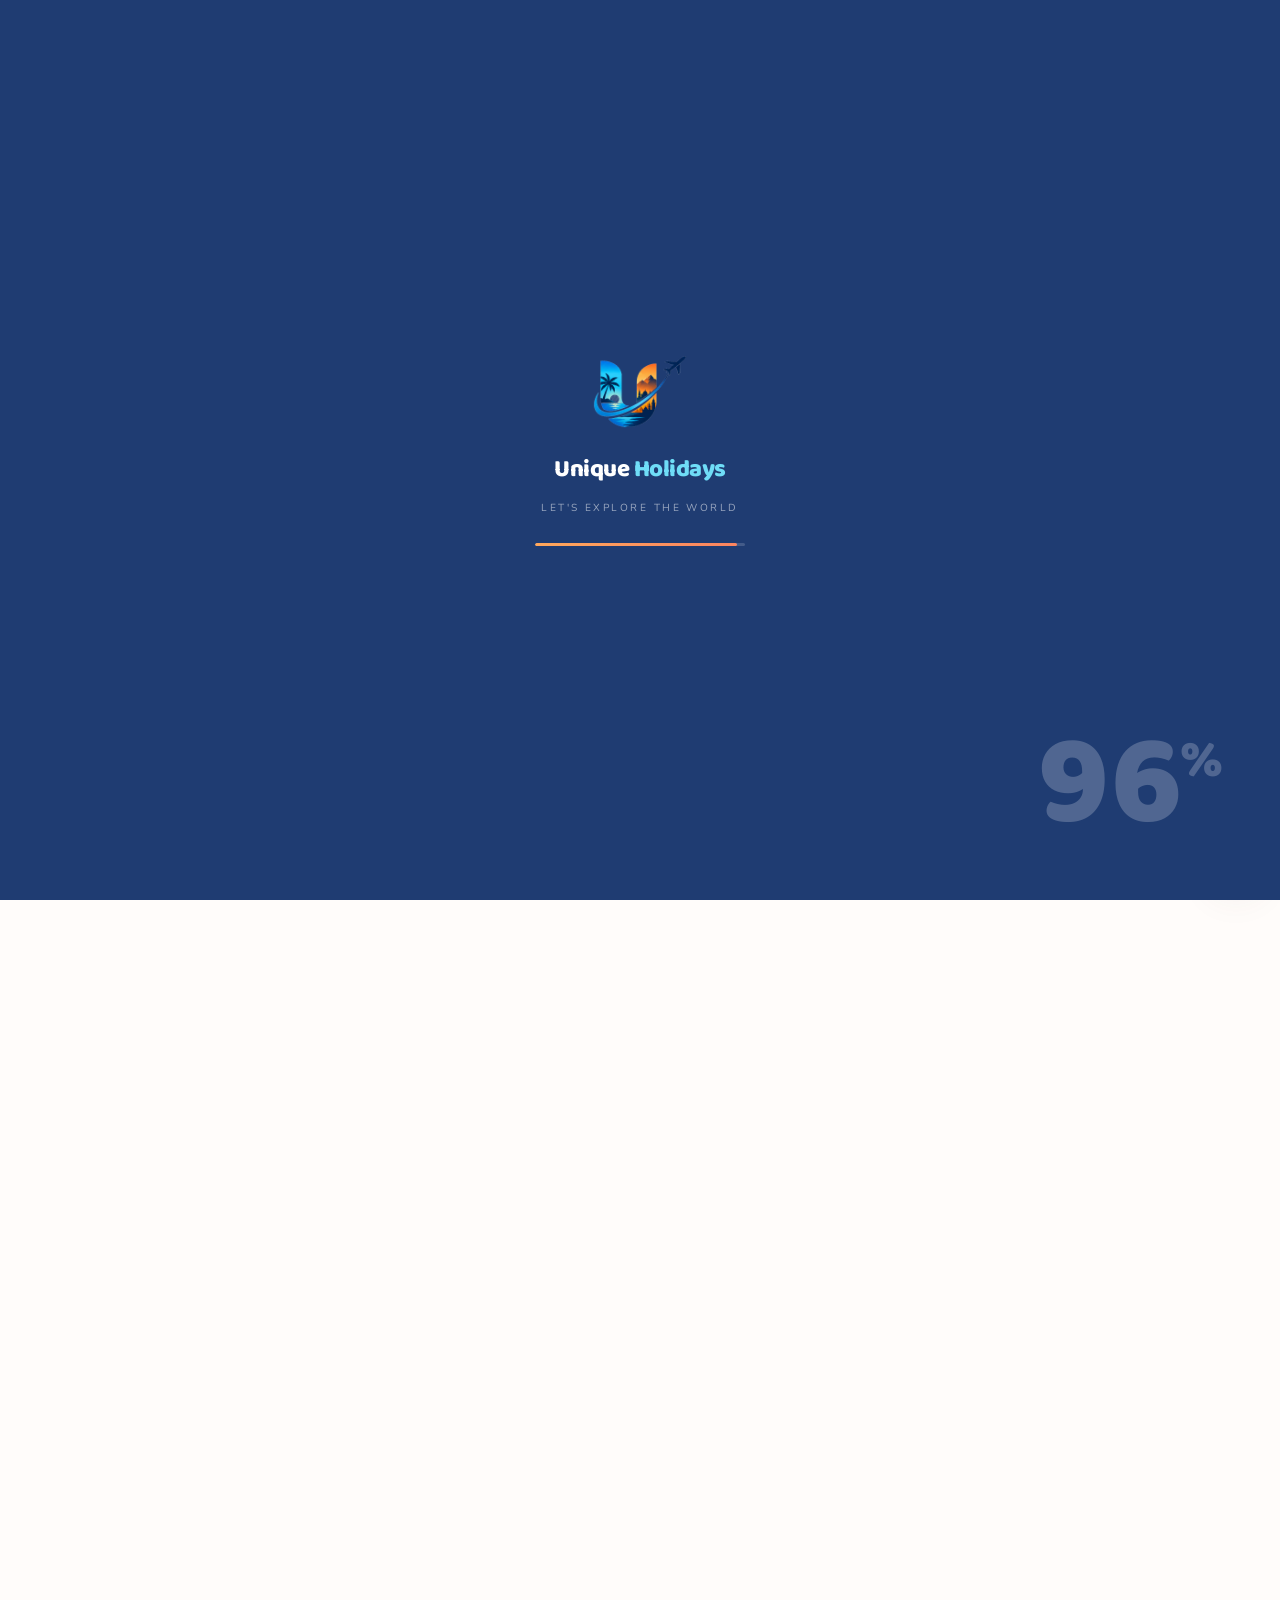
<file: index.html>
<!DOCTYPE html>
<html lang="en">
<head>
<meta charset="utf-8">
<meta name="viewport" content="width=device-width, initial-scale=1">
<title>Unique Holidays — Custom Tour Packages in India & Abroad</title>
<meta name="description" content="Unique Holidays plans tailor-made holidays across India and 40+ countries — honeymoons, family trips, group tours and corporate offsites, with all-in pricing and 24x7 support on your trip.">
<meta name="theme-color" content="#1F3C72">
<link rel="canonical" href="https://www.uniqueholidays.com/index.html">
<meta property="og:type" content="website">
<meta property="og:title" content="Unique Holidays — Custom Tour Packages in India & Abroad">
<meta property="og:description" content="Unique Holidays plans tailor-made holidays across India and 40+ countries — honeymoons, family trips, group tours and corporate offsites, with all-in pricing and 24x7 support on your trip.">
<meta property="og:image" content="assets/img/og-image.png">
<meta property="og:site_name" content="Unique Holidays">
<meta name="twitter:card" content="summary_large_image">
<link rel="icon" href="assets/img/favicon.ico" sizes="any">
<link rel="icon" href="assets/img/icon-192.png" type="image/png">
<link rel="apple-touch-icon" href="assets/img/apple-touch-icon.png">
<link rel="manifest" href="site.webmanifest">
<link rel="preconnect" href="https://fonts.googleapis.com">
<link rel="preconnect" href="https://fonts.gstatic.com" crossorigin>
<link href="https://fonts.googleapis.com/css2?family=Baloo+2:wght@500;600;700;800&family=Nunito:wght@400;500;600;700;800&display=swap" rel="stylesheet">
<link rel="stylesheet" href="assets/css/styles.css">
<link rel="stylesheet" href="assets/css/motion.css">
<link rel="stylesheet" href="assets/css/cute.css">
<noscript><style>
  /* Without JavaScript the intro curtain would never lift and the pinned
     gallery would never be measured, so fall back to plain, readable HTML. */
  .uh-loader, .uh-meter { display: none !important; }
  [data-anim] { opacity: 1 !important; transform: none !important; }
  .uh-word > i { transform: none !important; }
  .hscroll { min-height: 0; }
  .hscroll__pin { position: static; height: auto; padding-bottom: 40px; }
  .hscroll__viewport { overflow-x: auto; }
  .hscroll__progress, .hscroll__hint { display: none; }
  .daynight { height: auto; }
  .daynight__pin { position: static; height: auto; padding-block: 80px; }
  .daynight__swap > * { position: static; opacity: 1 !important; }
  .theme-toggle { display: none; }
</style></noscript>
<script src="assets/js/boot.js"></script>
<script type="application/ld+json">
{"@context":"https://schema.org","@type":"TravelAgency","name":"Unique Holidays",
"slogan":"Let's Explore the World","url":"https://www.uniqueholidays.com/",
"logo":"https://www.uniqueholidays.com/assets/img/logo-full.png",
"telephone":"+91 98765 43210","email":"hello@uniqueholidays.com",
"address":{"@type":"PostalAddress","streetAddress":"2nd Floor, Sunrise Arcade, Ring Road","addressLocality":"Surat",
"addressRegion":"Gujarat","postalCode":"395002","addressCountry":"IN"},
"openingHours":"Mo-Sa 10:00-19:30"}
</script></head>
<body>
<a class="skip-link" href="#main">Skip to main content</a>

<div class="uh-loader" id="uhLoader" aria-hidden="true">
  <div class="uh-loader__inner">
    <img class="uh-loader__mark" src="assets/img/logo-mark.png" alt="" width="96" height="75">
    <div class="uh-loader__word">Unique <span>Holidays</span></div>
    <div class="uh-loader__tag">Let's Explore the World</div>
    <div class="uh-loader__bar"><span id="uhBar"></span></div>
  </div>
  <div class="uh-loader__count"><span id="uhCount">00</span><i>%</i></div>
  <div class="uh-loader__panel uh-loader__panel--l"></div>
  <div class="uh-loader__panel uh-loader__panel--r"></div>
</div>

<div class="uh-meter" id="uhMeter" aria-hidden="true">
  <span class="uh-meter__num" id="uhMeterNum">00</span>
  <span class="uh-meter__track"><span class="uh-meter__fill" id="uhMeterFill"></span></span>
  <span class="uh-meter__label">Scroll</span>
</div>
<header class="site-header" id="siteHeader">
  <div class="container header-inner">
    <a class="brand" href="index.html" aria-label="Unique Holidays — home">
      <img src="assets/img/logo-mark.png" alt="" width="46" height="36">
      <span class="brand-text">
        <span class="brand-name">Unique <span>Holidays</span></span>
        <span class="brand-tag">Let's Explore the World</span>
      </span>
    </a>
    <nav class="nav" id="primaryNav" aria-label="Primary">
      <ul class="nav-list"><li><a href="index.html" aria-current="page">Home</a></li><li><a href="destinations.html">Destinations</a></li><li><a href="packages.html">Tour Packages</a></li><li><a href="about.html">About Us</a></li><li><a href="contact.html">Contact</a></li><li class="nav-cta-mobile"><a class="btn btn-primary" href="contact.html">Plan My Trip</a></li></ul>
    </nav>
    <div class="header-actions">
      <a class="header-phone" href="tel:+919876543210"><svg viewBox="0 0 24 24" fill="none" stroke="currentColor" stroke-width="2" stroke-linecap="round" stroke-linejoin="round" aria-hidden="true"><path d="M22 16.9v3a2 2 0 0 1-2.2 2 19.8 19.8 0 0 1-8.6-3.1 19.5 19.5 0 0 1-6-6A19.8 19.8 0 0 1 2 4.2 2 2 0 0 1 4 2h3a2 2 0 0 1 2 1.7c.1 1 .4 1.9.7 2.8a2 2 0 0 1-.4 2.1L8 9.9a16 16 0 0 0 6 6l1.3-1.3a2 2 0 0 1 2.1-.4c.9.3 1.8.6 2.8.7a2 2 0 0 1 1.8 2z"/></svg><span>+91 98765 43210</span></a>
      <button class="theme-toggle" type="button" aria-pressed="false" aria-label="Switch to night mode">
        <svg class="i-sun" viewBox="0 0 24 24" fill="none" stroke="currentColor" stroke-width="2" stroke-linecap="round" stroke-linejoin="round" aria-hidden="true"><circle cx="12" cy="12" r="4.2"/><path d="M12 2v2.4M12 19.6V22M4.2 4.2l1.7 1.7M18.1 18.1l1.7 1.7M2 12h2.4M19.6 12H22M4.2 19.8l1.7-1.7M18.1 5.9l1.7-1.7"/></svg><svg class="i-moon" viewBox="0 0 24 24" fill="none" stroke="currentColor" stroke-width="2" stroke-linecap="round" stroke-linejoin="round" aria-hidden="true"><path d="M21 13.2A8.5 8.5 0 1 1 10.8 3a6.8 6.8 0 0 0 10.2 10.2z"/></svg>
      </button>
      <a class="btn btn-primary" href="contact.html">Plan My Trip</a>
      <button class="nav-toggle" id="navToggle" type="button"
              aria-expanded="false" aria-controls="primaryNav" aria-label="Toggle navigation">
        <span></span>
      </button>
    </div>
  </div>
</header>

<main id="main">

  <!-- ============================================================ hero -->
  <section class="hero">
    <div class="sky-drift" aria-hidden="true"><span></span><span></span><span></span></div>
    <img class="hero-swoosh" src="assets/img/swoosh.svg" alt="" aria-hidden="true" data-parallax="0.35">
    <div class="container hero-inner">
      <div class="hero-copy">
        <span class="hero-pill" data-anim="fade-up" data-anim-delay="60"><b>NEW</b> 2026 early-bird fares are open</span>
        <h1 data-split>Holidays worth <em>remembering</em>, planned around you.</h1>
        <p data-anim="fade-up" data-anim-delay="620">Tell us where you want to go and how you like to travel. We'll build the
           itinerary, lock the best rates and stay on call from take-off to touchdown.</p>
        <div class="hero-actions" data-anim="fade-up" data-anim-delay="740">
          <a class="btn btn-primary btn-lg" href="packages.html">Browse packages <svg viewBox="0 0 24 24" fill="none" stroke="currentColor" stroke-width="2" stroke-linecap="round" stroke-linejoin="round" aria-hidden="true"><path d="M5 12h14M13 6l6 6-6 6"/></svg></a>
          <a class="btn btn-light btn-lg" href="tel:+919876543210"><svg viewBox="0 0 24 24" fill="none" stroke="currentColor" stroke-width="2" stroke-linecap="round" stroke-linejoin="round" aria-hidden="true"><path d="M22 16.9v3a2 2 0 0 1-2.2 2 19.8 19.8 0 0 1-8.6-3.1 19.5 19.5 0 0 1-6-6A19.8 19.8 0 0 1 2 4.2 2 2 0 0 1 4 2h3a2 2 0 0 1 2 1.7c.1 1 .4 1.9.7 2.8a2 2 0 0 1-.4 2.1L8 9.9a16 16 0 0 0 6 6l1.3-1.3a2 2 0 0 1 2.1-.4c.9.3 1.8.6 2.8.7a2 2 0 0 1 1.8 2z"/></svg> Talk to an expert</a>
        </div>
        <div class="hero-stats" data-anim="fade-up" data-anim-delay="860">
          <div><strong>40+</strong><span>Countries covered</span></div>
          <div><strong>12,000+</strong><span>Travellers served</span></div>
          <div><strong>4.8★</strong><span>Average trip rating</span></div>
        </div>
        <div class="scroll-cue" data-anim="fade-up" data-anim-delay="1100" aria-hidden="true">
          <span>Scroll</span><i></i>
        </div>
      </div>

      <div class="hero-art" data-anim="scale-in" data-anim-delay="500">
        <div class="collage">
          <figure class="tall">
            <img src="assets/img/destinations/maldives.jpg" alt="the Maldives" width="1400" height="1050">
            <figcaption>Maldives</figcaption>
          </figure>
          <figure class="short">
            <img src="assets/img/destinations/kashmir.jpg" alt="Kashmir" width="900" height="675">
            <figcaption>Kashmir</figcaption>
          </figure>
          <figure class="short">
            <img src="assets/img/destinations/dubai.jpg" alt="Dubai" width="933" height="1400">
            <figcaption>Dubai</figcaption>
          </figure>
        </div>
        <div class="hero-badge">
          <span class="icon"><svg viewBox="0 0 24 24" fill="none" stroke="currentColor" stroke-width="2" stroke-linecap="round" stroke-linejoin="round" aria-hidden="true"><path d="M12 22s8-4 8-10V5l-8-3-8 3v7c0 6 8 10 8 10z"/><path d="m9 12 2 2 4-4"/></svg></span>
          <span><strong>Book with ₹5,000</strong><span>Balance closer to departure</span></span>
        </div>
      </div>
    </div>
  </section>

  <!-- ==================================================== search widget -->
  <div class="container search-wrap">
    <form class="search-card" id="tripSearch" novalidate data-anim="fade-up" data-anim-delay="980">
      <div class="field">
        <label for="sDest">Destination</label>
        <select id="sDest" name="destination">
          <option value="">Anywhere</option>
          <option value="kashmir">Kashmir</option><option value="kerala">Kerala</option><option value="goa">Goa</option><option value="ladakh">Ladakh</option><option value="rajasthan">Rajasthan</option><option value="andaman">Andaman Islands</option><option value="himachal">Himachal</option><option value="meghalaya">Meghalaya</option><option value="dubai">Dubai</option><option value="maldives">Maldives</option><option value="bali">Bali</option><option value="thailand">Thailand</option><option value="singapore">Singapore</option><option value="switzerland">Switzerland</option><option value="vietnam">Vietnam</option><option value="turkey">Turkey</option><option value="europe">Europe</option><option value="srilanka">Sri Lanka</option>
        </select>
      </div>
      <div class="field">
        <label for="sType">Trip type</label>
        <select id="sType" name="type">
          <option value="">Any type</option>
          <option value="family">Family</option>
          <option value="honeymoon">Honeymoon</option>
          <option value="beach">Beach &amp; islands</option>
          <option value="adventure">Adventure</option>
          <option value="heritage">Heritage</option>
          <option value="premium">Premium</option>
        </select>
      </div>
      <div class="field">
        <label for="sMonth">Travel month</label>
        <select id="sMonth" name="month">
          <option value="">Flexible</option>
          <option>January</option><option>February</option><option>March</option>
          <option>April</option><option>May</option><option>June</option>
          <option>July</option><option>August</option><option>September</option>
          <option>October</option><option>November</option><option>December</option>
        </select>
      </div>
      <div class="field">
        <label for="sBudget">Budget per person</label>
        <select id="sBudget" name="budget">
          <option value="">Any budget</option>
          <option value="25000">Under ₹25,000</option>
          <option value="50000">₹25,000 – ₹50,000</option>
          <option value="100000">₹50,000 – ₹1,00,000</option>
          <option value="999999">₹1,00,000+</option>
        </select>
      </div>
      <div class="field field-submit">
        <button class="btn btn-brand btn-block" type="submit" style="padding:13px 26px">
          <svg viewBox="0 0 24 24" fill="none" stroke="currentColor" stroke-width="2" stroke-linecap="round" stroke-linejoin="round" aria-hidden="true"><circle cx="12" cy="12" r="10"/><path d="m16.2 7.8-2.9 6.4-6.4 2.9 2.9-6.4z"/></svg> Find trips
        </button>
      </div>
    </form>
  </div>

  <!-- ============================== pinned horizontal destinations gallery -->
  <section class="hscroll" data-hscroll aria-labelledby="hscrollTitle">
    <div class="hscroll__pin">
      <div class="hscroll__head">
        <div class="container">
          <span class="eyebrow" data-anim="fade-up">Where to next</span>
          <h2 id="hscrollTitle" data-split>Destinations our travellers love</h2>
          <p data-anim="fade-up" data-anim-delay="180">Keep scrolling — eighteen places we know street by street,
             because we send people there every season and fix whatever goes wrong.</p>
        </div>
      </div>

      <div class="hscroll__viewport">
        <div class="hscroll__track"><a class="hscroll__item" href="packages.html?destination=kashmir">
      <img src="assets/img/destinations/kashmir.jpg" alt="Kashmir" loading="lazy" width="900" height="675">
      <span class="hscroll__num">01</span>
      <span class="hscroll__cap">
        <span>India</span>
        <h3>Kashmir</h3>
        <p>from ₹24,900 per person</p>
      </span>
    </a><a class="hscroll__item" href="packages.html?destination=kerala">
      <img src="assets/img/destinations/kerala.jpg" alt="Kerala" loading="lazy" width="1400" height="788">
      <span class="hscroll__num">02</span>
      <span class="hscroll__cap">
        <span>India</span>
        <h3>Kerala</h3>
        <p>from ₹21,500 per person</p>
      </span>
    </a><a class="hscroll__item" href="packages.html?destination=ladakh">
      <img src="assets/img/destinations/ladakh.jpg" alt="Ladakh" loading="lazy" width="1400" height="933">
      <span class="hscroll__num">03</span>
      <span class="hscroll__cap">
        <span>India</span>
        <h3>Ladakh</h3>
        <p>from ₹32,900 per person</p>
      </span>
    </a><a class="hscroll__item" href="packages.html?destination=andaman">
      <img src="assets/img/destinations/andaman.jpg" alt="the Andaman Islands" loading="lazy" width="1049" height="1400">
      <span class="hscroll__num">04</span>
      <span class="hscroll__cap">
        <span>India</span>
        <h3>Andaman Islands</h3>
        <p>from ₹28,900 per person</p>
      </span>
    </a><a class="hscroll__item" href="packages.html?destination=dubai">
      <img src="assets/img/destinations/dubai.jpg" alt="Dubai" loading="lazy" width="933" height="1400">
      <span class="hscroll__num">05</span>
      <span class="hscroll__cap">
        <span>International</span>
        <h3>Dubai</h3>
        <p>from ₹54,900 per person</p>
      </span>
    </a><a class="hscroll__item" href="packages.html?destination=maldives">
      <img src="assets/img/destinations/maldives.jpg" alt="Maldives" loading="lazy" width="1400" height="1050">
      <span class="hscroll__num">06</span>
      <span class="hscroll__cap">
        <span>International</span>
        <h3>Maldives</h3>
        <p>from ₹78,900 per person</p>
      </span>
    </a><a class="hscroll__item" href="packages.html?destination=bali">
      <img src="assets/img/destinations/bali.jpg" alt="Bali" loading="lazy" width="1400" height="933">
      <span class="hscroll__num">07</span>
      <span class="hscroll__cap">
        <span>International</span>
        <h3>Bali</h3>
        <p>from ₹62,900 per person</p>
      </span>
    </a><a class="hscroll__item" href="packages.html?destination=thailand">
      <img src="assets/img/destinations/thailand.jpg" alt="Thailand" loading="lazy" width="1400" height="1049">
      <span class="hscroll__num">08</span>
      <span class="hscroll__cap">
        <span>International</span>
        <h3>Thailand</h3>
        <p>from ₹48,900 per person</p>
      </span>
    </a><a class="hscroll__item" href="packages.html?destination=switzerland">
      <img src="assets/img/destinations/switzerland.jpg" alt="Switzerland" loading="lazy" width="933" height="1400">
      <span class="hscroll__num">09</span>
      <span class="hscroll__cap">
        <span>International</span>
        <h3>Switzerland</h3>
        <p>from ₹1,45,900 per person</p>
      </span>
    </a><a class="hscroll__item" href="packages.html?destination=turkey">
      <img src="assets/img/destinations/turkey.jpg" alt="Turkey" loading="lazy" width="1400" height="933">
      <span class="hscroll__num">10</span>
      <span class="hscroll__cap">
        <span>International</span>
        <h3>Turkey</h3>
        <p>from ₹69,900 per person</p>
      </span>
    </a></div>
      </div>

      <div class="hscroll__hint"><svg viewBox="0 0 24 24" fill="none" stroke="currentColor" stroke-width="2" stroke-linecap="round" stroke-linejoin="round" aria-hidden="true"><path d="M5 12h14M13 6l6 6-6 6"/></svg> Scroll to explore</div>
      <div class="hscroll__progress"><span></span></div>
    </div>
  </section>

  <!-- ======================================================= interlude -->
  <section class="chapter" data-progress aria-labelledby="chapterTitle">
    <div class="chapter__media">
      <img src="assets/img/scenes/views.jpg"
           srcset="assets/img/scenes/views-sm.jpg 1000w, assets/img/scenes/views.jpg 2400w"
           sizes="100vw" alt="" aria-hidden="true" loading="lazy" width="2400" height="1529">
    </div>
    <div class="chapter__copy">
      <span class="eyebrow">A short detour</span>
      <h2 id="chapterTitle" data-split>The best hour of any trip is the one before it begins</h2>
      <p>The bag by the door, the alarm set too early, the window seat already chosen.
         We plan the rest so that feeling lasts all the way to the last evening.</p>
      <div class="chapter__rule"></div>
    </div>
  </section>

  <!-- ======================================================== packages -->
  <section class="section section--soft">
    <div class="container">
      <div class="section-head section-head--center">
        <span class="eyebrow">Ready to book</span>
        <h2 data-split>This season's best-selling packages</h2>
        <p>Fixed departures and tailor-made trips, all with flights, stays, transfers and
           taxes included. Swap anything you like — nothing here is set in stone.</p>
      </div>
      <div class="grid grid-3" data-stagger="110"><article class="pkg-card reveal" data-category="family" data-destination="kashmir" data-price="24900" data-title="kashmir tulip trail srinagar · gulmarg · pahalgam">
  <div class="pkg-media">
    <img src="assets/img/destinations/kashmir.jpg" alt="Srinagar · Gulmarg · Pahalgam" loading="lazy" width="900" height="675">
    <span class="pkg-badge">6D / 5N</span>
    <span class="pkg-rating"><svg viewBox="0 0 24 24" fill="none" stroke="currentColor" stroke-width="2" stroke-linecap="round" stroke-linejoin="round" aria-hidden="true"><path d="m12 2 3.1 6.3 6.9 1-5 4.9 1.2 6.8-6.2-3.3-6.2 3.3L7 14.2l-5-4.9 6.9-1z" fill="currentColor" stroke="none"/></svg>4.9 <span style="color:var(--muted);font-weight:500">(212)</span></span>
  </div>
  <div class="pkg-body">
    <span class="pkg-where"><svg viewBox="0 0 24 24" fill="none" stroke="currentColor" stroke-width="2" stroke-linecap="round" stroke-linejoin="round" aria-hidden="true"><path d="M20 10c0 6-8 12-8 12s-8-6-8-12a8 8 0 0 1 16 0z"/><circle cx="12" cy="10" r="3"/></svg>Srinagar · Gulmarg · Pahalgam</span>
    <h3>Kashmir Tulip Trail</h3>
    <p>Dal Lake houseboats, the Tulip Garden in bloom and a gondola ride over Gulmarg's meadows.</p>
    <ul class="pkg-meta"><li><svg viewBox="0 0 24 24" fill="none" stroke="currentColor" stroke-width="2" stroke-linecap="round" stroke-linejoin="round" aria-hidden="true"><path d="M20 6 9 17l-5-5"/></svg>Houseboat night stay</li><li><svg viewBox="0 0 24 24" fill="none" stroke="currentColor" stroke-width="2" stroke-linecap="round" stroke-linejoin="round" aria-hidden="true"><path d="M20 6 9 17l-5-5"/></svg>Gondola ride included</li><li><svg viewBox="0 0 24 24" fill="none" stroke="currentColor" stroke-width="2" stroke-linecap="round" stroke-linejoin="round" aria-hidden="true"><path d="M20 6 9 17l-5-5"/></svg>Airport transfers</li></ul>
    <div class="pkg-foot">
      <span class="price">
        <small>per person from</small>
        <strong>₹24,900</strong><s>₹29,900</s>
      </span>
      <a class="btn btn-outline" href="contact.html?package=kashmir-tulip">Enquire</a>
    </div>
  </div>
</article><article class="pkg-card reveal" data-category="family" data-destination="kerala" data-price="21500" data-title="kerala backwater escape munnar · alleppey · kochi">
  <div class="pkg-media">
    <img src="assets/img/destinations/kerala.jpg" alt="Munnar · Alleppey · Kochi" loading="lazy" width="1400" height="788">
    <span class="pkg-badge">6D / 5N</span>
    <span class="pkg-rating"><svg viewBox="0 0 24 24" fill="none" stroke="currentColor" stroke-width="2" stroke-linecap="round" stroke-linejoin="round" aria-hidden="true"><path d="m12 2 3.1 6.3 6.9 1-5 4.9 1.2 6.8-6.2-3.3-6.2 3.3L7 14.2l-5-4.9 6.9-1z" fill="currentColor" stroke="none"/></svg>4.8 <span style="color:var(--muted);font-weight:500">(341)</span></span>
  </div>
  <div class="pkg-body">
    <span class="pkg-where"><svg viewBox="0 0 24 24" fill="none" stroke="currentColor" stroke-width="2" stroke-linecap="round" stroke-linejoin="round" aria-hidden="true"><path d="M20 10c0 6-8 12-8 12s-8-6-8-12a8 8 0 0 1 16 0z"/><circle cx="12" cy="10" r="3"/></svg>Munnar · Alleppey · Kochi</span>
    <h3>Kerala Backwater Escape</h3>
    <p>Tea gardens in Munnar, a private houseboat cruise in Alleppey and a Fort Kochi walk.</p>
    <ul class="pkg-meta"><li><svg viewBox="0 0 24 24" fill="none" stroke="currentColor" stroke-width="2" stroke-linecap="round" stroke-linejoin="round" aria-hidden="true"><path d="M20 6 9 17l-5-5"/></svg>Private houseboat</li><li><svg viewBox="0 0 24 24" fill="none" stroke="currentColor" stroke-width="2" stroke-linecap="round" stroke-linejoin="round" aria-hidden="true"><path d="M20 6 9 17l-5-5"/></svg>Ayurvedic massage</li><li><svg viewBox="0 0 24 24" fill="none" stroke="currentColor" stroke-width="2" stroke-linecap="round" stroke-linejoin="round" aria-hidden="true"><path d="M20 6 9 17l-5-5"/></svg>Daily breakfast</li></ul>
    <div class="pkg-foot">
      <span class="price">
        <small>per person from</small>
        <strong>₹21,500</strong><s>₹25,900</s>
      </span>
      <a class="btn btn-outline" href="contact.html?package=kerala-backwaters">Enquire</a>
    </div>
  </div>
</article><article class="pkg-card reveal" data-category="family" data-destination="dubai" data-price="54900" data-title="dubai city & desert dubai · abu dhabi">
  <div class="pkg-media">
    <img src="assets/img/destinations/dubai.jpg" alt="Dubai · Abu Dhabi" loading="lazy" width="933" height="1400">
    <span class="pkg-badge">5D / 4N</span>
    <span class="pkg-rating"><svg viewBox="0 0 24 24" fill="none" stroke="currentColor" stroke-width="2" stroke-linecap="round" stroke-linejoin="round" aria-hidden="true"><path d="m12 2 3.1 6.3 6.9 1-5 4.9 1.2 6.8-6.2-3.3-6.2 3.3L7 14.2l-5-4.9 6.9-1z" fill="currentColor" stroke="none"/></svg>4.8 <span style="color:var(--muted);font-weight:500">(433)</span></span>
  </div>
  <div class="pkg-body">
    <span class="pkg-where"><svg viewBox="0 0 24 24" fill="none" stroke="currentColor" stroke-width="2" stroke-linecap="round" stroke-linejoin="round" aria-hidden="true"><path d="M20 10c0 6-8 12-8 12s-8-6-8-12a8 8 0 0 1 16 0z"/><circle cx="12" cy="10" r="3"/></svg>Dubai · Abu Dhabi</span>
    <h3>Dubai City & Desert</h3>
    <p>Burj Khalifa At the Top, a dune-bashing desert safari and a day at Ferrari World.</p>
    <ul class="pkg-meta"><li><svg viewBox="0 0 24 24" fill="none" stroke="currentColor" stroke-width="2" stroke-linecap="round" stroke-linejoin="round" aria-hidden="true"><path d="M20 6 9 17l-5-5"/></svg>Visa assistance</li><li><svg viewBox="0 0 24 24" fill="none" stroke="currentColor" stroke-width="2" stroke-linecap="round" stroke-linejoin="round" aria-hidden="true"><path d="M20 6 9 17l-5-5"/></svg>Desert safari + BBQ</li><li><svg viewBox="0 0 24 24" fill="none" stroke="currentColor" stroke-width="2" stroke-linecap="round" stroke-linejoin="round" aria-hidden="true"><path d="M20 6 9 17l-5-5"/></svg>Burj Khalifa tickets</li></ul>
    <div class="pkg-foot">
      <span class="price">
        <small>per person from</small>
        <strong>₹54,900</strong><s>₹62,900</s>
      </span>
      <a class="btn btn-outline" href="contact.html?package=dubai-city">Enquire</a>
    </div>
  </div>
</article><article class="pkg-card reveal" data-category="honeymoon" data-destination="maldives" data-price="78900" data-title="maldives honeymoon male · maafushi atoll">
  <div class="pkg-media">
    <img src="assets/img/destinations/maldives.jpg" alt="Male · Maafushi Atoll" loading="lazy" width="1400" height="1050">
    <span class="pkg-badge">5D / 4N</span>
    <span class="pkg-rating"><svg viewBox="0 0 24 24" fill="none" stroke="currentColor" stroke-width="2" stroke-linecap="round" stroke-linejoin="round" aria-hidden="true"><path d="m12 2 3.1 6.3 6.9 1-5 4.9 1.2 6.8-6.2-3.3-6.2 3.3L7 14.2l-5-4.9 6.9-1z" fill="currentColor" stroke="none"/></svg>5.0 <span style="color:var(--muted);font-weight:500">(164)</span></span>
  </div>
  <div class="pkg-body">
    <span class="pkg-where"><svg viewBox="0 0 24 24" fill="none" stroke="currentColor" stroke-width="2" stroke-linecap="round" stroke-linejoin="round" aria-hidden="true"><path d="M20 10c0 6-8 12-8 12s-8-6-8-12a8 8 0 0 1 16 0z"/><circle cx="12" cy="10" r="3"/></svg>Male · Maafushi Atoll</span>
    <h3>Maldives Honeymoon</h3>
    <p>An overwater villa, a private sandbank dinner and a sunset dolphin cruise for two.</p>
    <ul class="pkg-meta"><li><svg viewBox="0 0 24 24" fill="none" stroke="currentColor" stroke-width="2" stroke-linecap="round" stroke-linejoin="round" aria-hidden="true"><path d="M20 6 9 17l-5-5"/></svg>Overwater villa</li><li><svg viewBox="0 0 24 24" fill="none" stroke="currentColor" stroke-width="2" stroke-linecap="round" stroke-linejoin="round" aria-hidden="true"><path d="M20 6 9 17l-5-5"/></svg>Candlelight dinner</li><li><svg viewBox="0 0 24 24" fill="none" stroke="currentColor" stroke-width="2" stroke-linecap="round" stroke-linejoin="round" aria-hidden="true"><path d="M20 6 9 17l-5-5"/></svg>Speedboat transfers</li></ul>
    <div class="pkg-foot">
      <span class="price">
        <small>per person from</small>
        <strong>₹78,900</strong><s>₹89,900</s>
      </span>
      <a class="btn btn-outline" href="contact.html?package=maldives-honeymoon">Enquire</a>
    </div>
  </div>
</article><article class="pkg-card reveal" data-category="honeymoon" data-destination="bali" data-price="62900" data-title="bali romance ubud · seminyak · nusa penida">
  <div class="pkg-media">
    <img src="assets/img/destinations/bali.jpg" alt="Bali" loading="lazy" width="1400" height="933">
    <span class="pkg-badge">7D / 6N</span>
    <span class="pkg-rating"><svg viewBox="0 0 24 24" fill="none" stroke="currentColor" stroke-width="2" stroke-linecap="round" stroke-linejoin="round" aria-hidden="true"><path d="m12 2 3.1 6.3 6.9 1-5 4.9 1.2 6.8-6.2-3.3-6.2 3.3L7 14.2l-5-4.9 6.9-1z" fill="currentColor" stroke="none"/></svg>4.9 <span style="color:var(--muted);font-weight:500">(278)</span></span>
  </div>
  <div class="pkg-body">
    <span class="pkg-where"><svg viewBox="0 0 24 24" fill="none" stroke="currentColor" stroke-width="2" stroke-linecap="round" stroke-linejoin="round" aria-hidden="true"><path d="M20 10c0 6-8 12-8 12s-8-6-8-12a8 8 0 0 1 16 0z"/><circle cx="12" cy="10" r="3"/></svg>Ubud · Seminyak · Nusa Penida</span>
    <h3>Bali Romance</h3>
    <p>A floating breakfast in Ubud, the Nusa Penida cliffs and a Seminyak beach-club evening.</p>
    <ul class="pkg-meta"><li><svg viewBox="0 0 24 24" fill="none" stroke="currentColor" stroke-width="2" stroke-linecap="round" stroke-linejoin="round" aria-hidden="true"><path d="M20 6 9 17l-5-5"/></svg>Floating breakfast</li><li><svg viewBox="0 0 24 24" fill="none" stroke="currentColor" stroke-width="2" stroke-linecap="round" stroke-linejoin="round" aria-hidden="true"><path d="M20 6 9 17l-5-5"/></svg>Private villa pool</li><li><svg viewBox="0 0 24 24" fill="none" stroke="currentColor" stroke-width="2" stroke-linecap="round" stroke-linejoin="round" aria-hidden="true"><path d="M20 6 9 17l-5-5"/></svg>Nusa Penida day trip</li></ul>
    <div class="pkg-foot">
      <span class="price">
        <small>per person from</small>
        <strong>₹62,900</strong><s>₹71,900</s>
      </span>
      <a class="btn btn-outline" href="contact.html?package=bali-romance">Enquire</a>
    </div>
  </div>
</article><article class="pkg-card reveal" data-category="beach" data-destination="thailand" data-price="48900" data-title="thailand classic bangkok · pattaya · phuket">
  <div class="pkg-media">
    <img src="assets/img/destinations/thailand.jpg" alt="Thailand" loading="lazy" width="1400" height="1049">
    <span class="pkg-badge">6D / 5N</span>
    <span class="pkg-rating"><svg viewBox="0 0 24 24" fill="none" stroke="currentColor" stroke-width="2" stroke-linecap="round" stroke-linejoin="round" aria-hidden="true"><path d="m12 2 3.1 6.3 6.9 1-5 4.9 1.2 6.8-6.2-3.3-6.2 3.3L7 14.2l-5-4.9 6.9-1z" fill="currentColor" stroke="none"/></svg>4.7 <span style="color:var(--muted);font-weight:500">(612)</span></span>
  </div>
  <div class="pkg-body">
    <span class="pkg-where"><svg viewBox="0 0 24 24" fill="none" stroke="currentColor" stroke-width="2" stroke-linecap="round" stroke-linejoin="round" aria-hidden="true"><path d="M20 10c0 6-8 12-8 12s-8-6-8-12a8 8 0 0 1 16 0z"/><circle cx="12" cy="10" r="3"/></svg>Bangkok · Pattaya · Phuket</span>
    <h3>Thailand Classic</h3>
    <p>Temple mornings in Bangkok, Coral Island by speedboat and the Phi Phi island run.</p>
    <ul class="pkg-meta"><li><svg viewBox="0 0 24 24" fill="none" stroke="currentColor" stroke-width="2" stroke-linecap="round" stroke-linejoin="round" aria-hidden="true"><path d="M20 6 9 17l-5-5"/></svg>Phi Phi day tour</li><li><svg viewBox="0 0 24 24" fill="none" stroke="currentColor" stroke-width="2" stroke-linecap="round" stroke-linejoin="round" aria-hidden="true"><path d="M20 6 9 17l-5-5"/></svg>Visa on arrival help</li><li><svg viewBox="0 0 24 24" fill="none" stroke="currentColor" stroke-width="2" stroke-linecap="round" stroke-linejoin="round" aria-hidden="true"><path d="M20 6 9 17l-5-5"/></svg>Airport transfers</li></ul>
    <div class="pkg-foot">
      <span class="price">
        <small>per person from</small>
        <strong>₹48,900</strong><s>₹55,900</s>
      </span>
      <a class="btn btn-outline" href="contact.html?package=thailand-classic">Enquire</a>
    </div>
  </div>
</article></div>
      <p style="text-align:center;margin-top:38px">
        <a class="btn btn-primary btn-lg" href="packages.html">View all 18 packages <svg viewBox="0 0 24 24" fill="none" stroke="currentColor" stroke-width="2" stroke-linecap="round" stroke-linejoin="round" aria-hidden="true"><path d="M5 12h14M13 6l6 6-6 6"/></svg></a>
      </p>
    </div>
  </section>

  <!-- ========================================================= why us -->
  <section class="section">
    <div class="container">
      <div class="section-head section-head--center">
        <span class="eyebrow">Why Unique Holidays</span>
        <h2 data-split>The part most agencies skip</h2>
        <p>Anyone can forward you a package PDF. The difference shows up on day three,
           when the plan needs to change.</p>
      </div>
      <div class="grid grid-3" data-stagger="90"><div class="feature reveal">
      <div class="icon"><svg viewBox="0 0 24 24" fill="none" stroke="currentColor" stroke-width="2" stroke-linecap="round" stroke-linejoin="round" aria-hidden="true"><circle cx="12" cy="12" r="10"/><path d="m16.2 7.8-2.9 6.4-6.4 2.9 2.9-6.4z"/></svg></div><h3>Itineraries built around you</h3><p>No copy-pasted plans. We ask how you like to travel, then pace the days to match.</p></div><div class="feature reveal">
      <div class="icon"><svg viewBox="0 0 24 24" fill="none" stroke="currentColor" stroke-width="2" stroke-linecap="round" stroke-linejoin="round" aria-hidden="true"><path d="M20 12V8H6a2 2 0 0 1 0-4h12v4"/><path d="M4 6v12a2 2 0 0 0 2 2h14v-4"/><path d="M18 12a2 2 0 0 0 0 4h4v-4z"/></svg></div><h3>Clear, all-in pricing</h3><p>Flights, stays, transfers and taxes shown up front — the quote you see is the quote you pay.</p></div><div class="feature reveal">
      <div class="icon"><svg viewBox="0 0 24 24" fill="none" stroke="currentColor" stroke-width="2" stroke-linecap="round" stroke-linejoin="round" aria-hidden="true"><path d="M12 22s8-4 8-10V5l-8-3-8 3v7c0 6 8 10 8 10z"/><path d="m9 12 2 2 4-4"/></svg></div><h3>Trusted stays only</h3><p>Every hotel and houseboat on our list has been visited or vetted before we put you in it.</p></div><div class="feature reveal">
      <div class="icon"><svg viewBox="0 0 24 24" fill="none" stroke="currentColor" stroke-width="2" stroke-linecap="round" stroke-linejoin="round" aria-hidden="true"><path d="M3 18v-6a9 9 0 0 1 18 0v6"/><path d="M21 19a2 2 0 0 1-2 2h-1a2 2 0 0 1-2-2v-3a2 2 0 0 1 2-2h3zM3 19a2 2 0 0 0 2 2h1a2 2 0 0 0 2-2v-3a2 2 0 0 0-2-2H3z"/></svg></div><h3>Someone on call, always</h3><p>A real person on WhatsApp through your trip — delayed flight, new plan, we sort it.</p></div><div class="feature reveal">
      <div class="icon"><svg viewBox="0 0 24 24" fill="none" stroke="currentColor" stroke-width="2" stroke-linecap="round" stroke-linejoin="round" aria-hidden="true"><path d="M17.8 19.2 16 11l3.5-3.5a2.1 2.1 0 0 0-3-3L13 8 4.8 6.2a1 1 0 0 0-.9 1.7L9 11l-2 4-3-1v2l4 2 2 4h2l-1-3 4-2 3.1 5.1a1 1 0 0 0 1.7-.9z"/></svg></div><h3>Visas and documents</h3><p>Forms, appointments and checklists handled so the paperwork never becomes your problem.</p></div><div class="feature reveal">
      <div class="icon"><svg viewBox="0 0 24 24" fill="none" stroke="currentColor" stroke-width="2" stroke-linecap="round" stroke-linejoin="round" aria-hidden="true"><path d="M17 21v-2a4 4 0 0 0-4-4H5a4 4 0 0 0-4 4v2"/><circle cx="9" cy="7" r="4"/><path d="M23 21v-2a4 4 0 0 0-3-3.9"/><path d="M16 3.1a4 4 0 0 1 0 7.8"/></svg></div><h3>Groups and celebrations</h3><p>Family reunions, office offsites and destination weddings, planned end to end.</p></div></div>
    </div>
  </section>

  <!-- ========================================================== stats -->
  <section class="section section--tight">
    <div class="container">
      <div class="stats-band reveal" data-anim="clip-up">
        <div class="stats-grid">
          <div><strong data-count="12000" data-suffix="+">0</strong><span>Happy travellers</span></div>
          <div><strong data-count="18" data-suffix="">0</strong><span>Curated destinations</span></div>
          <div><strong data-count="40" data-suffix="+">0</strong><span>Countries covered</span></div>
          <div><strong data-count="11" data-suffix=" yrs">0</strong><span>Planning holidays</span></div>
        </div>
      </div>
    </div>
  </section>

  <!-- ====================================================== how it works -->
  <section class="section section--soft">
    <div class="container">
      <div class="section-head section-head--center">
        <span class="eyebrow">How it works</span>
        <h2 data-split>Four steps from idea to boarding pass</h2>
      </div>
      <div class="grid grid-4" data-stagger="120"><div class="step reveal"><span class="num">1</span>
      <h3>Tell us the idea</h3><p>A destination, a rough month, who's coming. A one-line message is enough to start.</p></div><div class="step reveal"><span class="num">2</span>
      <h3>Get a plan and a price</h3><p>Within 24 hours you'll have an itinerary, hotel options and one clear all-in figure.</p></div><div class="step reveal"><span class="num">3</span>
      <h3>Adjust until it fits</h3><p>Swap a hotel, add a day, trim the budget. We rework it as many times as it takes.</p></div><div class="step reveal"><span class="num">4</span>
      <h3>Pack and go</h3><p>Vouchers, visas and a WhatsApp group with your coordinator on it. Then just enjoy it.</p></div></div>
    </div>
  </section>

  <!-- ===================================================== testimonials -->
  <section class="section">
    <div class="container">
      <div class="section-head section-head--center">
        <span class="eyebrow">Traveller stories</span>
        <h2 data-split>What people say when they get back</h2>
      </div>
      <div class="slider" id="reviewSlider">
        <div class="slider-viewport">
          <div class="slider-track"><div class="slide"><figure class="quote">
      <span class="stars" aria-label="5 out of 5"><svg viewBox="0 0 24 24" fill="none" stroke="currentColor" stroke-width="2" stroke-linecap="round" stroke-linejoin="round" aria-hidden="true"><path d="m12 2 3.1 6.3 6.9 1-5 4.9 1.2 6.8-6.2-3.3-6.2 3.3L7 14.2l-5-4.9 6.9-1z" fill="currentColor" stroke="none"/></svg><svg viewBox="0 0 24 24" fill="none" stroke="currentColor" stroke-width="2" stroke-linecap="round" stroke-linejoin="round" aria-hidden="true"><path d="m12 2 3.1 6.3 6.9 1-5 4.9 1.2 6.8-6.2-3.3-6.2 3.3L7 14.2l-5-4.9 6.9-1z" fill="currentColor" stroke="none"/></svg><svg viewBox="0 0 24 24" fill="none" stroke="currentColor" stroke-width="2" stroke-linecap="round" stroke-linejoin="round" aria-hidden="true"><path d="m12 2 3.1 6.3 6.9 1-5 4.9 1.2 6.8-6.2-3.3-6.2 3.3L7 14.2l-5-4.9 6.9-1z" fill="currentColor" stroke="none"/></svg><svg viewBox="0 0 24 24" fill="none" stroke="currentColor" stroke-width="2" stroke-linecap="round" stroke-linejoin="round" aria-hidden="true"><path d="m12 2 3.1 6.3 6.9 1-5 4.9 1.2 6.8-6.2-3.3-6.2 3.3L7 14.2l-5-4.9 6.9-1z" fill="currentColor" stroke="none"/></svg><svg viewBox="0 0 24 24" fill="none" stroke="currentColor" stroke-width="2" stroke-linecap="round" stroke-linejoin="round" aria-hidden="true"><path d="m12 2 3.1 6.3 6.9 1-5 4.9 1.2 6.8-6.2-3.3-6.2 3.3L7 14.2l-5-4.9 6.9-1z" fill="currentColor" stroke="none"/></svg></span>
      <blockquote>“Our Kerala trip was the first holiday where I didn't have to organise anything. The houseboat, the Munnar drive, even a doctor when my father needed one — all handled.”</blockquote>
      <figcaption class="quote-person"><span class="avatar" aria-hidden="true">PM</span>
        <span><strong>Priya Menon</strong><span>Family trip to Kerala</span></span></figcaption>
    </figure></div><div class="slide"><figure class="quote">
      <span class="stars" aria-label="5 out of 5"><svg viewBox="0 0 24 24" fill="none" stroke="currentColor" stroke-width="2" stroke-linecap="round" stroke-linejoin="round" aria-hidden="true"><path d="m12 2 3.1 6.3 6.9 1-5 4.9 1.2 6.8-6.2-3.3-6.2 3.3L7 14.2l-5-4.9 6.9-1z" fill="currentColor" stroke="none"/></svg><svg viewBox="0 0 24 24" fill="none" stroke="currentColor" stroke-width="2" stroke-linecap="round" stroke-linejoin="round" aria-hidden="true"><path d="m12 2 3.1 6.3 6.9 1-5 4.9 1.2 6.8-6.2-3.3-6.2 3.3L7 14.2l-5-4.9 6.9-1z" fill="currentColor" stroke="none"/></svg><svg viewBox="0 0 24 24" fill="none" stroke="currentColor" stroke-width="2" stroke-linecap="round" stroke-linejoin="round" aria-hidden="true"><path d="m12 2 3.1 6.3 6.9 1-5 4.9 1.2 6.8-6.2-3.3-6.2 3.3L7 14.2l-5-4.9 6.9-1z" fill="currentColor" stroke="none"/></svg><svg viewBox="0 0 24 24" fill="none" stroke="currentColor" stroke-width="2" stroke-linecap="round" stroke-linejoin="round" aria-hidden="true"><path d="m12 2 3.1 6.3 6.9 1-5 4.9 1.2 6.8-6.2-3.3-6.2 3.3L7 14.2l-5-4.9 6.9-1z" fill="currentColor" stroke="none"/></svg><svg viewBox="0 0 24 24" fill="none" stroke="currentColor" stroke-width="2" stroke-linecap="round" stroke-linejoin="round" aria-hidden="true"><path d="m12 2 3.1 6.3 6.9 1-5 4.9 1.2 6.8-6.2-3.3-6.2 3.3L7 14.2l-5-4.9 6.9-1z" fill="currentColor" stroke="none"/></svg></span>
      <blockquote>“We booked the Maldives honeymoon three weeks before flying and still got a villa within budget. The sandbank dinner was the surprise of the trip.”</blockquote>
      <figcaption class="quote-person"><span class="avatar" aria-hidden="true">RS</span>
        <span><strong>Rahul & Aditi Shah</strong><span>Honeymoon in Maldives</span></span></figcaption>
    </figure></div><div class="slide"><figure class="quote">
      <span class="stars" aria-label="5 out of 5"><svg viewBox="0 0 24 24" fill="none" stroke="currentColor" stroke-width="2" stroke-linecap="round" stroke-linejoin="round" aria-hidden="true"><path d="m12 2 3.1 6.3 6.9 1-5 4.9 1.2 6.8-6.2-3.3-6.2 3.3L7 14.2l-5-4.9 6.9-1z" fill="currentColor" stroke="none"/></svg><svg viewBox="0 0 24 24" fill="none" stroke="currentColor" stroke-width="2" stroke-linecap="round" stroke-linejoin="round" aria-hidden="true"><path d="m12 2 3.1 6.3 6.9 1-5 4.9 1.2 6.8-6.2-3.3-6.2 3.3L7 14.2l-5-4.9 6.9-1z" fill="currentColor" stroke="none"/></svg><svg viewBox="0 0 24 24" fill="none" stroke="currentColor" stroke-width="2" stroke-linecap="round" stroke-linejoin="round" aria-hidden="true"><path d="m12 2 3.1 6.3 6.9 1-5 4.9 1.2 6.8-6.2-3.3-6.2 3.3L7 14.2l-5-4.9 6.9-1z" fill="currentColor" stroke="none"/></svg><svg viewBox="0 0 24 24" fill="none" stroke="currentColor" stroke-width="2" stroke-linecap="round" stroke-linejoin="round" aria-hidden="true"><path d="m12 2 3.1 6.3 6.9 1-5 4.9 1.2 6.8-6.2-3.3-6.2 3.3L7 14.2l-5-4.9 6.9-1z" fill="currentColor" stroke="none"/></svg><svg viewBox="0 0 24 24" fill="none" stroke="currentColor" stroke-width="2" stroke-linecap="round" stroke-linejoin="round" aria-hidden="true"><path d="m12 2 3.1 6.3 6.9 1-5 4.9 1.2 6.8-6.2-3.3-6.2 3.3L7 14.2l-5-4.9 6.9-1z" fill="currentColor" stroke="none"/></svg></span>
      <blockquote>“Twenty-two people, four cities, one office offsite, and not a single thing went wrong. They even rescheduled a train after our flight was late.”</blockquote>
      <figcaption class="quote-person"><span class="avatar" aria-hidden="true">KD</span>
        <span><strong>Karan Desai</strong><span>Corporate offsite, Rajasthan</span></span></figcaption>
    </figure></div><div class="slide"><figure class="quote">
      <span class="stars" aria-label="5 out of 5"><svg viewBox="0 0 24 24" fill="none" stroke="currentColor" stroke-width="2" stroke-linecap="round" stroke-linejoin="round" aria-hidden="true"><path d="m12 2 3.1 6.3 6.9 1-5 4.9 1.2 6.8-6.2-3.3-6.2 3.3L7 14.2l-5-4.9 6.9-1z" fill="currentColor" stroke="none"/></svg><svg viewBox="0 0 24 24" fill="none" stroke="currentColor" stroke-width="2" stroke-linecap="round" stroke-linejoin="round" aria-hidden="true"><path d="m12 2 3.1 6.3 6.9 1-5 4.9 1.2 6.8-6.2-3.3-6.2 3.3L7 14.2l-5-4.9 6.9-1z" fill="currentColor" stroke="none"/></svg><svg viewBox="0 0 24 24" fill="none" stroke="currentColor" stroke-width="2" stroke-linecap="round" stroke-linejoin="round" aria-hidden="true"><path d="m12 2 3.1 6.3 6.9 1-5 4.9 1.2 6.8-6.2-3.3-6.2 3.3L7 14.2l-5-4.9 6.9-1z" fill="currentColor" stroke="none"/></svg><svg viewBox="0 0 24 24" fill="none" stroke="currentColor" stroke-width="2" stroke-linecap="round" stroke-linejoin="round" aria-hidden="true"><path d="m12 2 3.1 6.3 6.9 1-5 4.9 1.2 6.8-6.2-3.3-6.2 3.3L7 14.2l-5-4.9 6.9-1z" fill="currentColor" stroke="none"/></svg><svg viewBox="0 0 24 24" fill="none" stroke="currentColor" stroke-width="2" stroke-linecap="round" stroke-linejoin="round" aria-hidden="true"><path d="m12 2 3.1 6.3 6.9 1-5 4.9 1.2 6.8-6.2-3.3-6.2 3.3L7 14.2l-5-4.9 6.9-1z" fill="currentColor" stroke="none"/></svg></span>
      <blockquote>“I travel alone and safety matters to me. Every stay was exactly as described and someone checked in with me each evening.”</blockquote>
      <figcaption class="quote-person"><span class="avatar" aria-hidden="true">SK</span>
        <span><strong>Sneha Kulkarni</strong><span>Solo trip to Himachal</span></span></figcaption>
    </figure></div></div>
        </div>
        <div class="slider-nav">
          <button class="slider-btn" type="button" data-slide="prev" aria-label="Previous review"><svg viewBox="0 0 24 24" fill="none" stroke="currentColor" stroke-width="2" stroke-linecap="round" stroke-linejoin="round" aria-hidden="true"><path d="M19 12H5M11 18l-6-6 6-6"/></svg></button>
          <div class="slider-dots" role="tablist"><button type="button" role="tab" aria-selected="true" aria-label="Review 1"></button><button type="button" role="tab" aria-selected="false" aria-label="Review 2"></button><button type="button" role="tab" aria-selected="false" aria-label="Review 3"></button><button type="button" role="tab" aria-selected="false" aria-label="Review 4"></button></div>
          <button class="slider-btn" type="button" data-slide="next" aria-label="Next review"><svg viewBox="0 0 24 24" fill="none" stroke="currentColor" stroke-width="2" stroke-linecap="round" stroke-linejoin="round" aria-hidden="true"><path d="M5 12h14M13 6l6 6-6 6"/></svg></button>
        </div>
      </div>
    </div>
  </section>

  <!-- ============================================ day / night set-piece -->
  <section class="daynight" data-progress aria-labelledby="dayNightTitle">
    <div class="daynight__pin">
      <div class="daynight__scene">
        <img src="assets/img/daynight-day.jpg" alt="" aria-hidden="true"
             loading="lazy" width="1370" height="1148">
      </div>
      <div class="daynight__scene daynight__scene--night">
        <img src="assets/img/daynight-night.jpg" alt="" aria-hidden="true"
             loading="lazy" width="1370" height="1148">
      </div>

      <div class="daynight__copy">
        <span class="eyebrow" style="color:var(--sky)">Day to night</span>
        <h2 id="dayNightTitle" data-split>One place, two completely different holidays</h2>
        <div class="daynight__swap">
          <p class="daynight__day">Daytime is barefoot and unhurried — a long lunch with your
             feet in the sand, a swim whenever you feel like one, and nothing on the schedule.</p>
          <p class="daynight__night">The same table after sunset — lanterns lit, the tide close
             enough to hear, and a dinner that runs as late as you want it to.</p>
        </div>
        <span class="daynight__dial">
          Daylight
          <span class="daynight__track"><span></span></span>
          Nightfall
        </span>
      </div>
    </div>
  </section>

  <!-- ============================================================= cta -->
  <section class="section section--tight">
    <div class="container">
      <div class="cta-band reveal" data-anim="scale-in">
        <h2>Let's plan your next holiday</h2>
        <p>Send us a rough idea — a destination, a month, how many of you. You'll have a
           costed itinerary in your inbox within a day, and there's no charge to ask.</p>
        <div class="cta-actions">
          <a class="btn btn-primary btn-lg" href="contact.html">Get a free itinerary <svg viewBox="0 0 24 24" fill="none" stroke="currentColor" stroke-width="2" stroke-linecap="round" stroke-linejoin="round" aria-hidden="true"><path d="M5 12h14M13 6l6 6-6 6"/></svg></a>
          <a class="btn btn-light btn-lg" href="https://wa.me/919876543210" target="_blank" rel="noopener"><svg viewBox="0 0 24 24" fill="none" stroke="currentColor" stroke-width="2" stroke-linecap="round" stroke-linejoin="round" aria-hidden="true"><path d="M17.5 14.4c-.3-.2-1.7-.9-2-1-.3-.1-.5-.1-.7.1l-.9 1.2c-.2.2-.4.2-.6.1a8.2 8.2 0 0 1-4-3.5c-.2-.3 0-.5.1-.6l.6-.7c.2-.2.2-.4.3-.6s0-.4 0-.6l-1-2.3c-.2-.6-.5-.5-.7-.5h-.6c-.2 0-.6.1-.9.4A3.4 3.4 0 0 0 5.9 9c0 1.5 1.1 3 1.3 3.2a12 12 0 0 0 4.6 4.1c1.7.7 2.3.8 3.1.6.5-.1 1.7-.7 1.9-1.3.2-.7.2-1.2.2-1.3z"/><path d="M12 2a10 10 0 0 0-8.6 15L2 22l5.2-1.4A10 10 0 1 0 12 2z" fill="none"/></svg> WhatsApp us</a>
        </div>
      </div>
    </div>
  </section>

</main>
<footer class="site-footer">
  <div class="container">
    <div class="footer-top">
      <div class="footer-about">
        <a class="brand" href="index.html">
          <img src="assets/img/logo-mark.png" alt="" width="46" height="36">
          <span class="brand-text">
            <span class="brand-name">Unique <span>Holidays</span></span>
            <span class="brand-tag">Let's Explore the World</span>
          </span>
        </a>
        <p>A travel desk that plans holidays the way you would plan them for a friend —
           honest advice, sensible pacing and someone on call while you are away.</p>
        <div class="socials">
          <a href="#" aria-label="Facebook"><svg viewBox="0 0 24 24" fill="none" stroke="currentColor" stroke-width="2" stroke-linecap="round" stroke-linejoin="round" aria-hidden="true"><path d="M15 3h-2.5A4.5 4.5 0 0 0 8 7.5V10H5.5v4H8v8h4v-8h3l1-4h-4V7.5A.5.5 0 0 1 12.5 7H15z" fill="currentColor" stroke="none"/></svg></a>
          <a href="#" aria-label="Instagram"><svg viewBox="0 0 24 24" fill="none" stroke="currentColor" stroke-width="2" stroke-linecap="round" stroke-linejoin="round" aria-hidden="true"><rect x="2" y="2" width="20" height="20" rx="5.5"/><circle cx="12" cy="12" r="4.2"/><circle cx="17.6" cy="6.4" r="1.2" fill="currentColor" stroke="none"/></svg></a>
          <a href="#" aria-label="YouTube"><svg viewBox="0 0 24 24" fill="none" stroke="currentColor" stroke-width="2" stroke-linecap="round" stroke-linejoin="round" aria-hidden="true"><path d="M22.5 7.5a3 3 0 0 0-2.1-2.1C18.5 4.8 12 4.8 12 4.8s-6.5 0-8.4.6A3 3 0 0 0 1.5 7.5 31 31 0 0 0 1 12a31 31 0 0 0 .5 4.5 3 3 0 0 0 2.1 2.1c1.9.6 8.4.6 8.4.6s6.5 0 8.4-.6a3 3 0 0 0 2.1-2.1A31 31 0 0 0 23 12a31 31 0 0 0-.5-4.5z"/><path d="m10 15 5-3-5-3z" fill="currentColor" stroke="none"/></svg></a>
          <a href="#" aria-label="LinkedIn"><svg viewBox="0 0 24 24" fill="none" stroke="currentColor" stroke-width="2" stroke-linecap="round" stroke-linejoin="round" aria-hidden="true"><rect x="2" y="2" width="20" height="20" rx="3"/><path d="M7 10v7M7 6.5v.01M11.5 17v-4a2.5 2.5 0 0 1 5 0v4"/><path d="M11.5 10v7"/></svg></a>
        </div>
      </div>
      <div class="footer-col">
        <h4>Explore</h4>
        <ul><li><a href="index.html">Home</a></li><li><a href="destinations.html">Destinations</a></li><li><a href="packages.html">Tour Packages</a></li><li><a href="about.html">About Us</a></li><li><a href="contact.html">Contact</a></li></ul>
      </div>
      <div class="footer-col">
        <h4>Top destinations</h4>
        <ul><li><a href="destinations.html#kashmir">Kashmir</a></li><li><a href="destinations.html#kerala">Kerala</a></li><li><a href="destinations.html#goa">Goa</a></li><li><a href="destinations.html#ladakh">Ladakh</a></li><li><a href="destinations.html#rajasthan">Rajasthan</a></li><li><a href="destinations.html#andaman">Andaman Islands</a></li></ul>
      </div>
      <div class="footer-col">
        <h4>Get in touch</h4>
        <!-- TODO: replace the placeholder contact details below with your real ones -->
        <ul class="footer-contact">
          <li><svg viewBox="0 0 24 24" fill="none" stroke="currentColor" stroke-width="2" stroke-linecap="round" stroke-linejoin="round" aria-hidden="true"><path d="M20 10c0 6-8 12-8 12s-8-6-8-12a8 8 0 0 1 16 0z"/><circle cx="12" cy="10" r="3"/></svg><span>Unique Holidays Travel Desk<br>2nd Floor, Sunrise Arcade, Ring Road<br>Surat, Gujarat 395002, India</span></li>
          <li><svg viewBox="0 0 24 24" fill="none" stroke="currentColor" stroke-width="2" stroke-linecap="round" stroke-linejoin="round" aria-hidden="true"><path d="M22 16.9v3a2 2 0 0 1-2.2 2 19.8 19.8 0 0 1-8.6-3.1 19.5 19.5 0 0 1-6-6A19.8 19.8 0 0 1 2 4.2 2 2 0 0 1 4 2h3a2 2 0 0 1 2 1.7c.1 1 .4 1.9.7 2.8a2 2 0 0 1-.4 2.1L8 9.9a16 16 0 0 0 6 6l1.3-1.3a2 2 0 0 1 2.1-.4c.9.3 1.8.6 2.8.7a2 2 0 0 1 1.8 2z"/></svg><span><a href="tel:+919876543210">+91 98765 43210</a></span></li>
          <li><svg viewBox="0 0 24 24" fill="none" stroke="currentColor" stroke-width="2" stroke-linecap="round" stroke-linejoin="round" aria-hidden="true"><path d="M4 4h16a2 2 0 0 1 2 2v12a2 2 0 0 1-2 2H4a2 2 0 0 1-2-2V6a2 2 0 0 1 2-2z"/><path d="m22 6-10 7L2 6"/></svg><span><a href="mailto:hello@uniqueholidays.com">hello@uniqueholidays.com</a></span></li>
          <li><svg viewBox="0 0 24 24" fill="none" stroke="currentColor" stroke-width="2" stroke-linecap="round" stroke-linejoin="round" aria-hidden="true"><circle cx="12" cy="12" r="10"/><path d="M12 6v6l4 2"/></svg><span>Mon – Sat, 10:00 am – 7:30 pm</span></li>
        </ul>
        <form class="newsletter" id="newsletterForm" novalidate>
          <label class="visually-hidden" for="newsletterEmail">Email address</label>
          <input type="email" id="newsletterEmail" name="email" placeholder="Get deals in your inbox" required>
          <button class="btn btn-primary" type="submit">Subscribe</button>
        </form>
        <p class="newsletter-msg" id="newsletterMsg" role="status"></p>
      </div>
    </div>
    <div class="footer-bottom">
      <p style="margin:0">© <span id="year">2026</span> Unique Holidays. All rights reserved.</p>
      <ul>
        <li><a href="contact.html">Enquiries</a></li>
        <li><a href="about.html">About</a></li>
        <li><a href="packages.html">Packages</a></li>
      </ul>
    </div>
  </div>
</footer>

<div class="float-actions">
  <a class="float-wa" href="https://wa.me/919876543210" aria-label="Chat on WhatsApp" target="_blank" rel="noopener"><svg viewBox="0 0 24 24" fill="none" stroke="currentColor" stroke-width="2" stroke-linecap="round" stroke-linejoin="round" aria-hidden="true"><path d="M17.5 14.4c-.3-.2-1.7-.9-2-1-.3-.1-.5-.1-.7.1l-.9 1.2c-.2.2-.4.2-.6.1a8.2 8.2 0 0 1-4-3.5c-.2-.3 0-.5.1-.6l.6-.7c.2-.2.2-.4.3-.6s0-.4 0-.6l-1-2.3c-.2-.6-.5-.5-.7-.5h-.6c-.2 0-.6.1-.9.4A3.4 3.4 0 0 0 5.9 9c0 1.5 1.1 3 1.3 3.2a12 12 0 0 0 4.6 4.1c1.7.7 2.3.8 3.1.6.5-.1 1.7-.7 1.9-1.3.2-.7.2-1.2.2-1.3z"/><path d="M12 2a10 10 0 0 0-8.6 15L2 22l5.2-1.4A10 10 0 1 0 12 2z" fill="none"/></svg></a>
  <a class="float-call" href="tel:+919876543210" aria-label="Call us"><svg viewBox="0 0 24 24" fill="none" stroke="currentColor" stroke-width="2" stroke-linecap="round" stroke-linejoin="round" aria-hidden="true"><path d="M22 16.9v3a2 2 0 0 1-2.2 2 19.8 19.8 0 0 1-8.6-3.1 19.5 19.5 0 0 1-6-6A19.8 19.8 0 0 1 2 4.2 2 2 0 0 1 4 2h3a2 2 0 0 1 2 1.7c.1 1 .4 1.9.7 2.8a2 2 0 0 1-.4 2.1L8 9.9a16 16 0 0 0 6 6l1.3-1.3a2 2 0 0 1 2.1-.4c.9.3 1.8.6 2.8.7a2 2 0 0 1 1.8 2z"/></svg></a>
</div>

<script src="assets/js/main.js" defer></script>
<script src="assets/js/motion.js" defer></script>
</body>
</html>
</file>
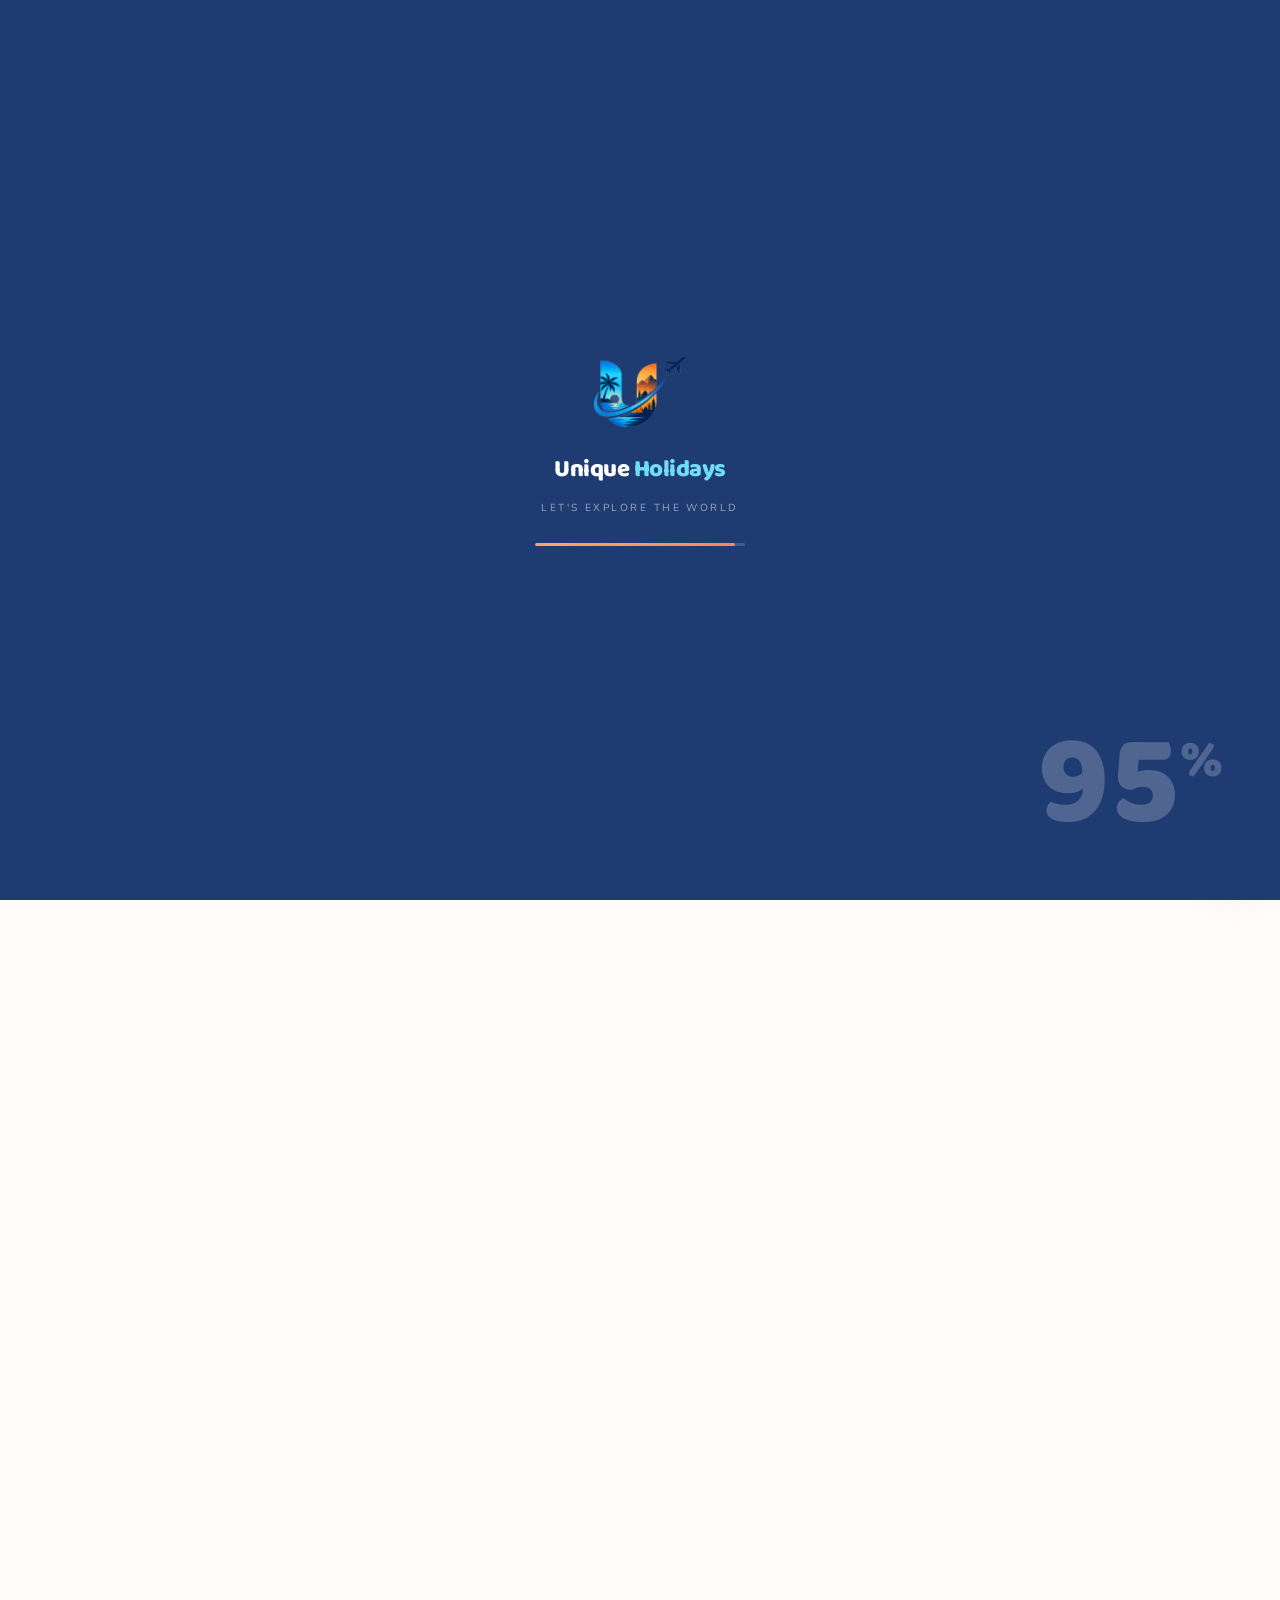
<file: about.html>
<!DOCTYPE html>
<html lang="en">
<head>
<meta charset="utf-8">
<meta name="viewport" content="width=device-width, initial-scale=1">
<title>About Us — Unique Holidays</title>
<meta name="description" content="Unique Holidays is a travel desk that plans holidays the way you'd plan them for a friend — honest advice, all-in pricing and someone on call while you're away.">
<meta name="theme-color" content="#1F3C72">
<link rel="canonical" href="https://www.uniqueholidays.com/about.html">
<meta property="og:type" content="website">
<meta property="og:title" content="About Us — Unique Holidays">
<meta property="og:description" content="Unique Holidays is a travel desk that plans holidays the way you'd plan them for a friend — honest advice, all-in pricing and someone on call while you're away.">
<meta property="og:image" content="assets/img/og-image.png">
<meta property="og:site_name" content="Unique Holidays">
<meta name="twitter:card" content="summary_large_image">
<link rel="icon" href="assets/img/favicon.ico" sizes="any">
<link rel="icon" href="assets/img/icon-192.png" type="image/png">
<link rel="apple-touch-icon" href="assets/img/apple-touch-icon.png">
<link rel="manifest" href="site.webmanifest">
<link rel="preconnect" href="https://fonts.googleapis.com">
<link rel="preconnect" href="https://fonts.gstatic.com" crossorigin>
<link href="https://fonts.googleapis.com/css2?family=Baloo+2:wght@500;600;700;800&family=Nunito:wght@400;500;600;700;800&display=swap" rel="stylesheet">
<link rel="stylesheet" href="assets/css/styles.css">
<link rel="stylesheet" href="assets/css/motion.css">
<link rel="stylesheet" href="assets/css/cute.css">
<noscript><style>
  /* Without JavaScript the intro curtain would never lift and the pinned
     gallery would never be measured, so fall back to plain, readable HTML. */
  .uh-loader, .uh-meter { display: none !important; }
  [data-anim] { opacity: 1 !important; transform: none !important; }
  .uh-word > i { transform: none !important; }
  .hscroll { min-height: 0; }
  .hscroll__pin { position: static; height: auto; padding-bottom: 40px; }
  .hscroll__viewport { overflow-x: auto; }
  .hscroll__progress, .hscroll__hint { display: none; }
  .daynight { height: auto; }
  .daynight__pin { position: static; height: auto; padding-block: 80px; }
  .daynight__swap > * { position: static; opacity: 1 !important; }
  .theme-toggle { display: none; }
</style></noscript>
<script src="assets/js/boot.js"></script>
</head>
<body>
<a class="skip-link" href="#main">Skip to main content</a>

<div class="uh-loader" id="uhLoader" aria-hidden="true">
  <div class="uh-loader__inner">
    <img class="uh-loader__mark" src="assets/img/logo-mark.png" alt="" width="96" height="75">
    <div class="uh-loader__word">Unique <span>Holidays</span></div>
    <div class="uh-loader__tag">Let's Explore the World</div>
    <div class="uh-loader__bar"><span id="uhBar"></span></div>
  </div>
  <div class="uh-loader__count"><span id="uhCount">00</span><i>%</i></div>
  <div class="uh-loader__panel uh-loader__panel--l"></div>
  <div class="uh-loader__panel uh-loader__panel--r"></div>
</div>

<div class="uh-meter" id="uhMeter" aria-hidden="true">
  <span class="uh-meter__num" id="uhMeterNum">00</span>
  <span class="uh-meter__track"><span class="uh-meter__fill" id="uhMeterFill"></span></span>
  <span class="uh-meter__label">Scroll</span>
</div>
<header class="site-header" id="siteHeader">
  <div class="container header-inner">
    <a class="brand" href="index.html" aria-label="Unique Holidays — home">
      <img src="assets/img/logo-mark.png" alt="" width="46" height="36">
      <span class="brand-text">
        <span class="brand-name">Unique <span>Holidays</span></span>
        <span class="brand-tag">Let's Explore the World</span>
      </span>
    </a>
    <nav class="nav" id="primaryNav" aria-label="Primary">
      <ul class="nav-list"><li><a href="index.html">Home</a></li><li><a href="destinations.html">Destinations</a></li><li><a href="packages.html">Tour Packages</a></li><li><a href="about.html" aria-current="page">About Us</a></li><li><a href="contact.html">Contact</a></li><li class="nav-cta-mobile"><a class="btn btn-primary" href="contact.html">Plan My Trip</a></li></ul>
    </nav>
    <div class="header-actions">
      <a class="header-phone" href="tel:+919876543210"><svg viewBox="0 0 24 24" fill="none" stroke="currentColor" stroke-width="2" stroke-linecap="round" stroke-linejoin="round" aria-hidden="true"><path d="M22 16.9v3a2 2 0 0 1-2.2 2 19.8 19.8 0 0 1-8.6-3.1 19.5 19.5 0 0 1-6-6A19.8 19.8 0 0 1 2 4.2 2 2 0 0 1 4 2h3a2 2 0 0 1 2 1.7c.1 1 .4 1.9.7 2.8a2 2 0 0 1-.4 2.1L8 9.9a16 16 0 0 0 6 6l1.3-1.3a2 2 0 0 1 2.1-.4c.9.3 1.8.6 2.8.7a2 2 0 0 1 1.8 2z"/></svg><span>+91 98765 43210</span></a>
      <button class="theme-toggle" type="button" aria-pressed="false" aria-label="Switch to night mode">
        <svg class="i-sun" viewBox="0 0 24 24" fill="none" stroke="currentColor" stroke-width="2" stroke-linecap="round" stroke-linejoin="round" aria-hidden="true"><circle cx="12" cy="12" r="4.2"/><path d="M12 2v2.4M12 19.6V22M4.2 4.2l1.7 1.7M18.1 18.1l1.7 1.7M2 12h2.4M19.6 12H22M4.2 19.8l1.7-1.7M18.1 5.9l1.7-1.7"/></svg><svg class="i-moon" viewBox="0 0 24 24" fill="none" stroke="currentColor" stroke-width="2" stroke-linecap="round" stroke-linejoin="round" aria-hidden="true"><path d="M21 13.2A8.5 8.5 0 1 1 10.8 3a6.8 6.8 0 0 0 10.2 10.2z"/></svg>
      </button>
      <a class="btn btn-primary" href="contact.html">Plan My Trip</a>
      <button class="nav-toggle" id="navToggle" type="button"
              aria-expanded="false" aria-controls="primaryNav" aria-label="Toggle navigation">
        <span></span>
      </button>
    </div>
  </div>
</header>

<main id="main">
  <section class="page-hero">
    <div class="container">
      <nav class="crumbs" aria-label="Breadcrumb">
        <a href="index.html">Home</a><span aria-hidden="true">/</span><span>About Us</span>
      </nav>
      <h1 data-split>A small team that plans a lot of holidays</h1>
      <p>We started because too many people came back from expensive trips slightly disappointed. Usually not because of one big failure — because of a dozen small things nobody thought about.</p>
    </div>
  </section>

  <section class="section">
    <div class="container split">
      <div>
        <span class="eyebrow">Our story</span>
        <h2>Built on the trips that went wrong</h2>
        <p class="lede">Unique Holidays began at a kitchen table, planning a friend's honeymoon after
           an online booking left them stranded at an airport with a voucher nobody would honour.</p>
        <p>That trip got fixed. Then the next one, and the one after. Eleven years later we're a
           full travel desk, but the working method hasn't changed: understand how someone actually
           likes to travel, then build the days around that instead of around what's easy to sell.</p>
        <ul class="tick-list">
          <li>Itineraries paced for real people, not for brochure photos</li>
          <li>Hotels we've stayed in or inspected — never a surprise on arrival</li>
          <li>One coordinator who knows your booking from enquiry to homecoming</li>
          <li>Written costs and cancellation terms before a rupee changes hands</li>
        </ul>
        <p style="margin-top:26px">
          <a class="btn btn-primary" href="contact.html">Start planning with us <svg viewBox="0 0 24 24" fill="none" stroke="currentColor" stroke-width="2" stroke-linecap="round" stroke-linejoin="round" aria-hidden="true"><path d="M5 12h14M13 6l6 6-6 6"/></svg></a>
        </p>
      </div>
      <div class="split-media">
        <img src="assets/img/scenes/arc.jpg"
             srcset="assets/img/scenes/arc-sm.jpg 1000w, assets/img/scenes/arc.jpg 1714w"
             sizes="(max-width: 940px) 100vw, 46vw"
             alt="Travellers crossing a snowbound valley below the Himalayan passes"
             width="1714" height="2000" loading="lazy" data-anim="scale-in">
      </div>
    </div>
  </section>

  <section class="section section--tight">
    <div class="container">
      <div class="stats-band reveal" data-anim="clip-up">
        <div class="stats-grid">
          <div><strong data-count="12000" data-suffix="+">0</strong><span>Happy travellers</span></div>
          <div><strong data-count="18" data-suffix="">0</strong><span>Curated destinations</span></div>
          <div><strong data-count="40" data-suffix="+">0</strong><span>Countries covered</span></div>
          <div><strong data-count="11" data-suffix=" yrs">0</strong><span>Planning holidays</span></div>
        </div>
      </div>
    </div>
  </section>

  <section class="section section--soft">
    <div class="container">
      <div class="section-head section-head--center">
        <span class="eyebrow">How we work</span>
        <h2>Four things we won't compromise on</h2>
      </div>
      <div class="grid grid-4" data-stagger="100"><div class="feature reveal"><div class="icon"><svg viewBox="0 0 24 24" fill="none" stroke="currentColor" stroke-width="2" stroke-linecap="round" stroke-linejoin="round" aria-hidden="true"><path d="M12 22s8-4 8-10V5l-8-3-8 3v7c0 6 8 10 8 10z"/><path d="m9 12 2 2 4-4"/></svg></div>
      <h3>We quote the real number</h3><p>The figure in your first email is the figure you pay. No “taxes extra” three days before departure.</p></div><div class="feature reveal"><div class="icon"><svg viewBox="0 0 24 24" fill="none" stroke="currentColor" stroke-width="2" stroke-linecap="round" stroke-linejoin="round" aria-hidden="true"><circle cx="12" cy="12" r="10"/><path d="m16.2 7.8-2.9 6.4-6.4 2.9 2.9-6.4z"/></svg></div>
      <h3>We say when not to go</h3><p>If your dates are wrong for a destination, we'll tell you and suggest better ones — even if it costs us the booking.</p></div><div class="feature reveal"><div class="icon"><svg viewBox="0 0 24 24" fill="none" stroke="currentColor" stroke-width="2" stroke-linecap="round" stroke-linejoin="round" aria-hidden="true"><path d="M3 18v-6a9 9 0 0 1 18 0v6"/><path d="M21 19a2 2 0 0 1-2 2h-1a2 2 0 0 1-2-2v-3a2 2 0 0 1 2-2h3zM3 19a2 2 0 0 0 2 2h1a2 2 0 0 0 2-2v-3a2 2 0 0 0-2-2H3z"/></svg></div>
      <h3>We answer the phone</h3><p>Trips go sideways at 2am. Someone from our team picks up, in your language, and fixes it.</p></div><div class="feature reveal"><div class="icon"><svg viewBox="0 0 24 24" fill="none" stroke="currentColor" stroke-width="2" stroke-linecap="round" stroke-linejoin="round" aria-hidden="true"><path d="M17 21v-2a4 4 0 0 0-4-4H5a4 4 0 0 0-4 4v2"/><circle cx="9" cy="7" r="4"/><path d="M23 21v-2a4 4 0 0 0-3-3.9"/><path d="M16 3.1a4 4 0 0 1 0 7.8"/></svg></div>
      <h3>We travel ourselves</h3><p>Nobody sells a hotel here they haven't walked through or a route they haven't driven.</p></div></div>
    </div>
  </section>

  <section class="section">
    <div class="container">
      <div class="section-head section-head--center">
        <span class="eyebrow">The team</span>
        <h2>People you'll actually talk to</h2>
        <p>No call centre and no ticket numbers. You get one planner, their direct line,
           and a coordinator who stays with your trip from start to finish.</p>
      </div>
      <div class="grid grid-4" data-stagger="100"><div class="team-card reveal"><span class="avatar" aria-hidden="true">CS</span>
      <h3>Chirag Suthar</h3><p>Founder &amp; trip planner</p></div><div class="team-card reveal"><span class="avatar" aria-hidden="true">AR</span>
      <h3>Anita Rao</h3><p>International holidays</p></div><div class="team-card reveal"><span class="avatar" aria-hidden="true">VJ</span>
      <h3>Vikram Joshi</h3><p>Groups &amp; corporate travel</p></div><div class="team-card reveal"><span class="avatar" aria-hidden="true">FS</span>
      <h3>Farah Sheikh</h3><p>Visas &amp; documentation</p></div></div>
    </div>
  </section>

  <section class="section section--tight">
    <div class="container">
      <div class="cta-band reveal" data-anim="scale-in">
        <h2>Tell us about your next trip</h2>
        <p>One message is enough to begin. We'll ask a few questions, then send something
           you can actually picture yourself doing.</p>
        <div class="cta-actions">
          <a class="btn btn-primary btn-lg" href="contact.html">Get in touch <svg viewBox="0 0 24 24" fill="none" stroke="currentColor" stroke-width="2" stroke-linecap="round" stroke-linejoin="round" aria-hidden="true"><path d="M5 12h14M13 6l6 6-6 6"/></svg></a>
          <a class="btn btn-light btn-lg" href="packages.html">See our packages</a>
        </div>
      </div>
    </div>
  </section>
</main>
<footer class="site-footer">
  <div class="container">
    <div class="footer-top">
      <div class="footer-about">
        <a class="brand" href="index.html">
          <img src="assets/img/logo-mark.png" alt="" width="46" height="36">
          <span class="brand-text">
            <span class="brand-name">Unique <span>Holidays</span></span>
            <span class="brand-tag">Let's Explore the World</span>
          </span>
        </a>
        <p>A travel desk that plans holidays the way you would plan them for a friend —
           honest advice, sensible pacing and someone on call while you are away.</p>
        <div class="socials">
          <a href="#" aria-label="Facebook"><svg viewBox="0 0 24 24" fill="none" stroke="currentColor" stroke-width="2" stroke-linecap="round" stroke-linejoin="round" aria-hidden="true"><path d="M15 3h-2.5A4.5 4.5 0 0 0 8 7.5V10H5.5v4H8v8h4v-8h3l1-4h-4V7.5A.5.5 0 0 1 12.5 7H15z" fill="currentColor" stroke="none"/></svg></a>
          <a href="#" aria-label="Instagram"><svg viewBox="0 0 24 24" fill="none" stroke="currentColor" stroke-width="2" stroke-linecap="round" stroke-linejoin="round" aria-hidden="true"><rect x="2" y="2" width="20" height="20" rx="5.5"/><circle cx="12" cy="12" r="4.2"/><circle cx="17.6" cy="6.4" r="1.2" fill="currentColor" stroke="none"/></svg></a>
          <a href="#" aria-label="YouTube"><svg viewBox="0 0 24 24" fill="none" stroke="currentColor" stroke-width="2" stroke-linecap="round" stroke-linejoin="round" aria-hidden="true"><path d="M22.5 7.5a3 3 0 0 0-2.1-2.1C18.5 4.8 12 4.8 12 4.8s-6.5 0-8.4.6A3 3 0 0 0 1.5 7.5 31 31 0 0 0 1 12a31 31 0 0 0 .5 4.5 3 3 0 0 0 2.1 2.1c1.9.6 8.4.6 8.4.6s6.5 0 8.4-.6a3 3 0 0 0 2.1-2.1A31 31 0 0 0 23 12a31 31 0 0 0-.5-4.5z"/><path d="m10 15 5-3-5-3z" fill="currentColor" stroke="none"/></svg></a>
          <a href="#" aria-label="LinkedIn"><svg viewBox="0 0 24 24" fill="none" stroke="currentColor" stroke-width="2" stroke-linecap="round" stroke-linejoin="round" aria-hidden="true"><rect x="2" y="2" width="20" height="20" rx="3"/><path d="M7 10v7M7 6.5v.01M11.5 17v-4a2.5 2.5 0 0 1 5 0v4"/><path d="M11.5 10v7"/></svg></a>
        </div>
      </div>
      <div class="footer-col">
        <h4>Explore</h4>
        <ul><li><a href="index.html">Home</a></li><li><a href="destinations.html">Destinations</a></li><li><a href="packages.html">Tour Packages</a></li><li><a href="about.html">About Us</a></li><li><a href="contact.html">Contact</a></li></ul>
      </div>
      <div class="footer-col">
        <h4>Top destinations</h4>
        <ul><li><a href="destinations.html#kashmir">Kashmir</a></li><li><a href="destinations.html#kerala">Kerala</a></li><li><a href="destinations.html#goa">Goa</a></li><li><a href="destinations.html#ladakh">Ladakh</a></li><li><a href="destinations.html#rajasthan">Rajasthan</a></li><li><a href="destinations.html#andaman">Andaman Islands</a></li></ul>
      </div>
      <div class="footer-col">
        <h4>Get in touch</h4>
        <!-- TODO: replace the placeholder contact details below with your real ones -->
        <ul class="footer-contact">
          <li><svg viewBox="0 0 24 24" fill="none" stroke="currentColor" stroke-width="2" stroke-linecap="round" stroke-linejoin="round" aria-hidden="true"><path d="M20 10c0 6-8 12-8 12s-8-6-8-12a8 8 0 0 1 16 0z"/><circle cx="12" cy="10" r="3"/></svg><span>Unique Holidays Travel Desk<br>2nd Floor, Sunrise Arcade, Ring Road<br>Surat, Gujarat 395002, India</span></li>
          <li><svg viewBox="0 0 24 24" fill="none" stroke="currentColor" stroke-width="2" stroke-linecap="round" stroke-linejoin="round" aria-hidden="true"><path d="M22 16.9v3a2 2 0 0 1-2.2 2 19.8 19.8 0 0 1-8.6-3.1 19.5 19.5 0 0 1-6-6A19.8 19.8 0 0 1 2 4.2 2 2 0 0 1 4 2h3a2 2 0 0 1 2 1.7c.1 1 .4 1.9.7 2.8a2 2 0 0 1-.4 2.1L8 9.9a16 16 0 0 0 6 6l1.3-1.3a2 2 0 0 1 2.1-.4c.9.3 1.8.6 2.8.7a2 2 0 0 1 1.8 2z"/></svg><span><a href="tel:+919876543210">+91 98765 43210</a></span></li>
          <li><svg viewBox="0 0 24 24" fill="none" stroke="currentColor" stroke-width="2" stroke-linecap="round" stroke-linejoin="round" aria-hidden="true"><path d="M4 4h16a2 2 0 0 1 2 2v12a2 2 0 0 1-2 2H4a2 2 0 0 1-2-2V6a2 2 0 0 1 2-2z"/><path d="m22 6-10 7L2 6"/></svg><span><a href="mailto:hello@uniqueholidays.com">hello@uniqueholidays.com</a></span></li>
          <li><svg viewBox="0 0 24 24" fill="none" stroke="currentColor" stroke-width="2" stroke-linecap="round" stroke-linejoin="round" aria-hidden="true"><circle cx="12" cy="12" r="10"/><path d="M12 6v6l4 2"/></svg><span>Mon – Sat, 10:00 am – 7:30 pm</span></li>
        </ul>
        <form class="newsletter" id="newsletterForm" novalidate>
          <label class="visually-hidden" for="newsletterEmail">Email address</label>
          <input type="email" id="newsletterEmail" name="email" placeholder="Get deals in your inbox" required>
          <button class="btn btn-primary" type="submit">Subscribe</button>
        </form>
        <p class="newsletter-msg" id="newsletterMsg" role="status"></p>
      </div>
    </div>
    <div class="footer-bottom">
      <p style="margin:0">© <span id="year">2026</span> Unique Holidays. All rights reserved.</p>
      <ul>
        <li><a href="contact.html">Enquiries</a></li>
        <li><a href="about.html">About</a></li>
        <li><a href="packages.html">Packages</a></li>
      </ul>
    </div>
  </div>
</footer>

<div class="float-actions">
  <a class="float-wa" href="https://wa.me/919876543210" aria-label="Chat on WhatsApp" target="_blank" rel="noopener"><svg viewBox="0 0 24 24" fill="none" stroke="currentColor" stroke-width="2" stroke-linecap="round" stroke-linejoin="round" aria-hidden="true"><path d="M17.5 14.4c-.3-.2-1.7-.9-2-1-.3-.1-.5-.1-.7.1l-.9 1.2c-.2.2-.4.2-.6.1a8.2 8.2 0 0 1-4-3.5c-.2-.3 0-.5.1-.6l.6-.7c.2-.2.2-.4.3-.6s0-.4 0-.6l-1-2.3c-.2-.6-.5-.5-.7-.5h-.6c-.2 0-.6.1-.9.4A3.4 3.4 0 0 0 5.9 9c0 1.5 1.1 3 1.3 3.2a12 12 0 0 0 4.6 4.1c1.7.7 2.3.8 3.1.6.5-.1 1.7-.7 1.9-1.3.2-.7.2-1.2.2-1.3z"/><path d="M12 2a10 10 0 0 0-8.6 15L2 22l5.2-1.4A10 10 0 1 0 12 2z" fill="none"/></svg></a>
  <a class="float-call" href="tel:+919876543210" aria-label="Call us"><svg viewBox="0 0 24 24" fill="none" stroke="currentColor" stroke-width="2" stroke-linecap="round" stroke-linejoin="round" aria-hidden="true"><path d="M22 16.9v3a2 2 0 0 1-2.2 2 19.8 19.8 0 0 1-8.6-3.1 19.5 19.5 0 0 1-6-6A19.8 19.8 0 0 1 2 4.2 2 2 0 0 1 4 2h3a2 2 0 0 1 2 1.7c.1 1 .4 1.9.7 2.8a2 2 0 0 1-.4 2.1L8 9.9a16 16 0 0 0 6 6l1.3-1.3a2 2 0 0 1 2.1-.4c.9.3 1.8.6 2.8.7a2 2 0 0 1 1.8 2z"/></svg></a>
</div>

<script src="assets/js/main.js" defer></script>
<script src="assets/js/motion.js" defer></script>
</body>
</html>
</file>
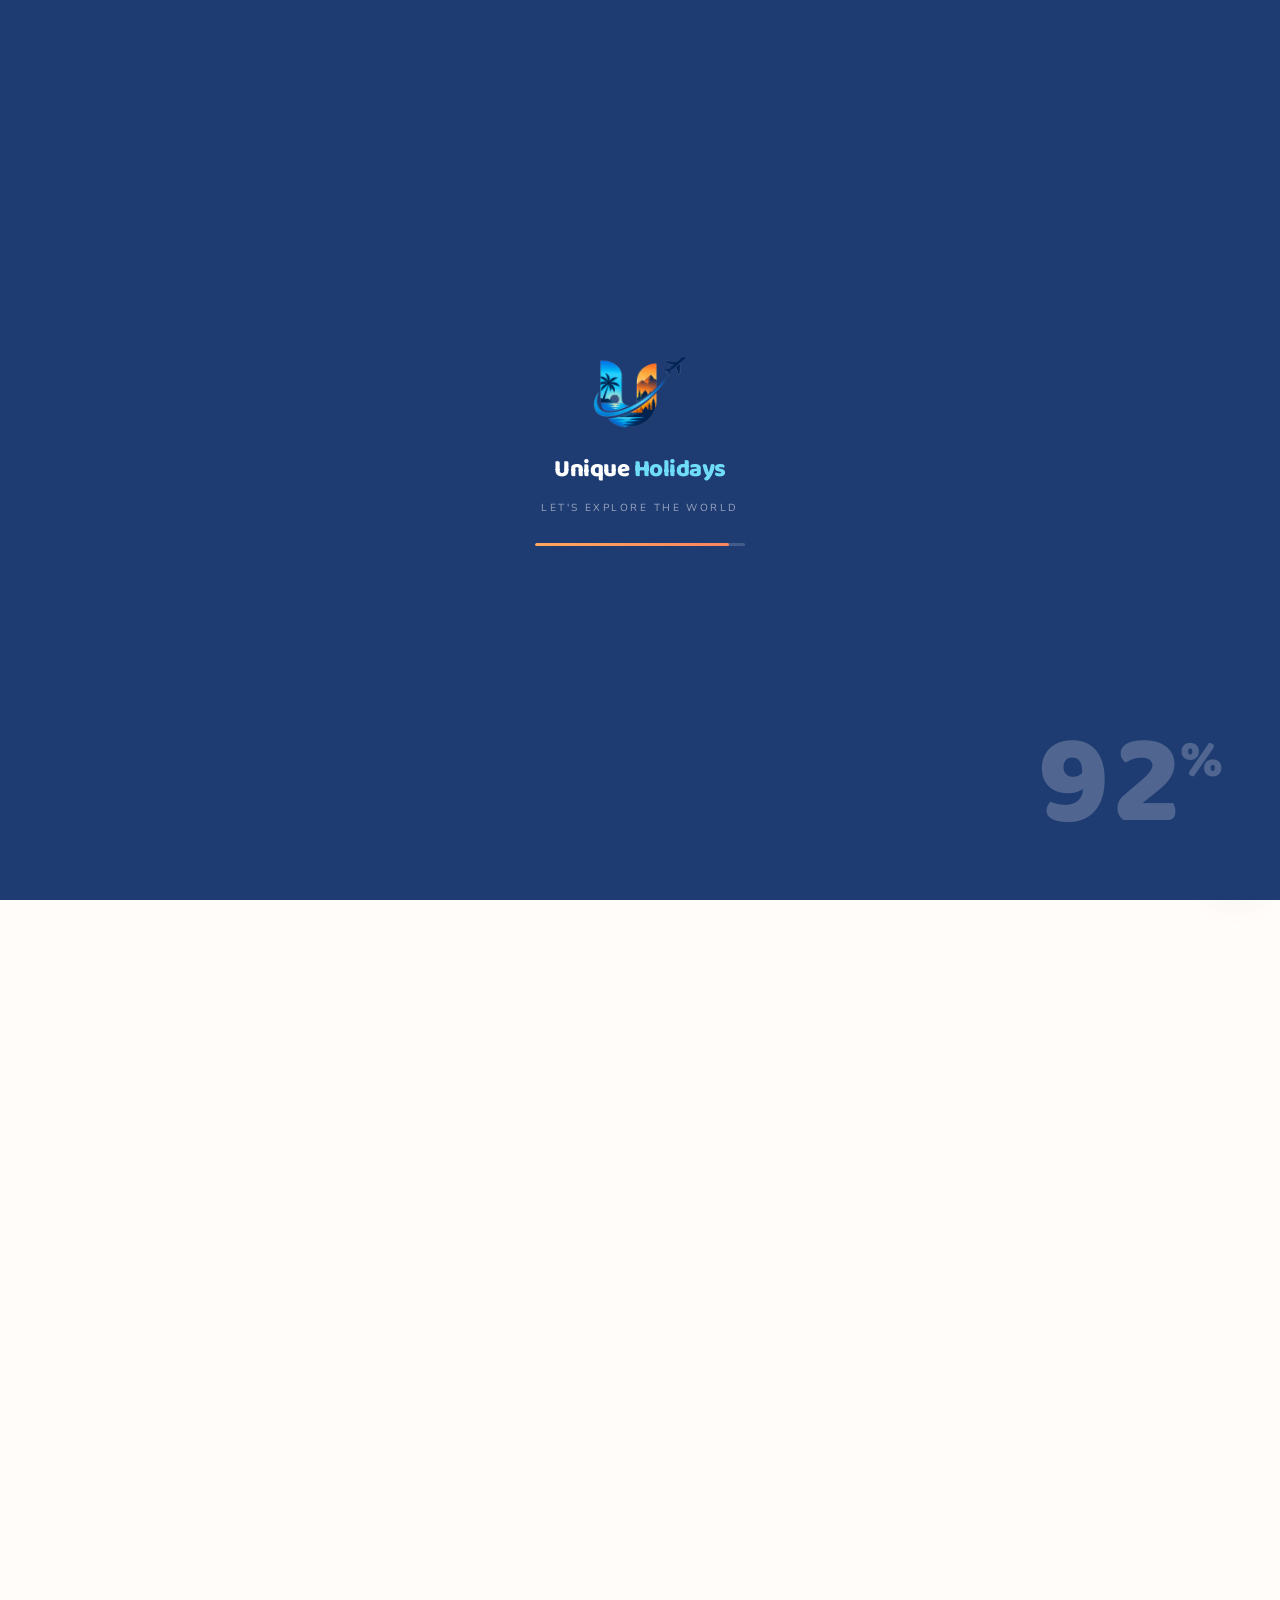
<file: contact.html>
<!DOCTYPE html>
<html lang="en">
<head>
<meta charset="utf-8">
<meta name="viewport" content="width=device-width, initial-scale=1">
<title>Contact Us — Unique Holidays</title>
<meta name="description" content="Talk to a real trip planner. Call, WhatsApp or send an enquiry and get a costed itinerary within 24 hours — there's no charge to ask.">
<meta name="theme-color" content="#1F3C72">
<link rel="canonical" href="https://www.uniqueholidays.com/contact.html">
<meta property="og:type" content="website">
<meta property="og:title" content="Contact Us — Unique Holidays">
<meta property="og:description" content="Talk to a real trip planner. Call, WhatsApp or send an enquiry and get a costed itinerary within 24 hours — there's no charge to ask.">
<meta property="og:image" content="assets/img/og-image.png">
<meta property="og:site_name" content="Unique Holidays">
<meta name="twitter:card" content="summary_large_image">
<link rel="icon" href="assets/img/favicon.ico" sizes="any">
<link rel="icon" href="assets/img/icon-192.png" type="image/png">
<link rel="apple-touch-icon" href="assets/img/apple-touch-icon.png">
<link rel="manifest" href="site.webmanifest">
<link rel="preconnect" href="https://fonts.googleapis.com">
<link rel="preconnect" href="https://fonts.gstatic.com" crossorigin>
<link href="https://fonts.googleapis.com/css2?family=Baloo+2:wght@500;600;700;800&family=Nunito:wght@400;500;600;700;800&display=swap" rel="stylesheet">
<link rel="stylesheet" href="assets/css/styles.css">
<link rel="stylesheet" href="assets/css/motion.css">
<link rel="stylesheet" href="assets/css/cute.css">
<noscript><style>
  /* Without JavaScript the intro curtain would never lift and the pinned
     gallery would never be measured, so fall back to plain, readable HTML. */
  .uh-loader, .uh-meter { display: none !important; }
  [data-anim] { opacity: 1 !important; transform: none !important; }
  .uh-word > i { transform: none !important; }
  .hscroll { min-height: 0; }
  .hscroll__pin { position: static; height: auto; padding-bottom: 40px; }
  .hscroll__viewport { overflow-x: auto; }
  .hscroll__progress, .hscroll__hint { display: none; }
  .daynight { height: auto; }
  .daynight__pin { position: static; height: auto; padding-block: 80px; }
  .daynight__swap > * { position: static; opacity: 1 !important; }
  .theme-toggle { display: none; }
</style></noscript>
<script src="assets/js/boot.js"></script>
</head>
<body>
<a class="skip-link" href="#main">Skip to main content</a>

<div class="uh-loader" id="uhLoader" aria-hidden="true">
  <div class="uh-loader__inner">
    <img class="uh-loader__mark" src="assets/img/logo-mark.png" alt="" width="96" height="75">
    <div class="uh-loader__word">Unique <span>Holidays</span></div>
    <div class="uh-loader__tag">Let's Explore the World</div>
    <div class="uh-loader__bar"><span id="uhBar"></span></div>
  </div>
  <div class="uh-loader__count"><span id="uhCount">00</span><i>%</i></div>
  <div class="uh-loader__panel uh-loader__panel--l"></div>
  <div class="uh-loader__panel uh-loader__panel--r"></div>
</div>

<div class="uh-meter" id="uhMeter" aria-hidden="true">
  <span class="uh-meter__num" id="uhMeterNum">00</span>
  <span class="uh-meter__track"><span class="uh-meter__fill" id="uhMeterFill"></span></span>
  <span class="uh-meter__label">Scroll</span>
</div>
<header class="site-header" id="siteHeader">
  <div class="container header-inner">
    <a class="brand" href="index.html" aria-label="Unique Holidays — home">
      <img src="assets/img/logo-mark.png" alt="" width="46" height="36">
      <span class="brand-text">
        <span class="brand-name">Unique <span>Holidays</span></span>
        <span class="brand-tag">Let's Explore the World</span>
      </span>
    </a>
    <nav class="nav" id="primaryNav" aria-label="Primary">
      <ul class="nav-list"><li><a href="index.html">Home</a></li><li><a href="destinations.html">Destinations</a></li><li><a href="packages.html">Tour Packages</a></li><li><a href="about.html">About Us</a></li><li><a href="contact.html" aria-current="page">Contact</a></li><li class="nav-cta-mobile"><a class="btn btn-primary" href="contact.html">Plan My Trip</a></li></ul>
    </nav>
    <div class="header-actions">
      <a class="header-phone" href="tel:+919876543210"><svg viewBox="0 0 24 24" fill="none" stroke="currentColor" stroke-width="2" stroke-linecap="round" stroke-linejoin="round" aria-hidden="true"><path d="M22 16.9v3a2 2 0 0 1-2.2 2 19.8 19.8 0 0 1-8.6-3.1 19.5 19.5 0 0 1-6-6A19.8 19.8 0 0 1 2 4.2 2 2 0 0 1 4 2h3a2 2 0 0 1 2 1.7c.1 1 .4 1.9.7 2.8a2 2 0 0 1-.4 2.1L8 9.9a16 16 0 0 0 6 6l1.3-1.3a2 2 0 0 1 2.1-.4c.9.3 1.8.6 2.8.7a2 2 0 0 1 1.8 2z"/></svg><span>+91 98765 43210</span></a>
      <button class="theme-toggle" type="button" aria-pressed="false" aria-label="Switch to night mode">
        <svg class="i-sun" viewBox="0 0 24 24" fill="none" stroke="currentColor" stroke-width="2" stroke-linecap="round" stroke-linejoin="round" aria-hidden="true"><circle cx="12" cy="12" r="4.2"/><path d="M12 2v2.4M12 19.6V22M4.2 4.2l1.7 1.7M18.1 18.1l1.7 1.7M2 12h2.4M19.6 12H22M4.2 19.8l1.7-1.7M18.1 5.9l1.7-1.7"/></svg><svg class="i-moon" viewBox="0 0 24 24" fill="none" stroke="currentColor" stroke-width="2" stroke-linecap="round" stroke-linejoin="round" aria-hidden="true"><path d="M21 13.2A8.5 8.5 0 1 1 10.8 3a6.8 6.8 0 0 0 10.2 10.2z"/></svg>
      </button>
      <a class="btn btn-primary" href="contact.html">Plan My Trip</a>
      <button class="nav-toggle" id="navToggle" type="button"
              aria-expanded="false" aria-controls="primaryNav" aria-label="Toggle navigation">
        <span></span>
      </button>
    </div>
  </div>
</header>

<main id="main">
  <section class="page-hero">
    <div class="container">
      <nav class="crumbs" aria-label="Breadcrumb">
        <a href="index.html">Home</a><span aria-hidden="true">/</span><span>Contact</span>
      </nav>
      <h1 data-split>Let's plan something good</h1>
      <p>Send a rough idea — a destination, a month, how many of you are travelling. You'll hear back from a planner within one working day, with a real itinerary and a real price.</p>
    </div>
  </section>

  <section class="section">
    <div class="container">
      <div class="grid grid-4" data-stagger="100" style="margin-bottom:52px"><div class="info-card reveal"><div class="icon"><svg viewBox="0 0 24 24" fill="none" stroke="currentColor" stroke-width="2" stroke-linecap="round" stroke-linejoin="round" aria-hidden="true"><path d="M22 16.9v3a2 2 0 0 1-2.2 2 19.8 19.8 0 0 1-8.6-3.1 19.5 19.5 0 0 1-6-6A19.8 19.8 0 0 1 2 4.2 2 2 0 0 1 4 2h3a2 2 0 0 1 2 1.7c.1 1 .4 1.9.7 2.8a2 2 0 0 1-.4 2.1L8 9.9a16 16 0 0 0 6 6l1.3-1.3a2 2 0 0 1 2.1-.4c.9.3 1.8.6 2.8.7a2 2 0 0 1 1.8 2z"/></svg></div>
      <h3>Call or WhatsApp</h3><p><a href="tel:+919876543210">+91 98765 43210</a><br><a href="tel:+919876543210">+91 98765 43211</a></p></div><div class="info-card reveal"><div class="icon"><svg viewBox="0 0 24 24" fill="none" stroke="currentColor" stroke-width="2" stroke-linecap="round" stroke-linejoin="round" aria-hidden="true"><path d="M4 4h16a2 2 0 0 1 2 2v12a2 2 0 0 1-2 2H4a2 2 0 0 1-2-2V6a2 2 0 0 1 2-2z"/><path d="m22 6-10 7L2 6"/></svg></div>
      <h3>Email us</h3><p><a href="mailto:hello@uniqueholidays.com">hello@uniqueholidays.com</a><br><a href="mailto:bookings@uniqueholidays.com">bookings@uniqueholidays.com</a></p></div><div class="info-card reveal"><div class="icon"><svg viewBox="0 0 24 24" fill="none" stroke="currentColor" stroke-width="2" stroke-linecap="round" stroke-linejoin="round" aria-hidden="true"><path d="M20 10c0 6-8 12-8 12s-8-6-8-12a8 8 0 0 1 16 0z"/><circle cx="12" cy="10" r="3"/></svg></div>
      <h3>Visit the office</h3><p>Unique Holidays Travel Desk<br>2nd Floor, Sunrise Arcade, Ring Road<br>Surat, Gujarat 395002, India</p></div><div class="info-card reveal"><div class="icon"><svg viewBox="0 0 24 24" fill="none" stroke="currentColor" stroke-width="2" stroke-linecap="round" stroke-linejoin="round" aria-hidden="true"><circle cx="12" cy="12" r="10"/><path d="M12 6v6l4 2"/></svg></div>
      <h3>Office hours</h3><p>Mon – Sat, 10:00 am – 7:30 pm<br>Sunday: by appointment</p></div></div>

      <div class="split" style="align-items:start">
        <div class="form-card">
          <h2 style="font-size:1.6rem">Tell us about your trip</h2>
          <p style="color:var(--muted)">Fields marked * are required. We reply to every enquiry —
             usually within a few hours during office hours.</p>

          <div class="form-success" id="formSuccess" role="status">
            <strong>Thanks — we've got your enquiry.</strong><br>
            A planner will be in touch within one working day. If it's urgent,
            call us on <a href="tel:+919876543210">+91 98765 43210</a>.
          </div>

          <form id="enquiryForm" novalidate>
            <div class="form-grid">
              <div class="field">
                <label for="name">Your name *</label>
                <input type="text" id="name" name="name" autocomplete="name" required>
                <span class="error"></span>
              </div>
              <div class="field">
                <label for="phone">Phone / WhatsApp *</label>
                <input type="tel" id="phone" name="phone" autocomplete="tel" required>
                <span class="error"></span>
              </div>
              <div class="field full">
                <label for="email">Email *</label>
                <input type="email" id="email" name="email" autocomplete="email" required>
                <span class="error"></span>
              </div>
              <div class="field">
                <label for="interest">Destination or package</label>
                <select id="interest" name="interest">
                  <option value="">Not sure yet — suggest something</option>
                  <option value="kashmir-tulip">Kashmir Tulip Trail</option><option value="kerala-backwaters">Kerala Backwater Escape</option><option value="goa-getaway">Goa Long Weekend</option><option value="ladakh-circuit">Ladakh High Passes</option><option value="rajasthan-royal">Royal Rajasthan</option><option value="andaman-blue">Andaman Blue Waters</option><option value="himachal-hills">Himachal Hill Stations</option><option value="meghalaya-offbeat">Meghalaya Offbeat</option><option value="dubai-city">Dubai City & Desert</option><option value="maldives-honeymoon">Maldives Honeymoon</option><option value="bali-romance">Bali Romance</option><option value="thailand-classic">Thailand Classic</option><option value="singapore-family">Singapore Family Fun</option><option value="swiss-alps">Swiss Alps Signature</option><option value="vietnam-value">Vietnam Highlights</option><option value="turkey-balloons">Turkey & Cappadocia</option><option value="europe-grand">Grand Europe Tour</option><option value="srilanka-short">Sri Lanka Short Break</option>
                </select>
                <span class="error"></span>
              </div>
              <div class="field">
                <label for="travellers">Travellers</label>
                <select id="travellers" name="travellers">
                  <option>1 traveller</option><option selected>2 travellers</option>
                  <option>3 – 4 travellers</option><option>5 – 8 travellers</option>
                  <option>Group of 9+</option>
                </select>
                <span class="error"></span>
              </div>
              <div class="field">
                <label for="dates">Travel month</label>
                <input type="month" id="dates" name="dates">
                <span class="error"></span>
              </div>
              <div class="field">
                <label for="budget">Budget per person</label>
                <select id="budget" name="budget">
                  <option value="">Tell me what's realistic</option>
                  <option>Under ₹25,000</option>
                  <option>₹25,000 – ₹50,000</option>
                  <option>₹50,000 – ₹1,00,000</option>
                  <option>₹1,00,000+</option>
                </select>
                <span class="error"></span>
              </div>
              <div class="field full">
                <label for="message">Anything else we should know?</label>
                <textarea id="message" name="message"
                  placeholder="Who's travelling, what you'd like to see, anything you'd rather avoid…"></textarea>
                <span class="error"></span>
              </div>
              <div class="field full">
                <label class="consent" for="consent">
                  <input type="checkbox" id="consent" name="consent" required>
                  <span>Yes, contact me about this enquiry by phone, email or WhatsApp. *</span>
                </label>
                <span class="error"></span>
              </div>
              <div class="full">
                <button class="btn btn-primary btn-lg btn-block" type="submit">
                  Send enquiry <svg viewBox="0 0 24 24" fill="none" stroke="currentColor" stroke-width="2" stroke-linecap="round" stroke-linejoin="round" aria-hidden="true"><path d="M5 12h14M13 6l6 6-6 6"/></svg>
                </button>
                <p class="form-note">We never share your details. No spam, no sales calls at dinner.</p>
              </div>
            </div>
          </form>
        </div>

        <div>
          <div class="map-embed" style="margin-bottom:26px">
            <!-- TODO: paste your Google Maps embed iframe here -->
            <div>
              <svg class="map-pin" viewBox="0 0 24 24" fill="none" stroke="currentColor" stroke-width="2" stroke-linecap="round" stroke-linejoin="round" aria-hidden="true"><path d="M20 10c0 6-8 12-8 12s-8-6-8-12a8 8 0 0 1 16 0z"/><circle cx="12" cy="10" r="3"/></svg>
              <h3 style="margin-top:14px">Unique Holidays Travel Desk</h3>
              <p style="color:var(--muted)">2nd Floor, Sunrise Arcade, Ring Road<br>Surat, Gujarat 395002, India</p>
              <p style="margin-top:16px">
                <a class="btn btn-outline" href="https://www.google.com/maps" target="_blank" rel="noopener">
                  Open in Google Maps <svg viewBox="0 0 24 24" fill="none" stroke="currentColor" stroke-width="2" stroke-linecap="round" stroke-linejoin="round" aria-hidden="true"><path d="M5 12h14M13 6l6 6-6 6"/></svg>
                </a>
              </p>
            </div>
          </div>

          <div class="info-card">
            <h3>Prefer to talk it through?</h3>
            <p style="margin-bottom:18px">Most trips get planned faster over a ten-minute call than
               over a week of emails. Pick whichever suits you.</p>
            <div style="display:flex;flex-wrap:wrap;gap:10px">
              <a class="btn btn-brand" href="tel:+919876543210"><svg viewBox="0 0 24 24" fill="none" stroke="currentColor" stroke-width="2" stroke-linecap="round" stroke-linejoin="round" aria-hidden="true"><path d="M22 16.9v3a2 2 0 0 1-2.2 2 19.8 19.8 0 0 1-8.6-3.1 19.5 19.5 0 0 1-6-6A19.8 19.8 0 0 1 2 4.2 2 2 0 0 1 4 2h3a2 2 0 0 1 2 1.7c.1 1 .4 1.9.7 2.8a2 2 0 0 1-.4 2.1L8 9.9a16 16 0 0 0 6 6l1.3-1.3a2 2 0 0 1 2.1-.4c.9.3 1.8.6 2.8.7a2 2 0 0 1 1.8 2z"/></svg> Call now</a>
              <a class="btn btn-outline" href="https://wa.me/919876543210" target="_blank" rel="noopener">
                <svg viewBox="0 0 24 24" fill="none" stroke="currentColor" stroke-width="2" stroke-linecap="round" stroke-linejoin="round" aria-hidden="true"><path d="M17.5 14.4c-.3-.2-1.7-.9-2-1-.3-.1-.5-.1-.7.1l-.9 1.2c-.2.2-.4.2-.6.1a8.2 8.2 0 0 1-4-3.5c-.2-.3 0-.5.1-.6l.6-.7c.2-.2.2-.4.3-.6s0-.4 0-.6l-1-2.3c-.2-.6-.5-.5-.7-.5h-.6c-.2 0-.6.1-.9.4A3.4 3.4 0 0 0 5.9 9c0 1.5 1.1 3 1.3 3.2a12 12 0 0 0 4.6 4.1c1.7.7 2.3.8 3.1.6.5-.1 1.7-.7 1.9-1.3.2-.7.2-1.2.2-1.3z"/><path d="M12 2a10 10 0 0 0-8.6 15L2 22l5.2-1.4A10 10 0 1 0 12 2z" fill="none"/></svg> WhatsApp
              </a>
            </div>
          </div>
        </div>
      </div>
    </div>
  </section>
</main>
<footer class="site-footer">
  <div class="container">
    <div class="footer-top">
      <div class="footer-about">
        <a class="brand" href="index.html">
          <img src="assets/img/logo-mark.png" alt="" width="46" height="36">
          <span class="brand-text">
            <span class="brand-name">Unique <span>Holidays</span></span>
            <span class="brand-tag">Let's Explore the World</span>
          </span>
        </a>
        <p>A travel desk that plans holidays the way you would plan them for a friend —
           honest advice, sensible pacing and someone on call while you are away.</p>
        <div class="socials">
          <a href="#" aria-label="Facebook"><svg viewBox="0 0 24 24" fill="none" stroke="currentColor" stroke-width="2" stroke-linecap="round" stroke-linejoin="round" aria-hidden="true"><path d="M15 3h-2.5A4.5 4.5 0 0 0 8 7.5V10H5.5v4H8v8h4v-8h3l1-4h-4V7.5A.5.5 0 0 1 12.5 7H15z" fill="currentColor" stroke="none"/></svg></a>
          <a href="#" aria-label="Instagram"><svg viewBox="0 0 24 24" fill="none" stroke="currentColor" stroke-width="2" stroke-linecap="round" stroke-linejoin="round" aria-hidden="true"><rect x="2" y="2" width="20" height="20" rx="5.5"/><circle cx="12" cy="12" r="4.2"/><circle cx="17.6" cy="6.4" r="1.2" fill="currentColor" stroke="none"/></svg></a>
          <a href="#" aria-label="YouTube"><svg viewBox="0 0 24 24" fill="none" stroke="currentColor" stroke-width="2" stroke-linecap="round" stroke-linejoin="round" aria-hidden="true"><path d="M22.5 7.5a3 3 0 0 0-2.1-2.1C18.5 4.8 12 4.8 12 4.8s-6.5 0-8.4.6A3 3 0 0 0 1.5 7.5 31 31 0 0 0 1 12a31 31 0 0 0 .5 4.5 3 3 0 0 0 2.1 2.1c1.9.6 8.4.6 8.4.6s6.5 0 8.4-.6a3 3 0 0 0 2.1-2.1A31 31 0 0 0 23 12a31 31 0 0 0-.5-4.5z"/><path d="m10 15 5-3-5-3z" fill="currentColor" stroke="none"/></svg></a>
          <a href="#" aria-label="LinkedIn"><svg viewBox="0 0 24 24" fill="none" stroke="currentColor" stroke-width="2" stroke-linecap="round" stroke-linejoin="round" aria-hidden="true"><rect x="2" y="2" width="20" height="20" rx="3"/><path d="M7 10v7M7 6.5v.01M11.5 17v-4a2.5 2.5 0 0 1 5 0v4"/><path d="M11.5 10v7"/></svg></a>
        </div>
      </div>
      <div class="footer-col">
        <h4>Explore</h4>
        <ul><li><a href="index.html">Home</a></li><li><a href="destinations.html">Destinations</a></li><li><a href="packages.html">Tour Packages</a></li><li><a href="about.html">About Us</a></li><li><a href="contact.html">Contact</a></li></ul>
      </div>
      <div class="footer-col">
        <h4>Top destinations</h4>
        <ul><li><a href="destinations.html#kashmir">Kashmir</a></li><li><a href="destinations.html#kerala">Kerala</a></li><li><a href="destinations.html#goa">Goa</a></li><li><a href="destinations.html#ladakh">Ladakh</a></li><li><a href="destinations.html#rajasthan">Rajasthan</a></li><li><a href="destinations.html#andaman">Andaman Islands</a></li></ul>
      </div>
      <div class="footer-col">
        <h4>Get in touch</h4>
        <!-- TODO: replace the placeholder contact details below with your real ones -->
        <ul class="footer-contact">
          <li><svg viewBox="0 0 24 24" fill="none" stroke="currentColor" stroke-width="2" stroke-linecap="round" stroke-linejoin="round" aria-hidden="true"><path d="M20 10c0 6-8 12-8 12s-8-6-8-12a8 8 0 0 1 16 0z"/><circle cx="12" cy="10" r="3"/></svg><span>Unique Holidays Travel Desk<br>2nd Floor, Sunrise Arcade, Ring Road<br>Surat, Gujarat 395002, India</span></li>
          <li><svg viewBox="0 0 24 24" fill="none" stroke="currentColor" stroke-width="2" stroke-linecap="round" stroke-linejoin="round" aria-hidden="true"><path d="M22 16.9v3a2 2 0 0 1-2.2 2 19.8 19.8 0 0 1-8.6-3.1 19.5 19.5 0 0 1-6-6A19.8 19.8 0 0 1 2 4.2 2 2 0 0 1 4 2h3a2 2 0 0 1 2 1.7c.1 1 .4 1.9.7 2.8a2 2 0 0 1-.4 2.1L8 9.9a16 16 0 0 0 6 6l1.3-1.3a2 2 0 0 1 2.1-.4c.9.3 1.8.6 2.8.7a2 2 0 0 1 1.8 2z"/></svg><span><a href="tel:+919876543210">+91 98765 43210</a></span></li>
          <li><svg viewBox="0 0 24 24" fill="none" stroke="currentColor" stroke-width="2" stroke-linecap="round" stroke-linejoin="round" aria-hidden="true"><path d="M4 4h16a2 2 0 0 1 2 2v12a2 2 0 0 1-2 2H4a2 2 0 0 1-2-2V6a2 2 0 0 1 2-2z"/><path d="m22 6-10 7L2 6"/></svg><span><a href="mailto:hello@uniqueholidays.com">hello@uniqueholidays.com</a></span></li>
          <li><svg viewBox="0 0 24 24" fill="none" stroke="currentColor" stroke-width="2" stroke-linecap="round" stroke-linejoin="round" aria-hidden="true"><circle cx="12" cy="12" r="10"/><path d="M12 6v6l4 2"/></svg><span>Mon – Sat, 10:00 am – 7:30 pm</span></li>
        </ul>
        <form class="newsletter" id="newsletterForm" novalidate>
          <label class="visually-hidden" for="newsletterEmail">Email address</label>
          <input type="email" id="newsletterEmail" name="email" placeholder="Get deals in your inbox" required>
          <button class="btn btn-primary" type="submit">Subscribe</button>
        </form>
        <p class="newsletter-msg" id="newsletterMsg" role="status"></p>
      </div>
    </div>
    <div class="footer-bottom">
      <p style="margin:0">© <span id="year">2026</span> Unique Holidays. All rights reserved.</p>
      <ul>
        <li><a href="contact.html">Enquiries</a></li>
        <li><a href="about.html">About</a></li>
        <li><a href="packages.html">Packages</a></li>
      </ul>
    </div>
  </div>
</footer>

<div class="float-actions">
  <a class="float-wa" href="https://wa.me/919876543210" aria-label="Chat on WhatsApp" target="_blank" rel="noopener"><svg viewBox="0 0 24 24" fill="none" stroke="currentColor" stroke-width="2" stroke-linecap="round" stroke-linejoin="round" aria-hidden="true"><path d="M17.5 14.4c-.3-.2-1.7-.9-2-1-.3-.1-.5-.1-.7.1l-.9 1.2c-.2.2-.4.2-.6.1a8.2 8.2 0 0 1-4-3.5c-.2-.3 0-.5.1-.6l.6-.7c.2-.2.2-.4.3-.6s0-.4 0-.6l-1-2.3c-.2-.6-.5-.5-.7-.5h-.6c-.2 0-.6.1-.9.4A3.4 3.4 0 0 0 5.9 9c0 1.5 1.1 3 1.3 3.2a12 12 0 0 0 4.6 4.1c1.7.7 2.3.8 3.1.6.5-.1 1.7-.7 1.9-1.3.2-.7.2-1.2.2-1.3z"/><path d="M12 2a10 10 0 0 0-8.6 15L2 22l5.2-1.4A10 10 0 1 0 12 2z" fill="none"/></svg></a>
  <a class="float-call" href="tel:+919876543210" aria-label="Call us"><svg viewBox="0 0 24 24" fill="none" stroke="currentColor" stroke-width="2" stroke-linecap="round" stroke-linejoin="round" aria-hidden="true"><path d="M22 16.9v3a2 2 0 0 1-2.2 2 19.8 19.8 0 0 1-8.6-3.1 19.5 19.5 0 0 1-6-6A19.8 19.8 0 0 1 2 4.2 2 2 0 0 1 4 2h3a2 2 0 0 1 2 1.7c.1 1 .4 1.9.7 2.8a2 2 0 0 1-.4 2.1L8 9.9a16 16 0 0 0 6 6l1.3-1.3a2 2 0 0 1 2.1-.4c.9.3 1.8.6 2.8.7a2 2 0 0 1 1.8 2z"/></svg></a>
</div>

<script src="assets/js/main.js" defer></script>
<script src="assets/js/motion.js" defer></script>
</body>
</html>
</file>
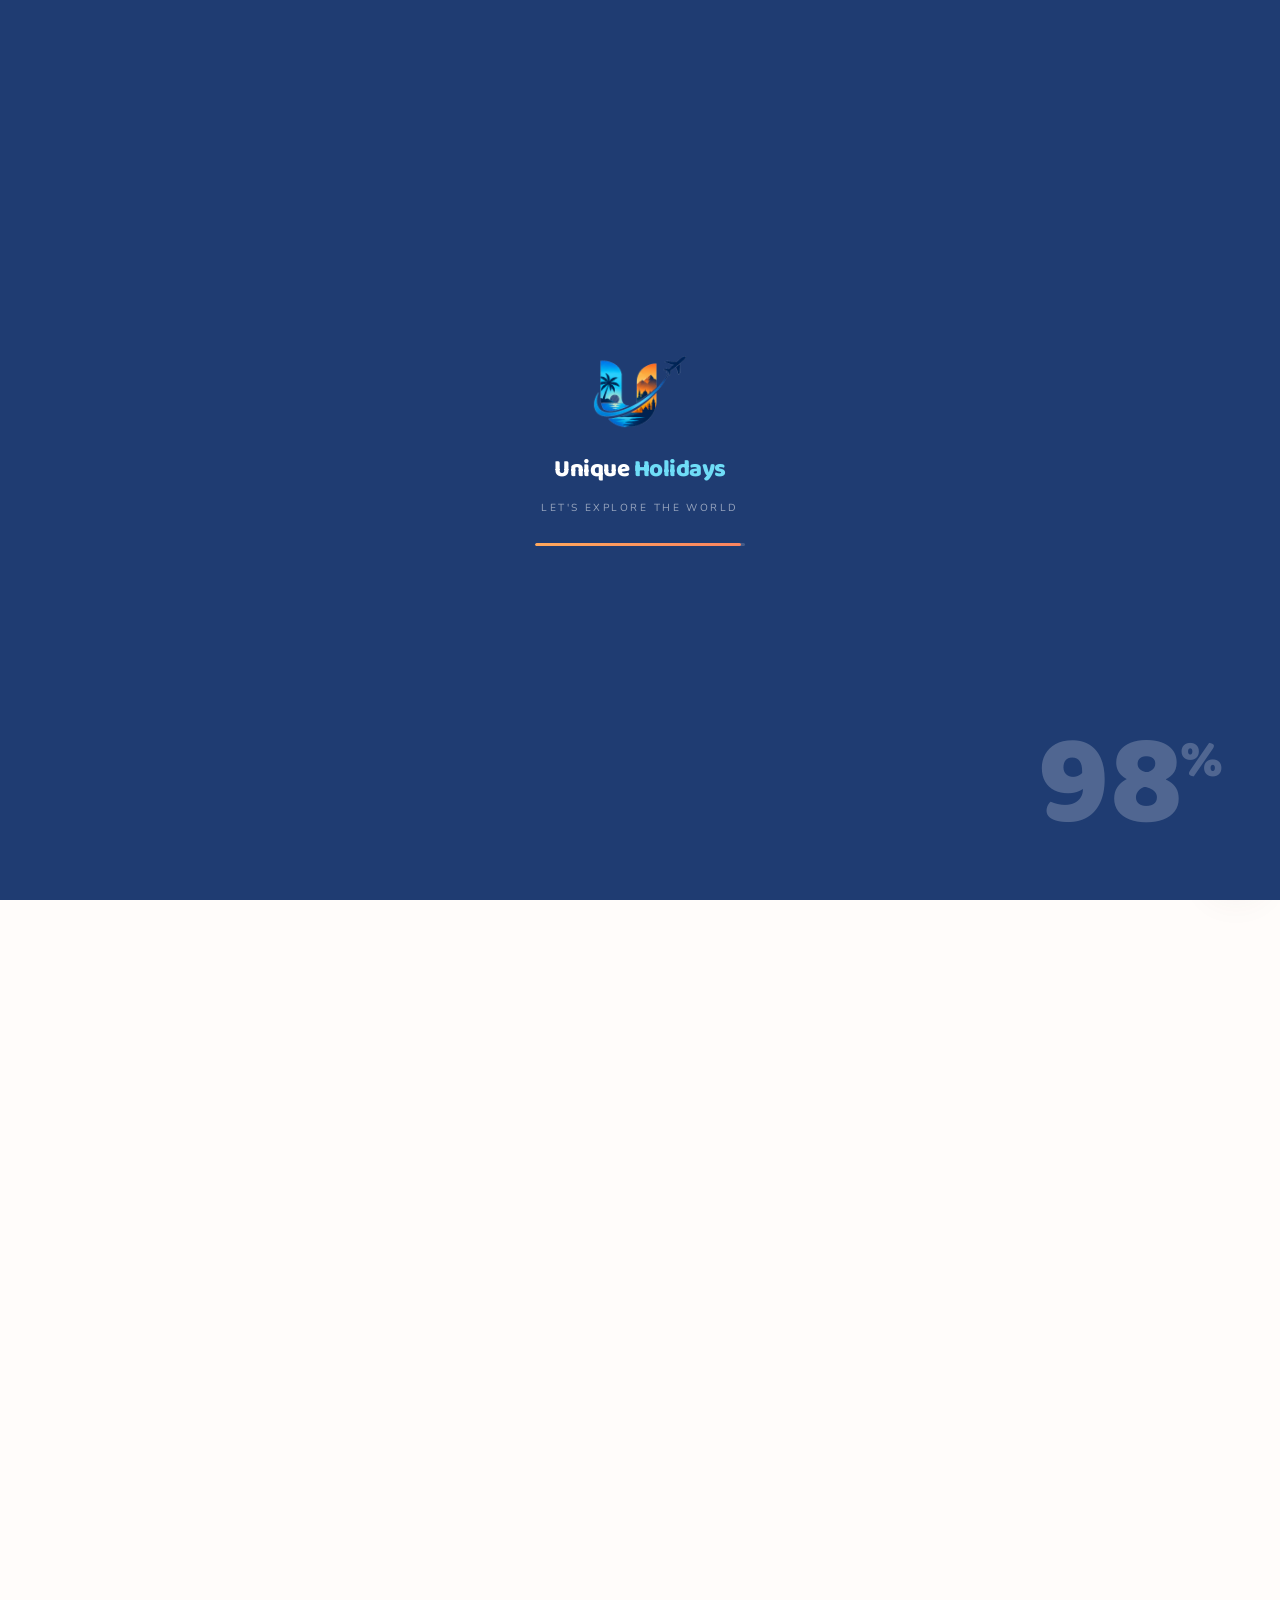
<file: destinations.html>
<!DOCTYPE html>
<html lang="en">
<head>
<meta charset="utf-8">
<meta name="viewport" content="width=device-width, initial-scale=1">
<title>Destinations — Unique Holidays</title>
<meta name="description" content="Explore 18 handpicked destinations across India and abroad — Kashmir, Kerala, Ladakh, Maldives, Dubai, Bali, Switzerland and more, with starting prices for each.">
<meta name="theme-color" content="#1F3C72">
<link rel="canonical" href="https://www.uniqueholidays.com/destinations.html">
<meta property="og:type" content="website">
<meta property="og:title" content="Destinations — Unique Holidays">
<meta property="og:description" content="Explore 18 handpicked destinations across India and abroad — Kashmir, Kerala, Ladakh, Maldives, Dubai, Bali, Switzerland and more, with starting prices for each.">
<meta property="og:image" content="assets/img/og-image.png">
<meta property="og:site_name" content="Unique Holidays">
<meta name="twitter:card" content="summary_large_image">
<link rel="icon" href="assets/img/favicon.ico" sizes="any">
<link rel="icon" href="assets/img/icon-192.png" type="image/png">
<link rel="apple-touch-icon" href="assets/img/apple-touch-icon.png">
<link rel="manifest" href="site.webmanifest">
<link rel="preconnect" href="https://fonts.googleapis.com">
<link rel="preconnect" href="https://fonts.gstatic.com" crossorigin>
<link href="https://fonts.googleapis.com/css2?family=Baloo+2:wght@500;600;700;800&family=Nunito:wght@400;500;600;700;800&display=swap" rel="stylesheet">
<link rel="stylesheet" href="assets/css/styles.css">
<link rel="stylesheet" href="assets/css/motion.css">
<link rel="stylesheet" href="assets/css/cute.css">
<noscript><style>
  /* Without JavaScript the intro curtain would never lift and the pinned
     gallery would never be measured, so fall back to plain, readable HTML. */
  .uh-loader, .uh-meter { display: none !important; }
  [data-anim] { opacity: 1 !important; transform: none !important; }
  .uh-word > i { transform: none !important; }
  .hscroll { min-height: 0; }
  .hscroll__pin { position: static; height: auto; padding-bottom: 40px; }
  .hscroll__viewport { overflow-x: auto; }
  .hscroll__progress, .hscroll__hint { display: none; }
  .daynight { height: auto; }
  .daynight__pin { position: static; height: auto; padding-block: 80px; }
  .daynight__swap > * { position: static; opacity: 1 !important; }
  .theme-toggle { display: none; }
</style></noscript>
<script src="assets/js/boot.js"></script>
</head>
<body>
<a class="skip-link" href="#main">Skip to main content</a>

<div class="uh-loader" id="uhLoader" aria-hidden="true">
  <div class="uh-loader__inner">
    <img class="uh-loader__mark" src="assets/img/logo-mark.png" alt="" width="96" height="75">
    <div class="uh-loader__word">Unique <span>Holidays</span></div>
    <div class="uh-loader__tag">Let's Explore the World</div>
    <div class="uh-loader__bar"><span id="uhBar"></span></div>
  </div>
  <div class="uh-loader__count"><span id="uhCount">00</span><i>%</i></div>
  <div class="uh-loader__panel uh-loader__panel--l"></div>
  <div class="uh-loader__panel uh-loader__panel--r"></div>
</div>

<div class="uh-meter" id="uhMeter" aria-hidden="true">
  <span class="uh-meter__num" id="uhMeterNum">00</span>
  <span class="uh-meter__track"><span class="uh-meter__fill" id="uhMeterFill"></span></span>
  <span class="uh-meter__label">Scroll</span>
</div>
<header class="site-header" id="siteHeader">
  <div class="container header-inner">
    <a class="brand" href="index.html" aria-label="Unique Holidays — home">
      <img src="assets/img/logo-mark.png" alt="" width="46" height="36">
      <span class="brand-text">
        <span class="brand-name">Unique <span>Holidays</span></span>
        <span class="brand-tag">Let's Explore the World</span>
      </span>
    </a>
    <nav class="nav" id="primaryNav" aria-label="Primary">
      <ul class="nav-list"><li><a href="index.html">Home</a></li><li><a href="destinations.html" aria-current="page">Destinations</a></li><li><a href="packages.html">Tour Packages</a></li><li><a href="about.html">About Us</a></li><li><a href="contact.html">Contact</a></li><li class="nav-cta-mobile"><a class="btn btn-primary" href="contact.html">Plan My Trip</a></li></ul>
    </nav>
    <div class="header-actions">
      <a class="header-phone" href="tel:+919876543210"><svg viewBox="0 0 24 24" fill="none" stroke="currentColor" stroke-width="2" stroke-linecap="round" stroke-linejoin="round" aria-hidden="true"><path d="M22 16.9v3a2 2 0 0 1-2.2 2 19.8 19.8 0 0 1-8.6-3.1 19.5 19.5 0 0 1-6-6A19.8 19.8 0 0 1 2 4.2 2 2 0 0 1 4 2h3a2 2 0 0 1 2 1.7c.1 1 .4 1.9.7 2.8a2 2 0 0 1-.4 2.1L8 9.9a16 16 0 0 0 6 6l1.3-1.3a2 2 0 0 1 2.1-.4c.9.3 1.8.6 2.8.7a2 2 0 0 1 1.8 2z"/></svg><span>+91 98765 43210</span></a>
      <button class="theme-toggle" type="button" aria-pressed="false" aria-label="Switch to night mode">
        <svg class="i-sun" viewBox="0 0 24 24" fill="none" stroke="currentColor" stroke-width="2" stroke-linecap="round" stroke-linejoin="round" aria-hidden="true"><circle cx="12" cy="12" r="4.2"/><path d="M12 2v2.4M12 19.6V22M4.2 4.2l1.7 1.7M18.1 18.1l1.7 1.7M2 12h2.4M19.6 12H22M4.2 19.8l1.7-1.7M18.1 5.9l1.7-1.7"/></svg><svg class="i-moon" viewBox="0 0 24 24" fill="none" stroke="currentColor" stroke-width="2" stroke-linecap="round" stroke-linejoin="round" aria-hidden="true"><path d="M21 13.2A8.5 8.5 0 1 1 10.8 3a6.8 6.8 0 0 0 10.2 10.2z"/></svg>
      </button>
      <a class="btn btn-primary" href="contact.html">Plan My Trip</a>
      <button class="nav-toggle" id="navToggle" type="button"
              aria-expanded="false" aria-controls="primaryNav" aria-label="Toggle navigation">
        <span></span>
      </button>
    </div>
  </div>
</header>

<main id="main">
  <section class="page-hero">
    <div class="container">
      <nav class="crumbs" aria-label="Breadcrumb">
        <a href="index.html">Home</a><span aria-hidden="true">/</span><span>Destinations</span>
      </nav>
      <h1 data-split>Where would you like to go?</h1>
      <p>Eighteen destinations we plan trips to every week — each one with a starting price, the best months to visit and packages you can book as they are or reshape completely.</p>
    </div>
  </section>

  <section class="section">
    <div class="container">
      <div class="filter-bar" id="destRegions">
        <button class="chip" type="button" data-region="all" aria-pressed="true">All</button>
        <button class="chip" type="button" data-region="india" aria-pressed="false">India</button>
        <button class="chip" type="button" data-region="international" aria-pressed="false">International</button>
        <div class="field" style="margin-left:auto;min-width:250px">
          <label class="visually-hidden" for="destSearch">Search destinations</label>
          <input type="search" id="destSearch" placeholder="Search a destination…" autocomplete="off">
        </div>
      </div>
      <p class="filter-count" id="destCount" style="margin:0 0 22px" role="status">18 destinations</p>

      <div class="grid grid-3" id="destGrid" data-stagger="70"><a class="dest-card reveal" data-region="india" data-name="kashmir" href="packages.html?destination=kashmir" id="kashmir">
  <img src="assets/img/destinations/kashmir.jpg" alt="Kashmir" loading="lazy" width="900" height="675">
  <span class="dest-tag">Best in spring</span>
  <div class="dest-body">
    <h3>Kashmir</h3>
    <p>Shikara rides on Dal Lake, tulip gardens and Gulmarg's snow slopes.</p>
    <div class="dest-price">from <b>₹24,900</b></div>
  </div>
</a><a class="dest-card reveal" data-region="india" data-name="kerala" href="packages.html?destination=kerala" id="kerala">
  <img src="assets/img/destinations/kerala.jpg" alt="Kerala" loading="lazy" width="1400" height="788">
  <span class="dest-tag">Family favourite</span>
  <div class="dest-body">
    <h3>Kerala</h3>
    <p>Houseboat backwaters, Munnar tea estates and Ayurvedic retreats.</p>
    <div class="dest-price">from <b>₹21,500</b></div>
  </div>
</a><a class="dest-card reveal" data-region="india" data-name="goa" href="packages.html?destination=goa" id="goa">
  <img src="assets/img/destinations/goa.jpg" alt="Goa" loading="lazy" width="1400" height="932">
  <span class="dest-tag">Beach</span>
  <div class="dest-body">
    <h3>Goa</h3>
    <p>Sunset beaches, Portuguese quarters and a night market every evening.</p>
    <div class="dest-price">from <b>₹14,900</b></div>
  </div>
</a><a class="dest-card reveal" data-region="india" data-name="ladakh" href="packages.html?destination=ladakh" id="ladakh">
  <img src="assets/img/destinations/ladakh.jpg" alt="Ladakh" loading="lazy" width="1400" height="933">
  <span class="dest-tag">Adventure</span>
  <div class="dest-body">
    <h3>Ladakh</h3>
    <p>Pangong Lake, Nubra dunes and the highest motorable passes on earth.</p>
    <div class="dest-price">from <b>₹32,900</b></div>
  </div>
</a><a class="dest-card reveal" data-region="india" data-name="rajasthan" href="packages.html?destination=rajasthan" id="rajasthan">
  <img src="assets/img/destinations/rajasthan.jpg" alt="Rajasthan" loading="lazy" width="1400" height="933">
  <span class="dest-tag">Heritage</span>
  <div class="dest-body">
    <h3>Rajasthan</h3>
    <p>Palaces, forts and desert camps across Jaipur, Jodhpur and Jaisalmer.</p>
    <div class="dest-price">from <b>₹19,900</b></div>
  </div>
</a><a class="dest-card reveal" data-region="india" data-name="andaman islands" href="packages.html?destination=andaman" id="andaman">
  <img src="assets/img/destinations/andaman.jpg" alt="the Andaman Islands" loading="lazy" width="1049" height="1400">
  <span class="dest-tag">Island</span>
  <div class="dest-body">
    <h3>Andaman Islands</h3>
    <p>Radhanagar Beach, coral reefs and some of Asia's finest scuba diving.</p>
    <div class="dest-price">from <b>₹28,900</b></div>
  </div>
</a><a class="dest-card reveal" data-region="india" data-name="himachal" href="packages.html?destination=himachal" id="himachal">
  <img src="assets/img/destinations/himachal.jpg" alt="Himachal Pradesh" loading="lazy" width="1200" height="1400">
  <span class="dest-tag">Mountains</span>
  <div class="dest-body">
    <h3>Himachal</h3>
    <p>Manali, Shimla and Spiti — pine valleys, cafés and mountain drives.</p>
    <div class="dest-price">from <b>₹16,900</b></div>
  </div>
</a><a class="dest-card reveal" data-region="india" data-name="meghalaya" href="packages.html?destination=meghalaya" id="meghalaya">
  <img src="assets/img/destinations/meghalaya.jpg" alt="Meghalaya" loading="lazy" width="1400" height="788">
  <span class="dest-tag">Offbeat</span>
  <div class="dest-body">
    <h3>Meghalaya</h3>
    <p>Living root bridges, Cherrapunji waterfalls and Dawki's clear river.</p>
    <div class="dest-price">from <b>₹23,900</b></div>
  </div>
</a><a class="dest-card reveal" data-region="international" data-name="dubai" href="packages.html?destination=dubai" id="dubai">
  <img src="assets/img/destinations/dubai.jpg" alt="Dubai" loading="lazy" width="933" height="1400">
  <span class="dest-tag">Visa help</span>
  <div class="dest-body">
    <h3>Dubai</h3>
    <p>Desert safaris, Burj Khalifa and the world's biggest shopping festival.</p>
    <div class="dest-price">from <b>₹54,900</b></div>
  </div>
</a><a class="dest-card reveal" data-region="international" data-name="maldives" href="packages.html?destination=maldives" id="maldives">
  <img src="assets/img/destinations/maldives.jpg" alt="Maldives" loading="lazy" width="1400" height="1050">
  <span class="dest-tag">Honeymoon</span>
  <div class="dest-body">
    <h3>Maldives</h3>
    <p>Overwater villas, house reefs and the quietest sunsets you'll ever see.</p>
    <div class="dest-price">from <b>₹78,900</b></div>
  </div>
</a><a class="dest-card reveal" data-region="international" data-name="bali" href="packages.html?destination=bali" id="bali">
  <img src="assets/img/destinations/bali.jpg" alt="Bali" loading="lazy" width="1400" height="933">
  <span class="dest-tag">Honeymoon</span>
  <div class="dest-body">
    <h3>Bali</h3>
    <p>Rice terraces, temple mornings and Seminyak's beach clubs.</p>
    <div class="dest-price">from <b>₹62,900</b></div>
  </div>
</a><a class="dest-card reveal" data-region="international" data-name="thailand" href="packages.html?destination=thailand" id="thailand">
  <img src="assets/img/destinations/thailand.jpg" alt="Thailand" loading="lazy" width="1400" height="1049">
  <span class="dest-tag">Best seller</span>
  <div class="dest-body">
    <h3>Thailand</h3>
    <p>Bangkok's markets, Phuket's beaches and Krabi's limestone bays.</p>
    <div class="dest-price">from <b>₹48,900</b></div>
  </div>
</a><a class="dest-card reveal" data-region="international" data-name="singapore" href="packages.html?destination=singapore" id="singapore">
  <img src="assets/img/destinations/singapore.jpg" alt="Singapore" loading="lazy" width="1400" height="933">
  <span class="dest-tag">Family</span>
  <div class="dest-body">
    <h3>Singapore</h3>
    <p>Gardens by the Bay, Sentosa and Universal Studios for the kids.</p>
    <div class="dest-price">from <b>₹64,900</b></div>
  </div>
</a><a class="dest-card reveal" data-region="international" data-name="switzerland" href="packages.html?destination=switzerland" id="switzerland">
  <img src="assets/img/destinations/switzerland.jpg" alt="Switzerland" loading="lazy" width="933" height="1400">
  <span class="dest-tag">Premium</span>
  <div class="dest-body">
    <h3>Switzerland</h3>
    <p>Jungfrau, Interlaken and slow trains through the Bernese Oberland.</p>
    <div class="dest-price">from <b>₹1,45,900</b></div>
  </div>
</a><a class="dest-card reveal" data-region="international" data-name="vietnam" href="packages.html?destination=vietnam" id="vietnam">
  <img src="assets/img/destinations/vietnam.jpg" alt="Vietnam" loading="lazy" width="1400" height="892">
  <span class="dest-tag">Value</span>
  <div class="dest-body">
    <h3>Vietnam</h3>
    <p>Ha Long Bay cruises, Hanoi's old quarter and Da Nang's coastline.</p>
    <div class="dest-price">from <b>₹52,900</b></div>
  </div>
</a><a class="dest-card reveal" data-region="international" data-name="turkey" href="packages.html?destination=turkey" id="turkey">
  <img src="assets/img/destinations/turkey.jpg" alt="Turkey" loading="lazy" width="1400" height="933">
  <span class="dest-tag">Trending</span>
  <div class="dest-body">
    <h3>Turkey</h3>
    <p>Cappadocia balloons, Istanbul bazaars and the Pamukkale terraces.</p>
    <div class="dest-price">from <b>₹69,900</b></div>
  </div>
</a><a class="dest-card reveal" data-region="international" data-name="europe" href="packages.html?destination=europe" id="europe">
  <img src="assets/img/destinations/europe.jpg" alt="Europe" loading="lazy" width="1400" height="933">
  <span class="dest-tag">Group tour</span>
  <div class="dest-body">
    <h3>Europe</h3>
    <p>Paris, Swiss Alps and Rome on one carefully paced itinerary.</p>
    <div class="dest-price">from <b>₹1,69,900</b></div>
  </div>
</a><a class="dest-card reveal" data-region="international" data-name="sri lanka" href="packages.html?destination=srilanka" id="srilanka">
  <img src="assets/img/destinations/srilanka.jpg" alt="Sri Lanka" loading="lazy" width="1400" height="895">
  <span class="dest-tag">Short haul</span>
  <div class="dest-body">
    <h3>Sri Lanka</h3>
    <p>Tea country trains, Sigiriya rock and Mirissa's whale season.</p>
    <div class="dest-price">from <b>₹44,900</b></div>
  </div>
</a></div>
      <p class="empty-state is-hidden" id="destEmpty">
        No destination matches that search. Try “Goa”, “Bali” or clear the filters —
        or <a href="contact.html">ask us</a> and we'll plan it anyway.
      </p>
    </div>
  </section>

  <section class="section section--soft">
    <div class="container">
      <div class="section-head section-head--center">
        <span class="eyebrow">Not on the list?</span>
        <h2>We plan trips to 40+ countries</h2>
        <p>Japan in cherry-blossom season, a Kenyan safari, the Norwegian fjords, a road trip
           through Iceland — if you can name it, we can cost it. Ask and find out.</p>
      </div>
      <p style="text-align:center">
        <a class="btn btn-primary btn-lg" href="contact.html">Ask about a destination <svg viewBox="0 0 24 24" fill="none" stroke="currentColor" stroke-width="2" stroke-linecap="round" stroke-linejoin="round" aria-hidden="true"><path d="M5 12h14M13 6l6 6-6 6"/></svg></a>
      </p>
    </div>
  </section>
</main>
<footer class="site-footer">
  <div class="container">
    <div class="footer-top">
      <div class="footer-about">
        <a class="brand" href="index.html">
          <img src="assets/img/logo-mark.png" alt="" width="46" height="36">
          <span class="brand-text">
            <span class="brand-name">Unique <span>Holidays</span></span>
            <span class="brand-tag">Let's Explore the World</span>
          </span>
        </a>
        <p>A travel desk that plans holidays the way you would plan them for a friend —
           honest advice, sensible pacing and someone on call while you are away.</p>
        <div class="socials">
          <a href="#" aria-label="Facebook"><svg viewBox="0 0 24 24" fill="none" stroke="currentColor" stroke-width="2" stroke-linecap="round" stroke-linejoin="round" aria-hidden="true"><path d="M15 3h-2.5A4.5 4.5 0 0 0 8 7.5V10H5.5v4H8v8h4v-8h3l1-4h-4V7.5A.5.5 0 0 1 12.5 7H15z" fill="currentColor" stroke="none"/></svg></a>
          <a href="#" aria-label="Instagram"><svg viewBox="0 0 24 24" fill="none" stroke="currentColor" stroke-width="2" stroke-linecap="round" stroke-linejoin="round" aria-hidden="true"><rect x="2" y="2" width="20" height="20" rx="5.5"/><circle cx="12" cy="12" r="4.2"/><circle cx="17.6" cy="6.4" r="1.2" fill="currentColor" stroke="none"/></svg></a>
          <a href="#" aria-label="YouTube"><svg viewBox="0 0 24 24" fill="none" stroke="currentColor" stroke-width="2" stroke-linecap="round" stroke-linejoin="round" aria-hidden="true"><path d="M22.5 7.5a3 3 0 0 0-2.1-2.1C18.5 4.8 12 4.8 12 4.8s-6.5 0-8.4.6A3 3 0 0 0 1.5 7.5 31 31 0 0 0 1 12a31 31 0 0 0 .5 4.5 3 3 0 0 0 2.1 2.1c1.9.6 8.4.6 8.4.6s6.5 0 8.4-.6a3 3 0 0 0 2.1-2.1A31 31 0 0 0 23 12a31 31 0 0 0-.5-4.5z"/><path d="m10 15 5-3-5-3z" fill="currentColor" stroke="none"/></svg></a>
          <a href="#" aria-label="LinkedIn"><svg viewBox="0 0 24 24" fill="none" stroke="currentColor" stroke-width="2" stroke-linecap="round" stroke-linejoin="round" aria-hidden="true"><rect x="2" y="2" width="20" height="20" rx="3"/><path d="M7 10v7M7 6.5v.01M11.5 17v-4a2.5 2.5 0 0 1 5 0v4"/><path d="M11.5 10v7"/></svg></a>
        </div>
      </div>
      <div class="footer-col">
        <h4>Explore</h4>
        <ul><li><a href="index.html">Home</a></li><li><a href="destinations.html">Destinations</a></li><li><a href="packages.html">Tour Packages</a></li><li><a href="about.html">About Us</a></li><li><a href="contact.html">Contact</a></li></ul>
      </div>
      <div class="footer-col">
        <h4>Top destinations</h4>
        <ul><li><a href="destinations.html#kashmir">Kashmir</a></li><li><a href="destinations.html#kerala">Kerala</a></li><li><a href="destinations.html#goa">Goa</a></li><li><a href="destinations.html#ladakh">Ladakh</a></li><li><a href="destinations.html#rajasthan">Rajasthan</a></li><li><a href="destinations.html#andaman">Andaman Islands</a></li></ul>
      </div>
      <div class="footer-col">
        <h4>Get in touch</h4>
        <!-- TODO: replace the placeholder contact details below with your real ones -->
        <ul class="footer-contact">
          <li><svg viewBox="0 0 24 24" fill="none" stroke="currentColor" stroke-width="2" stroke-linecap="round" stroke-linejoin="round" aria-hidden="true"><path d="M20 10c0 6-8 12-8 12s-8-6-8-12a8 8 0 0 1 16 0z"/><circle cx="12" cy="10" r="3"/></svg><span>Unique Holidays Travel Desk<br>2nd Floor, Sunrise Arcade, Ring Road<br>Surat, Gujarat 395002, India</span></li>
          <li><svg viewBox="0 0 24 24" fill="none" stroke="currentColor" stroke-width="2" stroke-linecap="round" stroke-linejoin="round" aria-hidden="true"><path d="M22 16.9v3a2 2 0 0 1-2.2 2 19.8 19.8 0 0 1-8.6-3.1 19.5 19.5 0 0 1-6-6A19.8 19.8 0 0 1 2 4.2 2 2 0 0 1 4 2h3a2 2 0 0 1 2 1.7c.1 1 .4 1.9.7 2.8a2 2 0 0 1-.4 2.1L8 9.9a16 16 0 0 0 6 6l1.3-1.3a2 2 0 0 1 2.1-.4c.9.3 1.8.6 2.8.7a2 2 0 0 1 1.8 2z"/></svg><span><a href="tel:+919876543210">+91 98765 43210</a></span></li>
          <li><svg viewBox="0 0 24 24" fill="none" stroke="currentColor" stroke-width="2" stroke-linecap="round" stroke-linejoin="round" aria-hidden="true"><path d="M4 4h16a2 2 0 0 1 2 2v12a2 2 0 0 1-2 2H4a2 2 0 0 1-2-2V6a2 2 0 0 1 2-2z"/><path d="m22 6-10 7L2 6"/></svg><span><a href="mailto:hello@uniqueholidays.com">hello@uniqueholidays.com</a></span></li>
          <li><svg viewBox="0 0 24 24" fill="none" stroke="currentColor" stroke-width="2" stroke-linecap="round" stroke-linejoin="round" aria-hidden="true"><circle cx="12" cy="12" r="10"/><path d="M12 6v6l4 2"/></svg><span>Mon – Sat, 10:00 am – 7:30 pm</span></li>
        </ul>
        <form class="newsletter" id="newsletterForm" novalidate>
          <label class="visually-hidden" for="newsletterEmail">Email address</label>
          <input type="email" id="newsletterEmail" name="email" placeholder="Get deals in your inbox" required>
          <button class="btn btn-primary" type="submit">Subscribe</button>
        </form>
        <p class="newsletter-msg" id="newsletterMsg" role="status"></p>
      </div>
    </div>
    <div class="footer-bottom">
      <p style="margin:0">© <span id="year">2026</span> Unique Holidays. All rights reserved.</p>
      <ul>
        <li><a href="contact.html">Enquiries</a></li>
        <li><a href="about.html">About</a></li>
        <li><a href="packages.html">Packages</a></li>
      </ul>
    </div>
  </div>
</footer>

<div class="float-actions">
  <a class="float-wa" href="https://wa.me/919876543210" aria-label="Chat on WhatsApp" target="_blank" rel="noopener"><svg viewBox="0 0 24 24" fill="none" stroke="currentColor" stroke-width="2" stroke-linecap="round" stroke-linejoin="round" aria-hidden="true"><path d="M17.5 14.4c-.3-.2-1.7-.9-2-1-.3-.1-.5-.1-.7.1l-.9 1.2c-.2.2-.4.2-.6.1a8.2 8.2 0 0 1-4-3.5c-.2-.3 0-.5.1-.6l.6-.7c.2-.2.2-.4.3-.6s0-.4 0-.6l-1-2.3c-.2-.6-.5-.5-.7-.5h-.6c-.2 0-.6.1-.9.4A3.4 3.4 0 0 0 5.9 9c0 1.5 1.1 3 1.3 3.2a12 12 0 0 0 4.6 4.1c1.7.7 2.3.8 3.1.6.5-.1 1.7-.7 1.9-1.3.2-.7.2-1.2.2-1.3z"/><path d="M12 2a10 10 0 0 0-8.6 15L2 22l5.2-1.4A10 10 0 1 0 12 2z" fill="none"/></svg></a>
  <a class="float-call" href="tel:+919876543210" aria-label="Call us"><svg viewBox="0 0 24 24" fill="none" stroke="currentColor" stroke-width="2" stroke-linecap="round" stroke-linejoin="round" aria-hidden="true"><path d="M22 16.9v3a2 2 0 0 1-2.2 2 19.8 19.8 0 0 1-8.6-3.1 19.5 19.5 0 0 1-6-6A19.8 19.8 0 0 1 2 4.2 2 2 0 0 1 4 2h3a2 2 0 0 1 2 1.7c.1 1 .4 1.9.7 2.8a2 2 0 0 1-.4 2.1L8 9.9a16 16 0 0 0 6 6l1.3-1.3a2 2 0 0 1 2.1-.4c.9.3 1.8.6 2.8.7a2 2 0 0 1 1.8 2z"/></svg></a>
</div>

<script src="assets/js/main.js" defer></script>
<script src="assets/js/motion.js" defer></script>
</body>
</html>
</file>
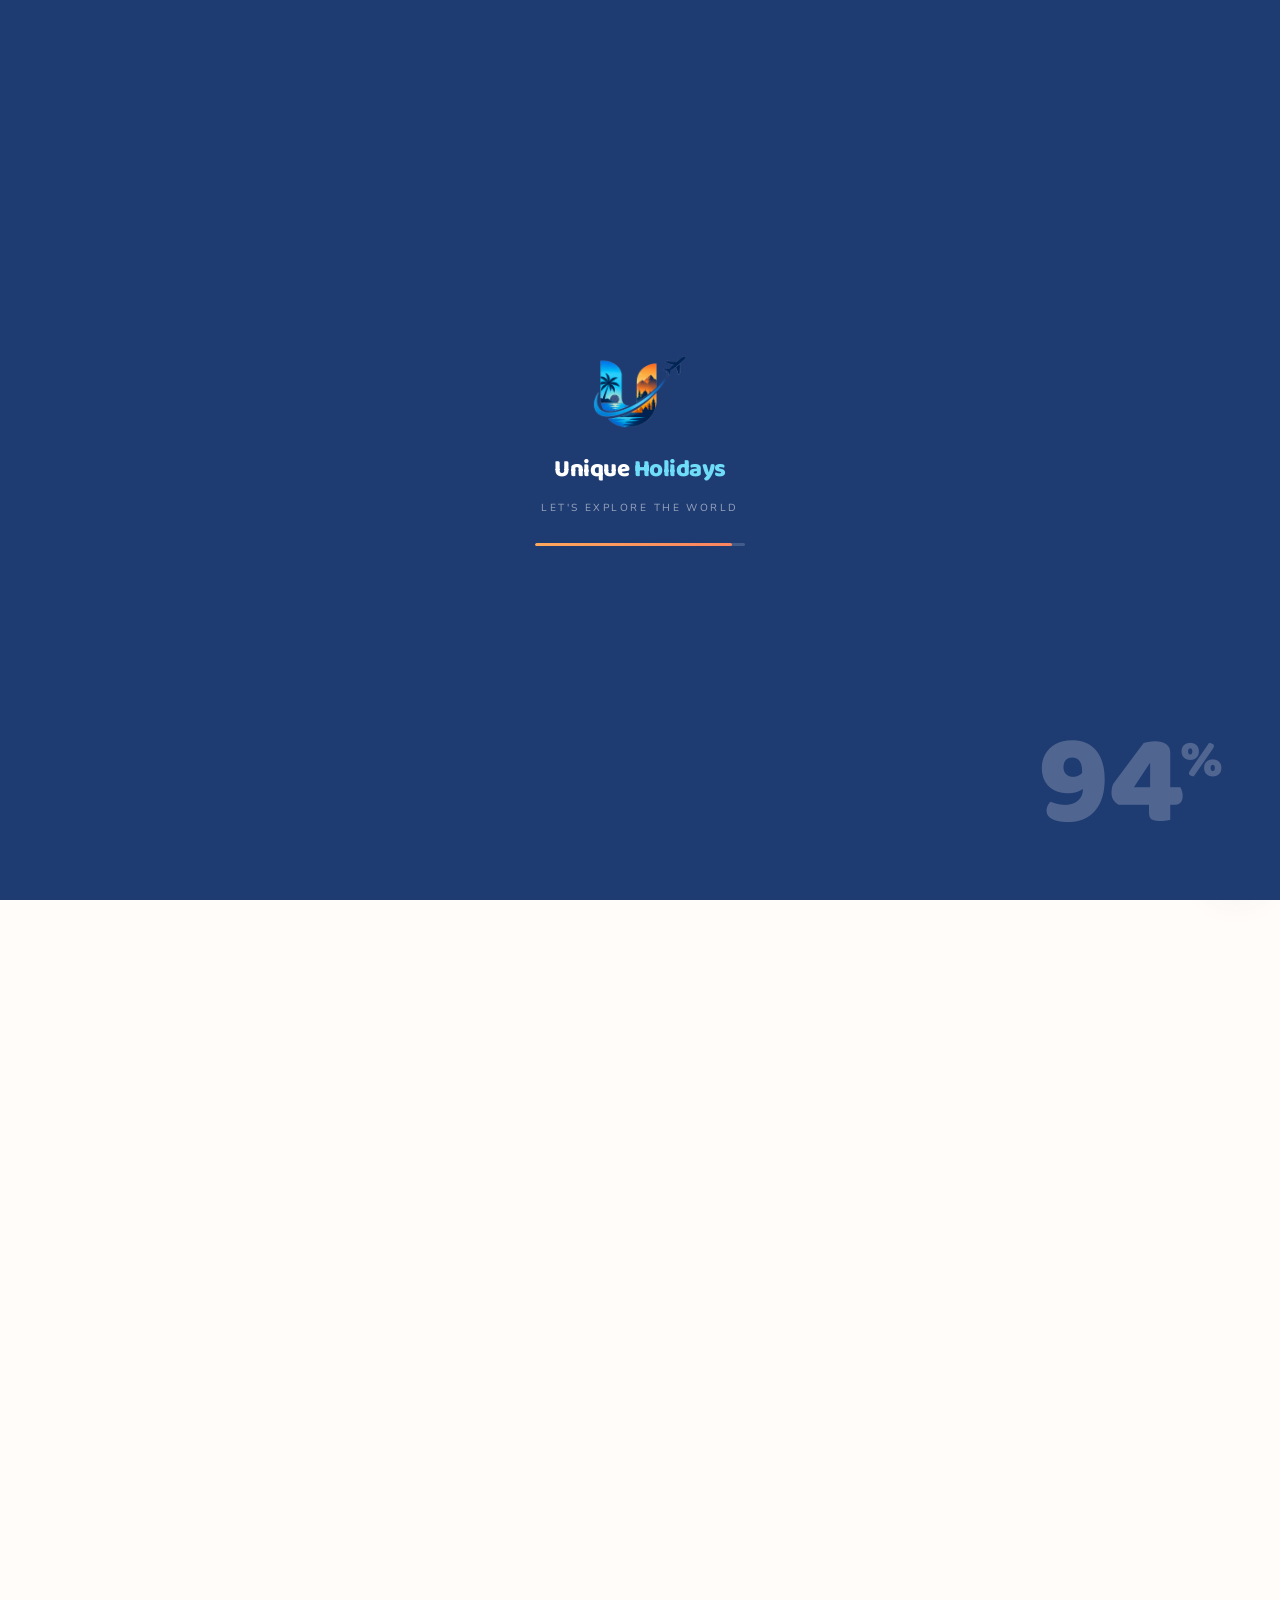
<file: packages.html>
<!DOCTYPE html>
<html lang="en">
<head>
<meta charset="utf-8">
<meta name="viewport" content="width=device-width, initial-scale=1">
<title>Tour Packages — Unique Holidays</title>
<meta name="description" content="18 ready-to-book tour packages — family holidays, honeymoons, beach breaks, adventure trips and premium tours across India and abroad, all fully customisable.">
<meta name="theme-color" content="#1F3C72">
<link rel="canonical" href="https://www.uniqueholidays.com/packages.html">
<meta property="og:type" content="website">
<meta property="og:title" content="Tour Packages — Unique Holidays">
<meta property="og:description" content="18 ready-to-book tour packages — family holidays, honeymoons, beach breaks, adventure trips and premium tours across India and abroad, all fully customisable.">
<meta property="og:image" content="assets/img/og-image.png">
<meta property="og:site_name" content="Unique Holidays">
<meta name="twitter:card" content="summary_large_image">
<link rel="icon" href="assets/img/favicon.ico" sizes="any">
<link rel="icon" href="assets/img/icon-192.png" type="image/png">
<link rel="apple-touch-icon" href="assets/img/apple-touch-icon.png">
<link rel="manifest" href="site.webmanifest">
<link rel="preconnect" href="https://fonts.googleapis.com">
<link rel="preconnect" href="https://fonts.gstatic.com" crossorigin>
<link href="https://fonts.googleapis.com/css2?family=Baloo+2:wght@500;600;700;800&family=Nunito:wght@400;500;600;700;800&display=swap" rel="stylesheet">
<link rel="stylesheet" href="assets/css/styles.css">
<link rel="stylesheet" href="assets/css/motion.css">
<link rel="stylesheet" href="assets/css/cute.css">
<noscript><style>
  /* Without JavaScript the intro curtain would never lift and the pinned
     gallery would never be measured, so fall back to plain, readable HTML. */
  .uh-loader, .uh-meter { display: none !important; }
  [data-anim] { opacity: 1 !important; transform: none !important; }
  .uh-word > i { transform: none !important; }
  .hscroll { min-height: 0; }
  .hscroll__pin { position: static; height: auto; padding-bottom: 40px; }
  .hscroll__viewport { overflow-x: auto; }
  .hscroll__progress, .hscroll__hint { display: none; }
  .daynight { height: auto; }
  .daynight__pin { position: static; height: auto; padding-block: 80px; }
  .daynight__swap > * { position: static; opacity: 1 !important; }
  .theme-toggle { display: none; }
</style></noscript>
<script src="assets/js/boot.js"></script>
</head>
<body>
<a class="skip-link" href="#main">Skip to main content</a>

<div class="uh-loader" id="uhLoader" aria-hidden="true">
  <div class="uh-loader__inner">
    <img class="uh-loader__mark" src="assets/img/logo-mark.png" alt="" width="96" height="75">
    <div class="uh-loader__word">Unique <span>Holidays</span></div>
    <div class="uh-loader__tag">Let's Explore the World</div>
    <div class="uh-loader__bar"><span id="uhBar"></span></div>
  </div>
  <div class="uh-loader__count"><span id="uhCount">00</span><i>%</i></div>
  <div class="uh-loader__panel uh-loader__panel--l"></div>
  <div class="uh-loader__panel uh-loader__panel--r"></div>
</div>

<div class="uh-meter" id="uhMeter" aria-hidden="true">
  <span class="uh-meter__num" id="uhMeterNum">00</span>
  <span class="uh-meter__track"><span class="uh-meter__fill" id="uhMeterFill"></span></span>
  <span class="uh-meter__label">Scroll</span>
</div>
<header class="site-header" id="siteHeader">
  <div class="container header-inner">
    <a class="brand" href="index.html" aria-label="Unique Holidays — home">
      <img src="assets/img/logo-mark.png" alt="" width="46" height="36">
      <span class="brand-text">
        <span class="brand-name">Unique <span>Holidays</span></span>
        <span class="brand-tag">Let's Explore the World</span>
      </span>
    </a>
    <nav class="nav" id="primaryNav" aria-label="Primary">
      <ul class="nav-list"><li><a href="index.html">Home</a></li><li><a href="destinations.html">Destinations</a></li><li><a href="packages.html" aria-current="page">Tour Packages</a></li><li><a href="about.html">About Us</a></li><li><a href="contact.html">Contact</a></li><li class="nav-cta-mobile"><a class="btn btn-primary" href="contact.html">Plan My Trip</a></li></ul>
    </nav>
    <div class="header-actions">
      <a class="header-phone" href="tel:+919876543210"><svg viewBox="0 0 24 24" fill="none" stroke="currentColor" stroke-width="2" stroke-linecap="round" stroke-linejoin="round" aria-hidden="true"><path d="M22 16.9v3a2 2 0 0 1-2.2 2 19.8 19.8 0 0 1-8.6-3.1 19.5 19.5 0 0 1-6-6A19.8 19.8 0 0 1 2 4.2 2 2 0 0 1 4 2h3a2 2 0 0 1 2 1.7c.1 1 .4 1.9.7 2.8a2 2 0 0 1-.4 2.1L8 9.9a16 16 0 0 0 6 6l1.3-1.3a2 2 0 0 1 2.1-.4c.9.3 1.8.6 2.8.7a2 2 0 0 1 1.8 2z"/></svg><span>+91 98765 43210</span></a>
      <button class="theme-toggle" type="button" aria-pressed="false" aria-label="Switch to night mode">
        <svg class="i-sun" viewBox="0 0 24 24" fill="none" stroke="currentColor" stroke-width="2" stroke-linecap="round" stroke-linejoin="round" aria-hidden="true"><circle cx="12" cy="12" r="4.2"/><path d="M12 2v2.4M12 19.6V22M4.2 4.2l1.7 1.7M18.1 18.1l1.7 1.7M2 12h2.4M19.6 12H22M4.2 19.8l1.7-1.7M18.1 5.9l1.7-1.7"/></svg><svg class="i-moon" viewBox="0 0 24 24" fill="none" stroke="currentColor" stroke-width="2" stroke-linecap="round" stroke-linejoin="round" aria-hidden="true"><path d="M21 13.2A8.5 8.5 0 1 1 10.8 3a6.8 6.8 0 0 0 10.2 10.2z"/></svg>
      </button>
      <a class="btn btn-primary" href="contact.html">Plan My Trip</a>
      <button class="nav-toggle" id="navToggle" type="button"
              aria-expanded="false" aria-controls="primaryNav" aria-label="Toggle navigation">
        <span></span>
      </button>
    </div>
  </div>
</header>

<main id="main">
  <section class="page-hero">
    <div class="container">
      <nav class="crumbs" aria-label="Breadcrumb">
        <a href="index.html">Home</a><span aria-hidden="true">/</span><span>Tour Packages</span>
      </nav>
      <h1 data-split>Tour packages you can actually change</h1>
      <p>Every package below is a starting point. Swap a hotel, add a city, stretch it by two days or trim it to fit a budget — we re-cost it and send it back the same day.</p>
    </div>
  </section>

  <section class="section">
    <div class="container">
      <div class="filter-bar" id="pkgFilters">
        <button class="chip" type="button" data-filter="all" aria-pressed="true">All packages</button><button class="chip" type="button" data-filter="family" aria-pressed="false">Family</button><button class="chip" type="button" data-filter="honeymoon" aria-pressed="false">Honeymoon</button><button class="chip" type="button" data-filter="beach" aria-pressed="false">Beach & islands</button><button class="chip" type="button" data-filter="adventure" aria-pressed="false">Adventure</button><button class="chip" type="button" data-filter="heritage" aria-pressed="false">Heritage</button><button class="chip" type="button" data-filter="premium" aria-pressed="false">Premium</button>
        <span class="filter-count" id="filterCount" role="status">18 packages</span>
      </div>
      <p class="filter-count is-hidden" id="filterNote"
         style="margin:-18px 0 24px;color:var(--blue);font-weight:500"></p>

      <div class="grid grid-3" id="pkgGrid" data-stagger="70"><article class="pkg-card reveal" data-category="family" data-destination="kashmir" data-price="24900" data-title="kashmir tulip trail srinagar · gulmarg · pahalgam">
  <div class="pkg-media">
    <img src="assets/img/destinations/kashmir.jpg" alt="Srinagar · Gulmarg · Pahalgam" loading="lazy" width="900" height="675">
    <span class="pkg-badge">6D / 5N</span>
    <span class="pkg-rating"><svg viewBox="0 0 24 24" fill="none" stroke="currentColor" stroke-width="2" stroke-linecap="round" stroke-linejoin="round" aria-hidden="true"><path d="m12 2 3.1 6.3 6.9 1-5 4.9 1.2 6.8-6.2-3.3-6.2 3.3L7 14.2l-5-4.9 6.9-1z" fill="currentColor" stroke="none"/></svg>4.9 <span style="color:var(--muted);font-weight:500">(212)</span></span>
  </div>
  <div class="pkg-body">
    <span class="pkg-where"><svg viewBox="0 0 24 24" fill="none" stroke="currentColor" stroke-width="2" stroke-linecap="round" stroke-linejoin="round" aria-hidden="true"><path d="M20 10c0 6-8 12-8 12s-8-6-8-12a8 8 0 0 1 16 0z"/><circle cx="12" cy="10" r="3"/></svg>Srinagar · Gulmarg · Pahalgam</span>
    <h3>Kashmir Tulip Trail</h3>
    <p>Dal Lake houseboats, the Tulip Garden in bloom and a gondola ride over Gulmarg's meadows.</p>
    <ul class="pkg-meta"><li><svg viewBox="0 0 24 24" fill="none" stroke="currentColor" stroke-width="2" stroke-linecap="round" stroke-linejoin="round" aria-hidden="true"><path d="M20 6 9 17l-5-5"/></svg>Houseboat night stay</li><li><svg viewBox="0 0 24 24" fill="none" stroke="currentColor" stroke-width="2" stroke-linecap="round" stroke-linejoin="round" aria-hidden="true"><path d="M20 6 9 17l-5-5"/></svg>Gondola ride included</li><li><svg viewBox="0 0 24 24" fill="none" stroke="currentColor" stroke-width="2" stroke-linecap="round" stroke-linejoin="round" aria-hidden="true"><path d="M20 6 9 17l-5-5"/></svg>Airport transfers</li></ul>
    <div class="pkg-foot">
      <span class="price">
        <small>per person from</small>
        <strong>₹24,900</strong><s>₹29,900</s>
      </span>
      <a class="btn btn-outline" href="contact.html?package=kashmir-tulip">Enquire</a>
    </div>
  </div>
</article><article class="pkg-card reveal" data-category="family" data-destination="kerala" data-price="21500" data-title="kerala backwater escape munnar · alleppey · kochi">
  <div class="pkg-media">
    <img src="assets/img/destinations/kerala.jpg" alt="Munnar · Alleppey · Kochi" loading="lazy" width="1400" height="788">
    <span class="pkg-badge">6D / 5N</span>
    <span class="pkg-rating"><svg viewBox="0 0 24 24" fill="none" stroke="currentColor" stroke-width="2" stroke-linecap="round" stroke-linejoin="round" aria-hidden="true"><path d="m12 2 3.1 6.3 6.9 1-5 4.9 1.2 6.8-6.2-3.3-6.2 3.3L7 14.2l-5-4.9 6.9-1z" fill="currentColor" stroke="none"/></svg>4.8 <span style="color:var(--muted);font-weight:500">(341)</span></span>
  </div>
  <div class="pkg-body">
    <span class="pkg-where"><svg viewBox="0 0 24 24" fill="none" stroke="currentColor" stroke-width="2" stroke-linecap="round" stroke-linejoin="round" aria-hidden="true"><path d="M20 10c0 6-8 12-8 12s-8-6-8-12a8 8 0 0 1 16 0z"/><circle cx="12" cy="10" r="3"/></svg>Munnar · Alleppey · Kochi</span>
    <h3>Kerala Backwater Escape</h3>
    <p>Tea gardens in Munnar, a private houseboat cruise in Alleppey and a Fort Kochi walk.</p>
    <ul class="pkg-meta"><li><svg viewBox="0 0 24 24" fill="none" stroke="currentColor" stroke-width="2" stroke-linecap="round" stroke-linejoin="round" aria-hidden="true"><path d="M20 6 9 17l-5-5"/></svg>Private houseboat</li><li><svg viewBox="0 0 24 24" fill="none" stroke="currentColor" stroke-width="2" stroke-linecap="round" stroke-linejoin="round" aria-hidden="true"><path d="M20 6 9 17l-5-5"/></svg>Ayurvedic massage</li><li><svg viewBox="0 0 24 24" fill="none" stroke="currentColor" stroke-width="2" stroke-linecap="round" stroke-linejoin="round" aria-hidden="true"><path d="M20 6 9 17l-5-5"/></svg>Daily breakfast</li></ul>
    <div class="pkg-foot">
      <span class="price">
        <small>per person from</small>
        <strong>₹21,500</strong><s>₹25,900</s>
      </span>
      <a class="btn btn-outline" href="contact.html?package=kerala-backwaters">Enquire</a>
    </div>
  </div>
</article><article class="pkg-card reveal" data-category="beach" data-destination="goa" data-price="14900" data-title="goa long weekend north & south goa">
  <div class="pkg-media">
    <img src="assets/img/destinations/goa.jpg" alt="Goa" loading="lazy" width="1400" height="932">
    <span class="pkg-badge">4D / 3N</span>
    <span class="pkg-rating"><svg viewBox="0 0 24 24" fill="none" stroke="currentColor" stroke-width="2" stroke-linecap="round" stroke-linejoin="round" aria-hidden="true"><path d="m12 2 3.1 6.3 6.9 1-5 4.9 1.2 6.8-6.2-3.3-6.2 3.3L7 14.2l-5-4.9 6.9-1z" fill="currentColor" stroke="none"/></svg>4.7 <span style="color:var(--muted);font-weight:500">(508)</span></span>
  </div>
  <div class="pkg-body">
    <span class="pkg-where"><svg viewBox="0 0 24 24" fill="none" stroke="currentColor" stroke-width="2" stroke-linecap="round" stroke-linejoin="round" aria-hidden="true"><path d="M20 10c0 6-8 12-8 12s-8-6-8-12a8 8 0 0 1 16 0z"/><circle cx="12" cy="10" r="3"/></svg>North & South Goa</span>
    <h3>Goa Long Weekend</h3>
    <p>Beach hopping, a Mandovi sunset cruise and enough free time to do absolutely nothing.</p>
    <ul class="pkg-meta"><li><svg viewBox="0 0 24 24" fill="none" stroke="currentColor" stroke-width="2" stroke-linecap="round" stroke-linejoin="round" aria-hidden="true"><path d="M20 6 9 17l-5-5"/></svg>Beachside resort</li><li><svg viewBox="0 0 24 24" fill="none" stroke="currentColor" stroke-width="2" stroke-linecap="round" stroke-linejoin="round" aria-hidden="true"><path d="M20 6 9 17l-5-5"/></svg>Sunset cruise</li><li><svg viewBox="0 0 24 24" fill="none" stroke="currentColor" stroke-width="2" stroke-linecap="round" stroke-linejoin="round" aria-hidden="true"><path d="M20 6 9 17l-5-5"/></svg>Airport pickup</li></ul>
    <div class="pkg-foot">
      <span class="price">
        <small>per person from</small>
        <strong>₹14,900</strong><s>₹17,900</s>
      </span>
      <a class="btn btn-outline" href="contact.html?package=goa-getaway">Enquire</a>
    </div>
  </div>
</article><article class="pkg-card reveal" data-category="adventure" data-destination="ladakh" data-price="32900" data-title="ladakh high passes leh · nubra · pangong">
  <div class="pkg-media">
    <img src="assets/img/destinations/ladakh.jpg" alt="Leh · Nubra · Pangong" loading="lazy" width="1400" height="933">
    <span class="pkg-badge">7D / 6N</span>
    <span class="pkg-rating"><svg viewBox="0 0 24 24" fill="none" stroke="currentColor" stroke-width="2" stroke-linecap="round" stroke-linejoin="round" aria-hidden="true"><path d="m12 2 3.1 6.3 6.9 1-5 4.9 1.2 6.8-6.2-3.3-6.2 3.3L7 14.2l-5-4.9 6.9-1z" fill="currentColor" stroke="none"/></svg>4.9 <span style="color:var(--muted);font-weight:500">(176)</span></span>
  </div>
  <div class="pkg-body">
    <span class="pkg-where"><svg viewBox="0 0 24 24" fill="none" stroke="currentColor" stroke-width="2" stroke-linecap="round" stroke-linejoin="round" aria-hidden="true"><path d="M20 10c0 6-8 12-8 12s-8-6-8-12a8 8 0 0 1 16 0z"/><circle cx="12" cy="10" r="3"/></svg>Leh · Nubra · Pangong</span>
    <h3>Ladakh High Passes</h3>
    <p>Khardung La, Nubra's cold desert and a night under the stars beside Pangong Tso.</p>
    <ul class="pkg-meta"><li><svg viewBox="0 0 24 24" fill="none" stroke="currentColor" stroke-width="2" stroke-linecap="round" stroke-linejoin="round" aria-hidden="true"><path d="M20 6 9 17l-5-5"/></svg>Oxygen support</li><li><svg viewBox="0 0 24 24" fill="none" stroke="currentColor" stroke-width="2" stroke-linecap="round" stroke-linejoin="round" aria-hidden="true"><path d="M20 6 9 17l-5-5"/></svg>Inner-line permits</li><li><svg viewBox="0 0 24 24" fill="none" stroke="currentColor" stroke-width="2" stroke-linecap="round" stroke-linejoin="round" aria-hidden="true"><path d="M20 6 9 17l-5-5"/></svg>Camp by Pangong</li></ul>
    <div class="pkg-foot">
      <span class="price">
        <small>per person from</small>
        <strong>₹32,900</strong><s>₹38,900</s>
      </span>
      <a class="btn btn-outline" href="contact.html?package=ladakh-circuit">Enquire</a>
    </div>
  </div>
</article><article class="pkg-card reveal" data-category="heritage" data-destination="rajasthan" data-price="19900" data-title="royal rajasthan jaipur · jodhpur · udaipur">
  <div class="pkg-media">
    <img src="assets/img/destinations/rajasthan.jpg" alt="Rajasthan" loading="lazy" width="1400" height="933">
    <span class="pkg-badge">8D / 7N</span>
    <span class="pkg-rating"><svg viewBox="0 0 24 24" fill="none" stroke="currentColor" stroke-width="2" stroke-linecap="round" stroke-linejoin="round" aria-hidden="true"><path d="m12 2 3.1 6.3 6.9 1-5 4.9 1.2 6.8-6.2-3.3-6.2 3.3L7 14.2l-5-4.9 6.9-1z" fill="currentColor" stroke="none"/></svg>4.8 <span style="color:var(--muted);font-weight:500">(289)</span></span>
  </div>
  <div class="pkg-body">
    <span class="pkg-where"><svg viewBox="0 0 24 24" fill="none" stroke="currentColor" stroke-width="2" stroke-linecap="round" stroke-linejoin="round" aria-hidden="true"><path d="M20 10c0 6-8 12-8 12s-8-6-8-12a8 8 0 0 1 16 0z"/><circle cx="12" cy="10" r="3"/></svg>Jaipur · Jodhpur · Udaipur</span>
    <h3>Royal Rajasthan</h3>
    <p>Amber Fort, the blue city of Jodhpur, and a lake-palace dinner in Udaipur.</p>
    <ul class="pkg-meta"><li><svg viewBox="0 0 24 24" fill="none" stroke="currentColor" stroke-width="2" stroke-linecap="round" stroke-linejoin="round" aria-hidden="true"><path d="M20 6 9 17l-5-5"/></svg>Heritage hotels</li><li><svg viewBox="0 0 24 24" fill="none" stroke="currentColor" stroke-width="2" stroke-linecap="round" stroke-linejoin="round" aria-hidden="true"><path d="M20 6 9 17l-5-5"/></svg>Desert camp night</li><li><svg viewBox="0 0 24 24" fill="none" stroke="currentColor" stroke-width="2" stroke-linecap="round" stroke-linejoin="round" aria-hidden="true"><path d="M20 6 9 17l-5-5"/></svg>Guided fort tours</li></ul>
    <div class="pkg-foot">
      <span class="price">
        <small>per person from</small>
        <strong>₹19,900</strong><s>₹24,900</s>
      </span>
      <a class="btn btn-outline" href="contact.html?package=rajasthan-royal">Enquire</a>
    </div>
  </div>
</article><article class="pkg-card reveal" data-category="beach" data-destination="andaman" data-price="28900" data-title="andaman blue waters port blair · havelock · neil">
  <div class="pkg-media">
    <img src="assets/img/destinations/andaman.jpg" alt="the Andaman Islands" loading="lazy" width="1049" height="1400">
    <span class="pkg-badge">6D / 5N</span>
    <span class="pkg-rating"><svg viewBox="0 0 24 24" fill="none" stroke="currentColor" stroke-width="2" stroke-linecap="round" stroke-linejoin="round" aria-hidden="true"><path d="m12 2 3.1 6.3 6.9 1-5 4.9 1.2 6.8-6.2-3.3-6.2 3.3L7 14.2l-5-4.9 6.9-1z" fill="currentColor" stroke="none"/></svg>4.8 <span style="color:var(--muted);font-weight:500">(197)</span></span>
  </div>
  <div class="pkg-body">
    <span class="pkg-where"><svg viewBox="0 0 24 24" fill="none" stroke="currentColor" stroke-width="2" stroke-linecap="round" stroke-linejoin="round" aria-hidden="true"><path d="M20 10c0 6-8 12-8 12s-8-6-8-12a8 8 0 0 1 16 0z"/><circle cx="12" cy="10" r="3"/></svg>Port Blair · Havelock · Neil</span>
    <h3>Andaman Blue Waters</h3>
    <p>Radhanagar sunsets, a glass-bottom boat over live coral and an optional first dive.</p>
    <ul class="pkg-meta"><li><svg viewBox="0 0 24 24" fill="none" stroke="currentColor" stroke-width="2" stroke-linecap="round" stroke-linejoin="round" aria-hidden="true"><path d="M20 6 9 17l-5-5"/></svg>Ferry tickets included</li><li><svg viewBox="0 0 24 24" fill="none" stroke="currentColor" stroke-width="2" stroke-linecap="round" stroke-linejoin="round" aria-hidden="true"><path d="M20 6 9 17l-5-5"/></svg>Snorkelling session</li><li><svg viewBox="0 0 24 24" fill="none" stroke="currentColor" stroke-width="2" stroke-linecap="round" stroke-linejoin="round" aria-hidden="true"><path d="M20 6 9 17l-5-5"/></svg>Island transfers</li></ul>
    <div class="pkg-foot">
      <span class="price">
        <small>per person from</small>
        <strong>₹28,900</strong><s>₹33,900</s>
      </span>
      <a class="btn btn-outline" href="contact.html?package=andaman-blue">Enquire</a>
    </div>
  </div>
</article><article class="pkg-card reveal" data-category="adventure" data-destination="himachal" data-price="16900" data-title="himachal hill stations shimla · manali · kasol">
  <div class="pkg-media">
    <img src="assets/img/destinations/himachal.jpg" alt="Himachal Pradesh" loading="lazy" width="1200" height="1400">
    <span class="pkg-badge">7D / 6N</span>
    <span class="pkg-rating"><svg viewBox="0 0 24 24" fill="none" stroke="currentColor" stroke-width="2" stroke-linecap="round" stroke-linejoin="round" aria-hidden="true"><path d="m12 2 3.1 6.3 6.9 1-5 4.9 1.2 6.8-6.2-3.3-6.2 3.3L7 14.2l-5-4.9 6.9-1z" fill="currentColor" stroke="none"/></svg>4.6 <span style="color:var(--muted);font-weight:500">(263)</span></span>
  </div>
  <div class="pkg-body">
    <span class="pkg-where"><svg viewBox="0 0 24 24" fill="none" stroke="currentColor" stroke-width="2" stroke-linecap="round" stroke-linejoin="round" aria-hidden="true"><path d="M20 10c0 6-8 12-8 12s-8-6-8-12a8 8 0 0 1 16 0z"/><circle cx="12" cy="10" r="3"/></svg>Shimla · Manali · Kasol</span>
    <h3>Himachal Hill Stations</h3>
    <p>Mall Road evenings, Solang Valley activities and a slow morning by the Parvati river.</p>
    <ul class="pkg-meta"><li><svg viewBox="0 0 24 24" fill="none" stroke="currentColor" stroke-width="2" stroke-linecap="round" stroke-linejoin="round" aria-hidden="true"><path d="M20 6 9 17l-5-5"/></svg>Volvo coach travel</li><li><svg viewBox="0 0 24 24" fill="none" stroke="currentColor" stroke-width="2" stroke-linecap="round" stroke-linejoin="round" aria-hidden="true"><path d="M20 6 9 17l-5-5"/></svg>Solang activities</li><li><svg viewBox="0 0 24 24" fill="none" stroke="currentColor" stroke-width="2" stroke-linecap="round" stroke-linejoin="round" aria-hidden="true"><path d="M20 6 9 17l-5-5"/></svg>Riverside stay</li></ul>
    <div class="pkg-foot">
      <span class="price">
        <small>per person from</small>
        <strong>₹16,900</strong><s>₹20,900</s>
      </span>
      <a class="btn btn-outline" href="contact.html?package=himachal-hills">Enquire</a>
    </div>
  </div>
</article><article class="pkg-card reveal" data-category="adventure" data-destination="meghalaya" data-price="23900" data-title="meghalaya offbeat shillong · cherrapunji · dawki">
  <div class="pkg-media">
    <img src="assets/img/destinations/meghalaya.jpg" alt="Meghalaya" loading="lazy" width="1400" height="788">
    <span class="pkg-badge">6D / 5N</span>
    <span class="pkg-rating"><svg viewBox="0 0 24 24" fill="none" stroke="currentColor" stroke-width="2" stroke-linecap="round" stroke-linejoin="round" aria-hidden="true"><path d="m12 2 3.1 6.3 6.9 1-5 4.9 1.2 6.8-6.2-3.3-6.2 3.3L7 14.2l-5-4.9 6.9-1z" fill="currentColor" stroke="none"/></svg>4.7 <span style="color:var(--muted);font-weight:500">(118)</span></span>
  </div>
  <div class="pkg-body">
    <span class="pkg-where"><svg viewBox="0 0 24 24" fill="none" stroke="currentColor" stroke-width="2" stroke-linecap="round" stroke-linejoin="round" aria-hidden="true"><path d="M20 10c0 6-8 12-8 12s-8-6-8-12a8 8 0 0 1 16 0z"/><circle cx="12" cy="10" r="3"/></svg>Shillong · Cherrapunji · Dawki</span>
    <h3>Meghalaya Offbeat</h3>
    <p>Double-decker root bridge trek, Nohkalikai falls and boating on the glass-clear Umngot.</p>
    <ul class="pkg-meta"><li><svg viewBox="0 0 24 24" fill="none" stroke="currentColor" stroke-width="2" stroke-linecap="round" stroke-linejoin="round" aria-hidden="true"><path d="M20 6 9 17l-5-5"/></svg>Root bridge trek</li><li><svg viewBox="0 0 24 24" fill="none" stroke="currentColor" stroke-width="2" stroke-linecap="round" stroke-linejoin="round" aria-hidden="true"><path d="M20 6 9 17l-5-5"/></svg>Local homestay</li><li><svg viewBox="0 0 24 24" fill="none" stroke="currentColor" stroke-width="2" stroke-linecap="round" stroke-linejoin="round" aria-hidden="true"><path d="M20 6 9 17l-5-5"/></svg>Dawki boat ride</li></ul>
    <div class="pkg-foot">
      <span class="price">
        <small>per person from</small>
        <strong>₹23,900</strong><s>₹27,900</s>
      </span>
      <a class="btn btn-outline" href="contact.html?package=meghalaya-offbeat">Enquire</a>
    </div>
  </div>
</article><article class="pkg-card reveal" data-category="family" data-destination="dubai" data-price="54900" data-title="dubai city & desert dubai · abu dhabi">
  <div class="pkg-media">
    <img src="assets/img/destinations/dubai.jpg" alt="Dubai · Abu Dhabi" loading="lazy" width="933" height="1400">
    <span class="pkg-badge">5D / 4N</span>
    <span class="pkg-rating"><svg viewBox="0 0 24 24" fill="none" stroke="currentColor" stroke-width="2" stroke-linecap="round" stroke-linejoin="round" aria-hidden="true"><path d="m12 2 3.1 6.3 6.9 1-5 4.9 1.2 6.8-6.2-3.3-6.2 3.3L7 14.2l-5-4.9 6.9-1z" fill="currentColor" stroke="none"/></svg>4.8 <span style="color:var(--muted);font-weight:500">(433)</span></span>
  </div>
  <div class="pkg-body">
    <span class="pkg-where"><svg viewBox="0 0 24 24" fill="none" stroke="currentColor" stroke-width="2" stroke-linecap="round" stroke-linejoin="round" aria-hidden="true"><path d="M20 10c0 6-8 12-8 12s-8-6-8-12a8 8 0 0 1 16 0z"/><circle cx="12" cy="10" r="3"/></svg>Dubai · Abu Dhabi</span>
    <h3>Dubai City & Desert</h3>
    <p>Burj Khalifa At the Top, a dune-bashing desert safari and a day at Ferrari World.</p>
    <ul class="pkg-meta"><li><svg viewBox="0 0 24 24" fill="none" stroke="currentColor" stroke-width="2" stroke-linecap="round" stroke-linejoin="round" aria-hidden="true"><path d="M20 6 9 17l-5-5"/></svg>Visa assistance</li><li><svg viewBox="0 0 24 24" fill="none" stroke="currentColor" stroke-width="2" stroke-linecap="round" stroke-linejoin="round" aria-hidden="true"><path d="M20 6 9 17l-5-5"/></svg>Desert safari + BBQ</li><li><svg viewBox="0 0 24 24" fill="none" stroke="currentColor" stroke-width="2" stroke-linecap="round" stroke-linejoin="round" aria-hidden="true"><path d="M20 6 9 17l-5-5"/></svg>Burj Khalifa tickets</li></ul>
    <div class="pkg-foot">
      <span class="price">
        <small>per person from</small>
        <strong>₹54,900</strong><s>₹62,900</s>
      </span>
      <a class="btn btn-outline" href="contact.html?package=dubai-city">Enquire</a>
    </div>
  </div>
</article><article class="pkg-card reveal" data-category="honeymoon" data-destination="maldives" data-price="78900" data-title="maldives honeymoon male · maafushi atoll">
  <div class="pkg-media">
    <img src="assets/img/destinations/maldives.jpg" alt="Male · Maafushi Atoll" loading="lazy" width="1400" height="1050">
    <span class="pkg-badge">5D / 4N</span>
    <span class="pkg-rating"><svg viewBox="0 0 24 24" fill="none" stroke="currentColor" stroke-width="2" stroke-linecap="round" stroke-linejoin="round" aria-hidden="true"><path d="m12 2 3.1 6.3 6.9 1-5 4.9 1.2 6.8-6.2-3.3-6.2 3.3L7 14.2l-5-4.9 6.9-1z" fill="currentColor" stroke="none"/></svg>5.0 <span style="color:var(--muted);font-weight:500">(164)</span></span>
  </div>
  <div class="pkg-body">
    <span class="pkg-where"><svg viewBox="0 0 24 24" fill="none" stroke="currentColor" stroke-width="2" stroke-linecap="round" stroke-linejoin="round" aria-hidden="true"><path d="M20 10c0 6-8 12-8 12s-8-6-8-12a8 8 0 0 1 16 0z"/><circle cx="12" cy="10" r="3"/></svg>Male · Maafushi Atoll</span>
    <h3>Maldives Honeymoon</h3>
    <p>An overwater villa, a private sandbank dinner and a sunset dolphin cruise for two.</p>
    <ul class="pkg-meta"><li><svg viewBox="0 0 24 24" fill="none" stroke="currentColor" stroke-width="2" stroke-linecap="round" stroke-linejoin="round" aria-hidden="true"><path d="M20 6 9 17l-5-5"/></svg>Overwater villa</li><li><svg viewBox="0 0 24 24" fill="none" stroke="currentColor" stroke-width="2" stroke-linecap="round" stroke-linejoin="round" aria-hidden="true"><path d="M20 6 9 17l-5-5"/></svg>Candlelight dinner</li><li><svg viewBox="0 0 24 24" fill="none" stroke="currentColor" stroke-width="2" stroke-linecap="round" stroke-linejoin="round" aria-hidden="true"><path d="M20 6 9 17l-5-5"/></svg>Speedboat transfers</li></ul>
    <div class="pkg-foot">
      <span class="price">
        <small>per person from</small>
        <strong>₹78,900</strong><s>₹89,900</s>
      </span>
      <a class="btn btn-outline" href="contact.html?package=maldives-honeymoon">Enquire</a>
    </div>
  </div>
</article><article class="pkg-card reveal" data-category="honeymoon" data-destination="bali" data-price="62900" data-title="bali romance ubud · seminyak · nusa penida">
  <div class="pkg-media">
    <img src="assets/img/destinations/bali.jpg" alt="Bali" loading="lazy" width="1400" height="933">
    <span class="pkg-badge">7D / 6N</span>
    <span class="pkg-rating"><svg viewBox="0 0 24 24" fill="none" stroke="currentColor" stroke-width="2" stroke-linecap="round" stroke-linejoin="round" aria-hidden="true"><path d="m12 2 3.1 6.3 6.9 1-5 4.9 1.2 6.8-6.2-3.3-6.2 3.3L7 14.2l-5-4.9 6.9-1z" fill="currentColor" stroke="none"/></svg>4.9 <span style="color:var(--muted);font-weight:500">(278)</span></span>
  </div>
  <div class="pkg-body">
    <span class="pkg-where"><svg viewBox="0 0 24 24" fill="none" stroke="currentColor" stroke-width="2" stroke-linecap="round" stroke-linejoin="round" aria-hidden="true"><path d="M20 10c0 6-8 12-8 12s-8-6-8-12a8 8 0 0 1 16 0z"/><circle cx="12" cy="10" r="3"/></svg>Ubud · Seminyak · Nusa Penida</span>
    <h3>Bali Romance</h3>
    <p>A floating breakfast in Ubud, the Nusa Penida cliffs and a Seminyak beach-club evening.</p>
    <ul class="pkg-meta"><li><svg viewBox="0 0 24 24" fill="none" stroke="currentColor" stroke-width="2" stroke-linecap="round" stroke-linejoin="round" aria-hidden="true"><path d="M20 6 9 17l-5-5"/></svg>Floating breakfast</li><li><svg viewBox="0 0 24 24" fill="none" stroke="currentColor" stroke-width="2" stroke-linecap="round" stroke-linejoin="round" aria-hidden="true"><path d="M20 6 9 17l-5-5"/></svg>Private villa pool</li><li><svg viewBox="0 0 24 24" fill="none" stroke="currentColor" stroke-width="2" stroke-linecap="round" stroke-linejoin="round" aria-hidden="true"><path d="M20 6 9 17l-5-5"/></svg>Nusa Penida day trip</li></ul>
    <div class="pkg-foot">
      <span class="price">
        <small>per person from</small>
        <strong>₹62,900</strong><s>₹71,900</s>
      </span>
      <a class="btn btn-outline" href="contact.html?package=bali-romance">Enquire</a>
    </div>
  </div>
</article><article class="pkg-card reveal" data-category="beach" data-destination="thailand" data-price="48900" data-title="thailand classic bangkok · pattaya · phuket">
  <div class="pkg-media">
    <img src="assets/img/destinations/thailand.jpg" alt="Thailand" loading="lazy" width="1400" height="1049">
    <span class="pkg-badge">6D / 5N</span>
    <span class="pkg-rating"><svg viewBox="0 0 24 24" fill="none" stroke="currentColor" stroke-width="2" stroke-linecap="round" stroke-linejoin="round" aria-hidden="true"><path d="m12 2 3.1 6.3 6.9 1-5 4.9 1.2 6.8-6.2-3.3-6.2 3.3L7 14.2l-5-4.9 6.9-1z" fill="currentColor" stroke="none"/></svg>4.7 <span style="color:var(--muted);font-weight:500">(612)</span></span>
  </div>
  <div class="pkg-body">
    <span class="pkg-where"><svg viewBox="0 0 24 24" fill="none" stroke="currentColor" stroke-width="2" stroke-linecap="round" stroke-linejoin="round" aria-hidden="true"><path d="M20 10c0 6-8 12-8 12s-8-6-8-12a8 8 0 0 1 16 0z"/><circle cx="12" cy="10" r="3"/></svg>Bangkok · Pattaya · Phuket</span>
    <h3>Thailand Classic</h3>
    <p>Temple mornings in Bangkok, Coral Island by speedboat and the Phi Phi island run.</p>
    <ul class="pkg-meta"><li><svg viewBox="0 0 24 24" fill="none" stroke="currentColor" stroke-width="2" stroke-linecap="round" stroke-linejoin="round" aria-hidden="true"><path d="M20 6 9 17l-5-5"/></svg>Phi Phi day tour</li><li><svg viewBox="0 0 24 24" fill="none" stroke="currentColor" stroke-width="2" stroke-linecap="round" stroke-linejoin="round" aria-hidden="true"><path d="M20 6 9 17l-5-5"/></svg>Visa on arrival help</li><li><svg viewBox="0 0 24 24" fill="none" stroke="currentColor" stroke-width="2" stroke-linecap="round" stroke-linejoin="round" aria-hidden="true"><path d="M20 6 9 17l-5-5"/></svg>Airport transfers</li></ul>
    <div class="pkg-foot">
      <span class="price">
        <small>per person from</small>
        <strong>₹48,900</strong><s>₹55,900</s>
      </span>
      <a class="btn btn-outline" href="contact.html?package=thailand-classic">Enquire</a>
    </div>
  </div>
</article><article class="pkg-card reveal" data-category="family" data-destination="singapore" data-price="64900" data-title="singapore family fun singapore · sentosa">
  <div class="pkg-media">
    <img src="assets/img/destinations/singapore.jpg" alt="Singapore · Sentosa" loading="lazy" width="1400" height="933">
    <span class="pkg-badge">5D / 4N</span>
    <span class="pkg-rating"><svg viewBox="0 0 24 24" fill="none" stroke="currentColor" stroke-width="2" stroke-linecap="round" stroke-linejoin="round" aria-hidden="true"><path d="m12 2 3.1 6.3 6.9 1-5 4.9 1.2 6.8-6.2-3.3-6.2 3.3L7 14.2l-5-4.9 6.9-1z" fill="currentColor" stroke="none"/></svg>4.8 <span style="color:var(--muted);font-weight:500">(301)</span></span>
  </div>
  <div class="pkg-body">
    <span class="pkg-where"><svg viewBox="0 0 24 24" fill="none" stroke="currentColor" stroke-width="2" stroke-linecap="round" stroke-linejoin="round" aria-hidden="true"><path d="M20 10c0 6-8 12-8 12s-8-6-8-12a8 8 0 0 1 16 0z"/><circle cx="12" cy="10" r="3"/></svg>Singapore · Sentosa</span>
    <h3>Singapore Family Fun</h3>
    <p>Universal Studios, the S.E.A. Aquarium and a night safari the kids will talk about for years.</p>
    <ul class="pkg-meta"><li><svg viewBox="0 0 24 24" fill="none" stroke="currentColor" stroke-width="2" stroke-linecap="round" stroke-linejoin="round" aria-hidden="true"><path d="M20 6 9 17l-5-5"/></svg>Universal Studios pass</li><li><svg viewBox="0 0 24 24" fill="none" stroke="currentColor" stroke-width="2" stroke-linecap="round" stroke-linejoin="round" aria-hidden="true"><path d="M20 6 9 17l-5-5"/></svg>Night Safari</li><li><svg viewBox="0 0 24 24" fill="none" stroke="currentColor" stroke-width="2" stroke-linecap="round" stroke-linejoin="round" aria-hidden="true"><path d="M20 6 9 17l-5-5"/></svg>City tour included</li></ul>
    <div class="pkg-foot">
      <span class="price">
        <small>per person from</small>
        <strong>₹64,900</strong><s>₹72,900</s>
      </span>
      <a class="btn btn-outline" href="contact.html?package=singapore-family">Enquire</a>
    </div>
  </div>
</article><article class="pkg-card reveal" data-category="premium" data-destination="switzerland" data-price="145900" data-title="swiss alps signature zurich · interlaken · lucerne">
  <div class="pkg-media">
    <img src="assets/img/destinations/switzerland.jpg" alt="Switzerland" loading="lazy" width="933" height="1400">
    <span class="pkg-badge">8D / 7N</span>
    <span class="pkg-rating"><svg viewBox="0 0 24 24" fill="none" stroke="currentColor" stroke-width="2" stroke-linecap="round" stroke-linejoin="round" aria-hidden="true"><path d="m12 2 3.1 6.3 6.9 1-5 4.9 1.2 6.8-6.2-3.3-6.2 3.3L7 14.2l-5-4.9 6.9-1z" fill="currentColor" stroke="none"/></svg>4.9 <span style="color:var(--muted);font-weight:500">(142)</span></span>
  </div>
  <div class="pkg-body">
    <span class="pkg-where"><svg viewBox="0 0 24 24" fill="none" stroke="currentColor" stroke-width="2" stroke-linecap="round" stroke-linejoin="round" aria-hidden="true"><path d="M20 10c0 6-8 12-8 12s-8-6-8-12a8 8 0 0 1 16 0z"/><circle cx="12" cy="10" r="3"/></svg>Zurich · Interlaken · Lucerne</span>
    <h3>Swiss Alps Signature</h3>
    <p>Jungfraujoch — the Top of Europe — plus Mount Titlis and a Lake Lucerne cruise.</p>
    <ul class="pkg-meta"><li><svg viewBox="0 0 24 24" fill="none" stroke="currentColor" stroke-width="2" stroke-linecap="round" stroke-linejoin="round" aria-hidden="true"><path d="M20 6 9 17l-5-5"/></svg>Swiss Travel Pass</li><li><svg viewBox="0 0 24 24" fill="none" stroke="currentColor" stroke-width="2" stroke-linecap="round" stroke-linejoin="round" aria-hidden="true"><path d="M20 6 9 17l-5-5"/></svg>Jungfraujoch ticket</li><li><svg viewBox="0 0 24 24" fill="none" stroke="currentColor" stroke-width="2" stroke-linecap="round" stroke-linejoin="round" aria-hidden="true"><path d="M20 6 9 17l-5-5"/></svg>4-star hotels</li></ul>
    <div class="pkg-foot">
      <span class="price">
        <small>per person from</small>
        <strong>₹1,45,900</strong><s>₹1,59,900</s>
      </span>
      <a class="btn btn-outline" href="contact.html?package=swiss-alps">Enquire</a>
    </div>
  </div>
</article><article class="pkg-card reveal" data-category="adventure" data-destination="vietnam" data-price="52900" data-title="vietnam highlights hanoi · ha long · da nang">
  <div class="pkg-media">
    <img src="assets/img/destinations/vietnam.jpg" alt="Vietnam" loading="lazy" width="1400" height="892">
    <span class="pkg-badge">7D / 6N</span>
    <span class="pkg-rating"><svg viewBox="0 0 24 24" fill="none" stroke="currentColor" stroke-width="2" stroke-linecap="round" stroke-linejoin="round" aria-hidden="true"><path d="m12 2 3.1 6.3 6.9 1-5 4.9 1.2 6.8-6.2-3.3-6.2 3.3L7 14.2l-5-4.9 6.9-1z" fill="currentColor" stroke="none"/></svg>4.7 <span style="color:var(--muted);font-weight:500">(188)</span></span>
  </div>
  <div class="pkg-body">
    <span class="pkg-where"><svg viewBox="0 0 24 24" fill="none" stroke="currentColor" stroke-width="2" stroke-linecap="round" stroke-linejoin="round" aria-hidden="true"><path d="M20 10c0 6-8 12-8 12s-8-6-8-12a8 8 0 0 1 16 0z"/><circle cx="12" cy="10" r="3"/></svg>Hanoi · Ha Long · Da Nang</span>
    <h3>Vietnam Highlights</h3>
    <p>An overnight Ha Long Bay cruise, the Golden Bridge at Ba Na Hills and Hoi An's lanterns.</p>
    <ul class="pkg-meta"><li><svg viewBox="0 0 24 24" fill="none" stroke="currentColor" stroke-width="2" stroke-linecap="round" stroke-linejoin="round" aria-hidden="true"><path d="M20 6 9 17l-5-5"/></svg>Overnight cruise</li><li><svg viewBox="0 0 24 24" fill="none" stroke="currentColor" stroke-width="2" stroke-linecap="round" stroke-linejoin="round" aria-hidden="true"><path d="M20 6 9 17l-5-5"/></svg>Golden Bridge</li><li><svg viewBox="0 0 24 24" fill="none" stroke="currentColor" stroke-width="2" stroke-linecap="round" stroke-linejoin="round" aria-hidden="true"><path d="M20 6 9 17l-5-5"/></svg>Street-food walk</li></ul>
    <div class="pkg-foot">
      <span class="price">
        <small>per person from</small>
        <strong>₹52,900</strong><s>₹59,900</s>
      </span>
      <a class="btn btn-outline" href="contact.html?package=vietnam-value">Enquire</a>
    </div>
  </div>
</article><article class="pkg-card reveal" data-category="premium" data-destination="turkey" data-price="69900" data-title="turkey & cappadocia istanbul · cappadocia · pamukkale">
  <div class="pkg-media">
    <img src="assets/img/destinations/turkey.jpg" alt="Turkey" loading="lazy" width="1400" height="933">
    <span class="pkg-badge">8D / 7N</span>
    <span class="pkg-rating"><svg viewBox="0 0 24 24" fill="none" stroke="currentColor" stroke-width="2" stroke-linecap="round" stroke-linejoin="round" aria-hidden="true"><path d="m12 2 3.1 6.3 6.9 1-5 4.9 1.2 6.8-6.2-3.3-6.2 3.3L7 14.2l-5-4.9 6.9-1z" fill="currentColor" stroke="none"/></svg>4.9 <span style="color:var(--muted);font-weight:500">(157)</span></span>
  </div>
  <div class="pkg-body">
    <span class="pkg-where"><svg viewBox="0 0 24 24" fill="none" stroke="currentColor" stroke-width="2" stroke-linecap="round" stroke-linejoin="round" aria-hidden="true"><path d="M20 10c0 6-8 12-8 12s-8-6-8-12a8 8 0 0 1 16 0z"/><circle cx="12" cy="10" r="3"/></svg>Istanbul · Cappadocia · Pamukkale</span>
    <h3>Turkey & Cappadocia</h3>
    <p>A sunrise balloon flight over the fairy chimneys and a Bosphorus dinner cruise.</p>
    <ul class="pkg-meta"><li><svg viewBox="0 0 24 24" fill="none" stroke="currentColor" stroke-width="2" stroke-linecap="round" stroke-linejoin="round" aria-hidden="true"><path d="M20 6 9 17l-5-5"/></svg>Balloon ride option</li><li><svg viewBox="0 0 24 24" fill="none" stroke="currentColor" stroke-width="2" stroke-linecap="round" stroke-linejoin="round" aria-hidden="true"><path d="M20 6 9 17l-5-5"/></svg>Cave hotel night</li><li><svg viewBox="0 0 24 24" fill="none" stroke="currentColor" stroke-width="2" stroke-linecap="round" stroke-linejoin="round" aria-hidden="true"><path d="M20 6 9 17l-5-5"/></svg>Bosphorus cruise</li></ul>
    <div class="pkg-foot">
      <span class="price">
        <small>per person from</small>
        <strong>₹69,900</strong><s>₹79,900</s>
      </span>
      <a class="btn btn-outline" href="contact.html?package=turkey-balloons">Enquire</a>
    </div>
  </div>
</article><article class="pkg-card reveal" data-category="premium" data-destination="europe" data-price="169900" data-title="grand europe tour paris · switzerland · rome">
  <div class="pkg-media">
    <img src="assets/img/destinations/europe.jpg" alt="Europe" loading="lazy" width="1400" height="933">
    <span class="pkg-badge">11D / 10N</span>
    <span class="pkg-rating"><svg viewBox="0 0 24 24" fill="none" stroke="currentColor" stroke-width="2" stroke-linecap="round" stroke-linejoin="round" aria-hidden="true"><path d="m12 2 3.1 6.3 6.9 1-5 4.9 1.2 6.8-6.2-3.3-6.2 3.3L7 14.2l-5-4.9 6.9-1z" fill="currentColor" stroke="none"/></svg>4.8 <span style="color:var(--muted);font-weight:500">(96)</span></span>
  </div>
  <div class="pkg-body">
    <span class="pkg-where"><svg viewBox="0 0 24 24" fill="none" stroke="currentColor" stroke-width="2" stroke-linecap="round" stroke-linejoin="round" aria-hidden="true"><path d="M20 10c0 6-8 12-8 12s-8-6-8-12a8 8 0 0 1 16 0z"/><circle cx="12" cy="10" r="3"/></svg>Paris · Switzerland · Rome</span>
    <h3>Grand Europe Tour</h3>
    <p>Three countries, one relaxed pace — Eiffel summit, Mount Titlis and the Colosseum.</p>
    <ul class="pkg-meta"><li><svg viewBox="0 0 24 24" fill="none" stroke="currentColor" stroke-width="2" stroke-linecap="round" stroke-linejoin="round" aria-hidden="true"><path d="M20 6 9 17l-5-5"/></svg>Schengen visa help</li><li><svg viewBox="0 0 24 24" fill="none" stroke="currentColor" stroke-width="2" stroke-linecap="round" stroke-linejoin="round" aria-hidden="true"><path d="M20 6 9 17l-5-5"/></svg>Indian meals daily</li><li><svg viewBox="0 0 24 24" fill="none" stroke="currentColor" stroke-width="2" stroke-linecap="round" stroke-linejoin="round" aria-hidden="true"><path d="M20 6 9 17l-5-5"/></svg>Tour manager</li></ul>
    <div class="pkg-foot">
      <span class="price">
        <small>per person from</small>
        <strong>₹1,69,900</strong><s>₹1,89,900</s>
      </span>
      <a class="btn btn-outline" href="contact.html?package=europe-grand">Enquire</a>
    </div>
  </div>
</article><article class="pkg-card reveal" data-category="beach" data-destination="srilanka" data-price="44900" data-title="sri lanka short break colombo · kandy · bentota">
  <div class="pkg-media">
    <img src="assets/img/destinations/srilanka.jpg" alt="Sri Lanka" loading="lazy" width="1400" height="895">
    <span class="pkg-badge">5D / 4N</span>
    <span class="pkg-rating"><svg viewBox="0 0 24 24" fill="none" stroke="currentColor" stroke-width="2" stroke-linecap="round" stroke-linejoin="round" aria-hidden="true"><path d="m12 2 3.1 6.3 6.9 1-5 4.9 1.2 6.8-6.2-3.3-6.2 3.3L7 14.2l-5-4.9 6.9-1z" fill="currentColor" stroke="none"/></svg>4.6 <span style="color:var(--muted);font-weight:500">(131)</span></span>
  </div>
  <div class="pkg-body">
    <span class="pkg-where"><svg viewBox="0 0 24 24" fill="none" stroke="currentColor" stroke-width="2" stroke-linecap="round" stroke-linejoin="round" aria-hidden="true"><path d="M20 10c0 6-8 12-8 12s-8-6-8-12a8 8 0 0 1 16 0z"/><circle cx="12" cy="10" r="3"/></svg>Colombo · Kandy · Bentota</span>
    <h3>Sri Lanka Short Break</h3>
    <p>The hill-country train to Kandy, the Temple of the Tooth and Bentota's quiet beaches.</p>
    <ul class="pkg-meta"><li><svg viewBox="0 0 24 24" fill="none" stroke="currentColor" stroke-width="2" stroke-linecap="round" stroke-linejoin="round" aria-hidden="true"><path d="M20 6 9 17l-5-5"/></svg>Scenic train ride</li><li><svg viewBox="0 0 24 24" fill="none" stroke="currentColor" stroke-width="2" stroke-linecap="round" stroke-linejoin="round" aria-hidden="true"><path d="M20 6 9 17l-5-5"/></svg>Beach resort</li><li><svg viewBox="0 0 24 24" fill="none" stroke="currentColor" stroke-width="2" stroke-linecap="round" stroke-linejoin="round" aria-hidden="true"><path d="M20 6 9 17l-5-5"/></svg>English-speaking guide</li></ul>
    <div class="pkg-foot">
      <span class="price">
        <small>per person from</small>
        <strong>₹44,900</strong><s>₹49,900</s>
      </span>
      <a class="btn btn-outline" href="contact.html?package=srilanka-short">Enquire</a>
    </div>
  </div>
</article></div>
      <p class="empty-state is-hidden" id="pkgEmpty">
        Nothing here matches that filter yet — but we build custom trips every day.
        <a href="contact.html">Tell us what you had in mind.</a>
      </p>
    </div>
  </section>

  <section class="section section--soft">
    <div class="container">
      <div class="section-head section-head--center">
        <span class="eyebrow">What's included</span>
        <h2>The same four things, every single time</h2>
      </div>
      <div class="grid grid-4" data-stagger="100"><div class="feature reveal"><div class="icon"><svg viewBox="0 0 24 24" fill="none" stroke="currentColor" stroke-width="2" stroke-linecap="round" stroke-linejoin="round" aria-hidden="true"><path d="M17.8 19.2 16 11l3.5-3.5a2.1 2.1 0 0 0-3-3L13 8 4.8 6.2a1 1 0 0 0-.9 1.7L9 11l-2 4-3-1v2l4 2 2 4h2l-1-3 4-2 3.1 5.1a1 1 0 0 0 1.7-.9z"/></svg></div>
      <h3>Flights &amp; transfers</h3><p>Return airfare where quoted, plus every airport and inter-city transfer.</p></div><div class="feature reveal"><div class="icon"><svg viewBox="0 0 24 24" fill="none" stroke="currentColor" stroke-width="2" stroke-linecap="round" stroke-linejoin="round" aria-hidden="true"><path d="M12 22s8-4 8-10V5l-8-3-8 3v7c0 6 8 10 8 10z"/><path d="m9 12 2 2 4-4"/></svg></div>
      <h3>Handpicked stays</h3><p>Hotels, resorts and houseboats we have inspected or booked repeatedly.</p></div><div class="feature reveal"><div class="icon"><svg viewBox="0 0 24 24" fill="none" stroke="currentColor" stroke-width="2" stroke-linecap="round" stroke-linejoin="round" aria-hidden="true"><circle cx="12" cy="12" r="10"/><path d="m16.2 7.8-2.9 6.4-6.4 2.9 2.9-6.4z"/></svg></div>
      <h3>Sightseeing &amp; entries</h3><p>The tickets and guided tours listed in each itinerary, pre-booked for you.</p></div><div class="feature reveal"><div class="icon"><svg viewBox="0 0 24 24" fill="none" stroke="currentColor" stroke-width="2" stroke-linecap="round" stroke-linejoin="round" aria-hidden="true"><path d="M3 18v-6a9 9 0 0 1 18 0v6"/><path d="M21 19a2 2 0 0 1-2 2h-1a2 2 0 0 1-2-2v-3a2 2 0 0 1 2-2h3zM3 19a2 2 0 0 0 2 2h1a2 2 0 0 0 2-2v-3a2 2 0 0 0-2-2H3z"/></svg></div>
      <h3>On-trip support</h3><p>A coordinator on WhatsApp for the whole trip, in your time zone.</p></div></div>
    </div>
  </section>

  <section class="section">
    <div class="container" style="max-width:860px">
      <div class="section-head section-head--center">
        <span class="eyebrow">Good to know</span>
        <h2>Questions we get asked most</h2>
      </div>
      <div class="faq-item"><button class="faq-q" type="button">Are flights included in these prices?</button>
      <div class="faq-a"><p>Every price shown is per person on twin sharing and includes the items listed on the card. Whether airfare is included depends on the package — the detailed itinerary we send you spells out exactly what is in and what is not, with no asterisks.</p></div></div><div class="faq-item"><button class="faq-q" type="button">Can I change an itinerary?</button>
      <div class="faq-a"><p>Yes, and most people do. Add a day in Ubud, drop the city tour, upgrade one hotel and keep the rest — tell us what you want and we'll re-cost it, usually the same day.</p></div></div><div class="faq-item"><button class="faq-q" type="button">How much do I pay to confirm?</button>
      <div class="faq-a"><p>A booking is held with ₹5,000 per person. The balance is due closer to departure, on a schedule we agree in writing when you book.</p></div></div><div class="faq-item"><button class="faq-q" type="button">Do you help with visas?</button>
      <div class="faq-a"><p>We prepare the forms, tell you exactly which documents to gather and book the appointment where one is needed. The decision always rests with the consulate, but you'll never be guessing about paperwork.</p></div></div><div class="faq-item"><button class="faq-q" type="button">What if I need to cancel?</button>
      <div class="faq-a"><p>Cancellation terms depend on the airlines and hotels in your booking, so we put them in writing before you pay anything. We'll also tell you when travel insurance is worth it.</p></div></div>
    </div>
  </section>

  <section class="section section--tight">
    <div class="container">
      <div class="cta-band reveal" data-anim="scale-in">
        <h2>Want something that isn't listed?</h2>
        <p>Most of our trips start as a message that begins “we were thinking of…”.
           Send us yours and we'll turn it into a real itinerary with a real price.</p>
        <div class="cta-actions">
          <a class="btn btn-primary btn-lg" href="contact.html">Build a custom trip <svg viewBox="0 0 24 24" fill="none" stroke="currentColor" stroke-width="2" stroke-linecap="round" stroke-linejoin="round" aria-hidden="true"><path d="M5 12h14M13 6l6 6-6 6"/></svg></a>
          <a class="btn btn-light btn-lg" href="tel:+919876543210"><svg viewBox="0 0 24 24" fill="none" stroke="currentColor" stroke-width="2" stroke-linecap="round" stroke-linejoin="round" aria-hidden="true"><path d="M22 16.9v3a2 2 0 0 1-2.2 2 19.8 19.8 0 0 1-8.6-3.1 19.5 19.5 0 0 1-6-6A19.8 19.8 0 0 1 2 4.2 2 2 0 0 1 4 2h3a2 2 0 0 1 2 1.7c.1 1 .4 1.9.7 2.8a2 2 0 0 1-.4 2.1L8 9.9a16 16 0 0 0 6 6l1.3-1.3a2 2 0 0 1 2.1-.4c.9.3 1.8.6 2.8.7a2 2 0 0 1 1.8 2z"/></svg> +91 98765 43210</a>
        </div>
      </div>
    </div>
  </section>
</main>
<footer class="site-footer">
  <div class="container">
    <div class="footer-top">
      <div class="footer-about">
        <a class="brand" href="index.html">
          <img src="assets/img/logo-mark.png" alt="" width="46" height="36">
          <span class="brand-text">
            <span class="brand-name">Unique <span>Holidays</span></span>
            <span class="brand-tag">Let's Explore the World</span>
          </span>
        </a>
        <p>A travel desk that plans holidays the way you would plan them for a friend —
           honest advice, sensible pacing and someone on call while you are away.</p>
        <div class="socials">
          <a href="#" aria-label="Facebook"><svg viewBox="0 0 24 24" fill="none" stroke="currentColor" stroke-width="2" stroke-linecap="round" stroke-linejoin="round" aria-hidden="true"><path d="M15 3h-2.5A4.5 4.5 0 0 0 8 7.5V10H5.5v4H8v8h4v-8h3l1-4h-4V7.5A.5.5 0 0 1 12.5 7H15z" fill="currentColor" stroke="none"/></svg></a>
          <a href="#" aria-label="Instagram"><svg viewBox="0 0 24 24" fill="none" stroke="currentColor" stroke-width="2" stroke-linecap="round" stroke-linejoin="round" aria-hidden="true"><rect x="2" y="2" width="20" height="20" rx="5.5"/><circle cx="12" cy="12" r="4.2"/><circle cx="17.6" cy="6.4" r="1.2" fill="currentColor" stroke="none"/></svg></a>
          <a href="#" aria-label="YouTube"><svg viewBox="0 0 24 24" fill="none" stroke="currentColor" stroke-width="2" stroke-linecap="round" stroke-linejoin="round" aria-hidden="true"><path d="M22.5 7.5a3 3 0 0 0-2.1-2.1C18.5 4.8 12 4.8 12 4.8s-6.5 0-8.4.6A3 3 0 0 0 1.5 7.5 31 31 0 0 0 1 12a31 31 0 0 0 .5 4.5 3 3 0 0 0 2.1 2.1c1.9.6 8.4.6 8.4.6s6.5 0 8.4-.6a3 3 0 0 0 2.1-2.1A31 31 0 0 0 23 12a31 31 0 0 0-.5-4.5z"/><path d="m10 15 5-3-5-3z" fill="currentColor" stroke="none"/></svg></a>
          <a href="#" aria-label="LinkedIn"><svg viewBox="0 0 24 24" fill="none" stroke="currentColor" stroke-width="2" stroke-linecap="round" stroke-linejoin="round" aria-hidden="true"><rect x="2" y="2" width="20" height="20" rx="3"/><path d="M7 10v7M7 6.5v.01M11.5 17v-4a2.5 2.5 0 0 1 5 0v4"/><path d="M11.5 10v7"/></svg></a>
        </div>
      </div>
      <div class="footer-col">
        <h4>Explore</h4>
        <ul><li><a href="index.html">Home</a></li><li><a href="destinations.html">Destinations</a></li><li><a href="packages.html">Tour Packages</a></li><li><a href="about.html">About Us</a></li><li><a href="contact.html">Contact</a></li></ul>
      </div>
      <div class="footer-col">
        <h4>Top destinations</h4>
        <ul><li><a href="destinations.html#kashmir">Kashmir</a></li><li><a href="destinations.html#kerala">Kerala</a></li><li><a href="destinations.html#goa">Goa</a></li><li><a href="destinations.html#ladakh">Ladakh</a></li><li><a href="destinations.html#rajasthan">Rajasthan</a></li><li><a href="destinations.html#andaman">Andaman Islands</a></li></ul>
      </div>
      <div class="footer-col">
        <h4>Get in touch</h4>
        <!-- TODO: replace the placeholder contact details below with your real ones -->
        <ul class="footer-contact">
          <li><svg viewBox="0 0 24 24" fill="none" stroke="currentColor" stroke-width="2" stroke-linecap="round" stroke-linejoin="round" aria-hidden="true"><path d="M20 10c0 6-8 12-8 12s-8-6-8-12a8 8 0 0 1 16 0z"/><circle cx="12" cy="10" r="3"/></svg><span>Unique Holidays Travel Desk<br>2nd Floor, Sunrise Arcade, Ring Road<br>Surat, Gujarat 395002, India</span></li>
          <li><svg viewBox="0 0 24 24" fill="none" stroke="currentColor" stroke-width="2" stroke-linecap="round" stroke-linejoin="round" aria-hidden="true"><path d="M22 16.9v3a2 2 0 0 1-2.2 2 19.8 19.8 0 0 1-8.6-3.1 19.5 19.5 0 0 1-6-6A19.8 19.8 0 0 1 2 4.2 2 2 0 0 1 4 2h3a2 2 0 0 1 2 1.7c.1 1 .4 1.9.7 2.8a2 2 0 0 1-.4 2.1L8 9.9a16 16 0 0 0 6 6l1.3-1.3a2 2 0 0 1 2.1-.4c.9.3 1.8.6 2.8.7a2 2 0 0 1 1.8 2z"/></svg><span><a href="tel:+919876543210">+91 98765 43210</a></span></li>
          <li><svg viewBox="0 0 24 24" fill="none" stroke="currentColor" stroke-width="2" stroke-linecap="round" stroke-linejoin="round" aria-hidden="true"><path d="M4 4h16a2 2 0 0 1 2 2v12a2 2 0 0 1-2 2H4a2 2 0 0 1-2-2V6a2 2 0 0 1 2-2z"/><path d="m22 6-10 7L2 6"/></svg><span><a href="mailto:hello@uniqueholidays.com">hello@uniqueholidays.com</a></span></li>
          <li><svg viewBox="0 0 24 24" fill="none" stroke="currentColor" stroke-width="2" stroke-linecap="round" stroke-linejoin="round" aria-hidden="true"><circle cx="12" cy="12" r="10"/><path d="M12 6v6l4 2"/></svg><span>Mon – Sat, 10:00 am – 7:30 pm</span></li>
        </ul>
        <form class="newsletter" id="newsletterForm" novalidate>
          <label class="visually-hidden" for="newsletterEmail">Email address</label>
          <input type="email" id="newsletterEmail" name="email" placeholder="Get deals in your inbox" required>
          <button class="btn btn-primary" type="submit">Subscribe</button>
        </form>
        <p class="newsletter-msg" id="newsletterMsg" role="status"></p>
      </div>
    </div>
    <div class="footer-bottom">
      <p style="margin:0">© <span id="year">2026</span> Unique Holidays. All rights reserved.</p>
      <ul>
        <li><a href="contact.html">Enquiries</a></li>
        <li><a href="about.html">About</a></li>
        <li><a href="packages.html">Packages</a></li>
      </ul>
    </div>
  </div>
</footer>

<div class="float-actions">
  <a class="float-wa" href="https://wa.me/919876543210" aria-label="Chat on WhatsApp" target="_blank" rel="noopener"><svg viewBox="0 0 24 24" fill="none" stroke="currentColor" stroke-width="2" stroke-linecap="round" stroke-linejoin="round" aria-hidden="true"><path d="M17.5 14.4c-.3-.2-1.7-.9-2-1-.3-.1-.5-.1-.7.1l-.9 1.2c-.2.2-.4.2-.6.1a8.2 8.2 0 0 1-4-3.5c-.2-.3 0-.5.1-.6l.6-.7c.2-.2.2-.4.3-.6s0-.4 0-.6l-1-2.3c-.2-.6-.5-.5-.7-.5h-.6c-.2 0-.6.1-.9.4A3.4 3.4 0 0 0 5.9 9c0 1.5 1.1 3 1.3 3.2a12 12 0 0 0 4.6 4.1c1.7.7 2.3.8 3.1.6.5-.1 1.7-.7 1.9-1.3.2-.7.2-1.2.2-1.3z"/><path d="M12 2a10 10 0 0 0-8.6 15L2 22l5.2-1.4A10 10 0 1 0 12 2z" fill="none"/></svg></a>
  <a class="float-call" href="tel:+919876543210" aria-label="Call us"><svg viewBox="0 0 24 24" fill="none" stroke="currentColor" stroke-width="2" stroke-linecap="round" stroke-linejoin="round" aria-hidden="true"><path d="M22 16.9v3a2 2 0 0 1-2.2 2 19.8 19.8 0 0 1-8.6-3.1 19.5 19.5 0 0 1-6-6A19.8 19.8 0 0 1 2 4.2 2 2 0 0 1 4 2h3a2 2 0 0 1 2 1.7c.1 1 .4 1.9.7 2.8a2 2 0 0 1-.4 2.1L8 9.9a16 16 0 0 0 6 6l1.3-1.3a2 2 0 0 1 2.1-.4c.9.3 1.8.6 2.8.7a2 2 0 0 1 1.8 2z"/></svg></a>
</div>

<script src="assets/js/main.js" defer></script>
<script src="assets/js/motion.js" defer></script>
</body>
</html>
</file>
<file: assets/css/styles.css>
/* ==========================================================================
   Unique Holidays — design system
   Palette sampled from the brand logo, then sweetened a shade for the
   soft/rounded "cute" treatment:
   blueberry #1F3C72 · blue #3B8FE3 · sky #6FDDF7 · apricot #FFA85C
   plus a candy set — blush, mint, butter, lilac — used for tints only.
   ========================================================================== */

/* ---------------------------------------------------------------- tokens -- */
:root {
  --navy:        #1F3C72;
  --navy-800:    #24406F;
  --navy-600:    #2F63AE;
  --blue:        #2F88DE;
  --blue-400:    #5FB6F3;
  --sky:         #6FDDF7;
  --sky-100:     #E8F8FE;
  --orange:      #FFA85C;
  --orange-600:  #FB8460;
  --sand:        #FFE7C2;

  /* candy accents — tints and stickers, never body copy */
  --blush:       #FF8FB1;
  --blush-100:   #FFEEF3;
  --mint:        #4FCFAB;
  --mint-100:    #E6FAF3;
  --butter:      #FFC95C;
  --butter-100:  #FFF5DC;
  --lilac:       #A88EF0;
  --lilac-100:   #F2EDFF;

  --ink:         #22304A;
  --body:        #55687F;
  --muted:       #7A8AA0;
  --line:        #EBE4E0;
  --line-soft:   #F5F0EC;
  --surface:     #FFFFFF;
  --surface-2:   #FFF6F0;
  --page:        #FFFCFA;

  --grad-brand:  linear-gradient(135deg, var(--blue) 0%, var(--sky) 100%);
  --grad-warm:   linear-gradient(135deg, var(--orange) 0%, var(--orange-600) 100%);
  --grad-deep:   linear-gradient(150deg, var(--navy) 0%, var(--navy-600) 60%, #4E9FE0 100%);
  --grad-candy:  linear-gradient(135deg, var(--blush) 0%, var(--lilac) 100%);

  /* pillowy corners — the single biggest lever on how soft the page reads */
  --r-sm: 14px;
  --r-md: 22px;
  --r-lg: 30px;
  --r-xl: 42px;
  --r-pill: 999px;

  /* shadows tinted warm so nothing looks like a hard drop shadow */
  --sh-sm: 0 2px 4px rgba(96, 72, 60, .04), 0 4px 14px rgba(96, 72, 60, .05);
  --sh-md: 0 3px 8px rgba(96, 72, 60, .05), 0 14px 38px rgba(96, 72, 60, .09);
  --sh-lg: 0 8px 22px rgba(96, 72, 60, .07), 0 34px 74px rgba(96, 72, 60, .14);
  --sh-cta: 0 12px 28px rgba(251, 132, 96, .34);

  --container: 1180px;
  --gutter: 22px;

  --font-head: "Baloo 2", "Poppins", "Segoe UI", system-ui, -apple-system, sans-serif;
  --font-body: "Nunito", "Inter", "Segoe UI", system-ui, -apple-system, sans-serif;

  --ease: cubic-bezier(.22, .8, .26, 1);
  --ease-soft: cubic-bezier(.33, .72, .24, 1);
  /* overshoots slightly — the bounce that makes hovers feel playful */
  --ease-bounce: cubic-bezier(.34, 1.56, .64, 1);
}

/* ------------------------------------------------------------------ base -- */
*, *::before, *::after { box-sizing: border-box; }

html { scroll-behavior: smooth; -webkit-text-size-adjust: 100%; }

body {
  margin: 0;
  font-family: var(--font-body);
  font-size: 16.5px;
  line-height: 1.78;
  -webkit-font-smoothing: antialiased;
  text-rendering: optimizeLegibility;
  color: var(--body);
  background: var(--page);
  overflow-x: hidden;
}

/* Baloo 2 is a rounded display face: it carries tall ascenders and needs a
   touch more leading and no negative tracking, or it reads cramped. */
h1, h2, h3, h4, h5 {
  font-family: var(--font-head);
  color: var(--ink);
  line-height: 1.26;
  margin: 0 0 .5em;
  letter-spacing: -.005em;
  font-weight: 700;
}
h1 { font-size: clamp(2.3rem, 5vw, 3.9rem); font-weight: 800; letter-spacing: -.012em; }
h2 { font-size: clamp(1.9rem, 3.5vw, 3rem); font-weight: 800; letter-spacing: -.01em; }
h3 { font-size: clamp(1.16rem, 1.8vw, 1.42rem); letter-spacing: 0; }
p  { margin: 0 0 1rem; }
a  { color: var(--blue); text-decoration: none; transition: color .2s var(--ease); }
a:hover { color: var(--orange-600); }
/* height:auto is load-bearing — without it an <img> that carries width/height
   attributes keeps the attribute height as a presentational hint while an
   author rule overrides the width, and the picture renders stretched. */
img, svg { max-width: 100%; height: auto; display: block; }
ul { margin: 0; padding: 0; list-style: none; }

:focus-visible {
  outline: 3px solid var(--orange);
  outline-offset: 3px;
  border-radius: 6px;
}

.visually-hidden {
  position: absolute; width: 1px; height: 1px; padding: 0; margin: -1px;
  overflow: hidden; clip: rect(0 0 0 0); white-space: nowrap; border: 0;
}

.skip-link {
  position: fixed; left: 50%; top: 10px; transform: translateX(-50%);
  background: var(--navy); color: #fff; padding: 11px 22px;
  border-radius: var(--r-pill); z-index: 200;
  clip-path: inset(50%); pointer-events: none;
  font-family: var(--font-head); font-weight: 600; font-size: .9rem;
  box-shadow: var(--sh-md);
}
.skip-link:focus { clip-path: none; pointer-events: auto; color: #fff; }

/* ------------------------------------------------------------- structure -- */
.container {
  width: 100%;
  max-width: var(--container);
  margin-inline: auto;
  padding-inline: var(--gutter);
}

.section { padding-block: clamp(72px, 9.5vw, 132px); position: relative; }
.section::before {
  content: ""; position: absolute; inset: 0; pointer-events: none;
  background:
    radial-gradient(52% 44% at 88% 4%, rgba(41, 207, 253, .055), transparent 62%),
    radial-gradient(44% 40% at 6% 96%, rgba(254, 157, 56, .045), transparent 64%);
}
.section > .container { position: relative; z-index: 1; }
.section--soft { background: var(--surface-2); position: relative; }
.section--soft::before {
  content: ""; position: absolute; inset: 0; pointer-events: none;
  background:
    radial-gradient(58% 52% at 12% 0%, rgba(41, 207, 253, .10), transparent 62%),
    radial-gradient(48% 48% at 92% 100%, rgba(254, 157, 56, .075), transparent 64%);
}
.section--soft > .container { position: relative; z-index: 1; }
.section--tight { padding-block: clamp(48px, 6vw, 84px); }

.section-head { max-width: 680px; margin-bottom: clamp(40px, 5vw, 62px); }
.section-head--center { margin-inline: auto; text-align: center; }

.eyebrow {
  display: inline-flex; align-items: center; gap: 8px;
  font-family: var(--font-head); font-weight: 600; font-size: .78rem;
  letter-spacing: .14em; text-transform: uppercase;
  color: var(--blue); margin-bottom: 14px;
}
.eyebrow::before {
  content: ""; width: 26px; height: 3px; border-radius: 2px; background: var(--grad-warm);
}
.section-head--center .eyebrow::before { display: none; }
.section-head p { font-size: 1.07rem; color: var(--muted); margin-bottom: 0; line-height: 1.8; }

.lede { font-size: 1.12rem; color: var(--body); }

/* --------------------------------------------------------------- buttons -- */
.btn {
  display: inline-flex; align-items: center; justify-content: center; gap: 10px;
  font-family: var(--font-head); font-weight: 600; font-size: .95rem;
  padding: 13px 26px; border-radius: var(--r-pill); border: 2px solid transparent;
  cursor: pointer; transition: transform .22s var(--ease), box-shadow .22s var(--ease),
              background .22s var(--ease), color .22s var(--ease), border-color .22s var(--ease);
  white-space: nowrap; text-align: center;
}
.btn:hover { transform: translateY(-2px); }
.btn:active { transform: translateY(0); }
.btn svg { width: 18px; height: 18px; flex: none; }

.btn-primary { background: var(--grad-warm); color: #fff; box-shadow: var(--sh-cta); }
.btn-primary:hover { color: #fff; box-shadow: 0 16px 34px rgba(242, 115, 60, .42); }

.btn-brand { background: var(--grad-brand); color: #fff; box-shadow: 0 12px 26px rgba(11, 132, 222, .3); }
.btn-brand:hover { color: #fff; }

.btn-outline { border-color: var(--line); color: var(--ink); background: var(--surface); }
.btn-outline:hover { border-color: var(--blue); color: var(--blue); }

.btn-light { background: rgba(255, 255, 255, .14); color: #fff; border-color: rgba(255, 255, 255, .4); }
.btn-light:hover { background: #fff; color: var(--navy); }

.btn-block { width: 100%; }
.btn-lg { padding: 16px 34px; font-size: 1rem; }

/* ---------------------------------------------------------------- header -- */
.site-header {
  position: sticky; top: 0; z-index: 100;
  background: var(--header-bg);
  backdrop-filter: blur(12px);
  border-bottom: 1px solid transparent;
  transition: box-shadow .25s var(--ease), border-color .25s var(--ease);
}
.site-header.is-stuck { box-shadow: var(--sh-sm); border-bottom-color: var(--line); }

.header-inner {
  display: flex; align-items: center; gap: 20px;
  min-height: 76px;
}

.brand { display: flex; align-items: center; gap: 11px; flex: none; }
.brand img { width: 46px; height: auto; }
.brand-text { display: flex; flex-direction: column; line-height: 1; }
.brand-name {
  font-family: var(--font-head); font-weight: 800; font-size: 1.28rem;
  letter-spacing: -.02em; color: var(--navy);
}
.brand-name span { color: var(--blue); }
.brand-tag {
  font-size: .61rem; letter-spacing: .19em; text-transform: uppercase;
  color: var(--muted); margin-top: 4px; font-weight: 500;
}

.nav { margin-left: auto; }
.nav-list { display: flex; align-items: center; gap: 4px; }
.nav-list a {
  display: block; padding: 10px 15px; border-radius: var(--r-pill); white-space: nowrap;
  font-family: var(--font-head); font-weight: 500; font-size: .94rem; color: var(--ink);
}
.nav-list a:hover { background: var(--sky-100); color: var(--blue); }
.nav-list a[aria-current="page"] { color: var(--blue); background: var(--sky-100); font-weight: 600; }

.header-actions { display: flex; align-items: center; gap: 14px; flex: none; }
.header-phone {
  display: inline-flex; align-items: center; gap: 9px;
  font-family: var(--font-head); font-weight: 600; font-size: .93rem; color: var(--navy);
}
.header-phone svg { width: 34px; height: 34px; padding: 8px; border-radius: 50%;
  background: var(--sky-100); color: var(--blue); flex: none; }
.header-phone:hover { color: var(--blue); }

.nav-cta-mobile { display: none; }
.nav-cta-mobile .btn { width: 100%; margin-top: 14px; }

.nav-toggle {
  display: none; width: 46px; height: 46px; border: 1px solid var(--line);
  background: var(--surface); border-radius: 13px; cursor: pointer; padding: 0;
  align-items: center; justify-content: center; flex: none;
}
.nav-toggle span {
  display: block; width: 20px; height: 2px; background: var(--navy); border-radius: 2px;
  position: relative; transition: background .2s var(--ease);
}
.nav-toggle span::before, .nav-toggle span::after {
  content: ""; position: absolute; left: 0; width: 20px; height: 2px;
  background: var(--navy); border-radius: 2px; transition: transform .25s var(--ease);
}
.nav-toggle span::before { top: -6px; }
.nav-toggle span::after  { top: 6px; }
.nav-toggle[aria-expanded="true"] span { background: transparent; }
.nav-toggle[aria-expanded="true"] span::before { transform: translateY(6px) rotate(45deg); }
.nav-toggle[aria-expanded="true"] span::after  { transform: translateY(-6px) rotate(-45deg); }

/* ------------------------------------------------------------------ hero -- */
.hero {
  position: relative; overflow: hidden;
  background: var(--grad-deep);
  color: #fff; padding-block: clamp(52px, 7vw, 88px) clamp(76px, 9vw, 116px);
}
.hero::before {
  content: ""; position: absolute; inset: auto -10% -55% -10%; height: 70%;
  background: radial-gradient(60% 100% at 50% 0%, rgba(41, 207, 253, .28), transparent 70%);
  pointer-events: none;
}
.hero-swoosh {
  position: absolute; right: -8%; top: -14%; width: 66%; min-width: 560px;
  opacity: .14; pointer-events: none;
}
.hero-inner {
  position: relative; z-index: 2;
  display: grid; grid-template-columns: 1.05fr .95fr; gap: clamp(30px, 5vw, 66px);
  align-items: center;
}
.hero h1 { color: #fff; margin-bottom: 18px; }
.hero h1 em {
  font-style: normal;
  background: linear-gradient(100deg, var(--orange) 10%, var(--sand) 90%);
  -webkit-background-clip: text; background-clip: text; color: transparent;
}
.hero-copy p { color: rgba(255, 255, 255, .82); font-size: 1.1rem; max-width: 52ch; }

.hero-pill {
  display: inline-flex; align-items: center; gap: 10px;
  background: rgba(255, 255, 255, .12); border: 1px solid rgba(255, 255, 255, .22);
  padding: 7px 16px 7px 8px; border-radius: var(--r-pill);
  font-size: .84rem; font-weight: 500; color: #fff; margin-bottom: 22px;
}
.hero-pill b {
  background: var(--grad-warm); color: #fff; font-weight: 700;
  padding: 3px 12px; border-radius: var(--r-pill); font-size: .76rem;
  font-family: var(--font-head); letter-spacing: .04em;
}
.hero-actions { display: flex; flex-wrap: wrap; gap: 14px; margin-top: 30px; }

.hero-stats {
  display: flex; flex-wrap: wrap; gap: 32px; margin-top: 40px;
  padding-top: 28px; border-top: 1px solid rgba(255, 255, 255, .18);
}
.hero-stats div strong {
  display: block; font-family: var(--font-head); font-weight: 800;
  font-size: 1.75rem; color: #fff; line-height: 1.1;
}
.hero-stats div span { font-size: .84rem; color: rgba(255, 255, 255, .7); }

/* hero collage */
.hero-art { position: relative; }
.collage { display: grid; grid-template-columns: 1fr 1fr; gap: 16px; }
.collage img {
  width: 100%; height: 100%; object-fit: cover; border-radius: var(--r-lg);
  box-shadow: var(--sh-lg); border: 3px solid rgba(255, 255, 255, .18);
}
.collage figure { margin: 0; position: relative; overflow: hidden; border-radius: var(--r-lg); }
.collage figcaption {
  position: absolute; left: 12px; bottom: 12px; z-index: 2;
  background: rgba(4, 38, 79, .74); backdrop-filter: blur(6px);
  color: #fff; font-family: var(--font-head); font-weight: 600; font-size: .8rem;
  padding: 5px 13px; border-radius: var(--r-pill);
}
.collage .tall { grid-row: span 2; }
.collage .tall img { min-height: 320px; object-position: 50% 76%; }
.collage .short img { height: 152px; }

.hero-badge {
  margin-top: 16px; background: rgba(255, 255, 255, .1);
  border: 1px solid rgba(255, 255, 255, .2); border-radius: var(--r-md);
  padding: 14px 18px; backdrop-filter: blur(8px);
  display: flex; align-items: center; gap: 13px;
}
.hero-badge .icon {
  width: 40px; height: 40px; border-radius: 12px; flex: none; color: #fff;
  background: var(--grad-brand); display: grid; place-items: center;
}
.hero-badge .icon svg { width: 20px; height: 20px; }
.hero-badge strong { display: block; font-family: var(--font-head); font-size: .95rem; color: #fff; }
.hero-badge > span:last-child > span { font-size: .78rem; color: rgba(255, 255, 255, .72); }

/* --------------------------------------------------------- search widget -- */
.search-wrap { margin-top: -58px; position: relative; z-index: 20; }
.search-card {
  background: var(--surface); border-radius: var(--r-xl); box-shadow: var(--sh-lg);
  padding: 22px; display: grid; gap: 14px;
  grid-template-columns: repeat(4, 1fr) auto; align-items: end;
}
.field { display: flex; flex-direction: column; gap: 7px; min-width: 0; }
.field > label {
  font-family: var(--font-head); font-weight: 600; font-size: .76rem;
  letter-spacing: .09em; text-transform: uppercase; color: var(--muted);
}
.field select, .field input, .field textarea {
  font-family: var(--font-body); font-size: .95rem; color: var(--ink);
  border: 1.5px solid var(--line); border-radius: var(--r-sm);
  padding: 12px 14px; background: var(--surface); width: 100%;
  transition: border-color .2s var(--ease), box-shadow .2s var(--ease);
}
.field select {
  appearance: none;
  background-image: url("data:image/svg+xml,%3Csvg xmlns='http://www.w3.org/2000/svg' viewBox='0 0 24 24' fill='none' stroke='%236B7C92' stroke-width='2.5' stroke-linecap='round'%3E%3Cpath d='M6 9l6 6 6-6'/%3E%3C/svg%3E");
  background-repeat: no-repeat; background-position: right 12px center; background-size: 16px;
  padding-right: 38px; cursor: pointer;
}
.field :is(select, input, textarea):focus {
  outline: none; border-color: var(--blue); box-shadow: 0 0 0 4px rgba(11, 132, 222, .13);
}
.field textarea { resize: vertical; min-height: 130px; }

/* ----------------------------------------------------------------- cards -- */
.grid { display: grid; gap: 26px; }
.grid-2 { grid-template-columns: repeat(2, 1fr); }
.grid-3 { grid-template-columns: repeat(3, 1fr); }
.grid-4 { grid-template-columns: repeat(4, 1fr); }

/* destination tile */
.dest-card {
  position: relative; display: block; overflow: hidden;
  border-radius: var(--r-lg); box-shadow: var(--sh-md);
  min-height: 322px; color: #fff; isolation: isolate;
}
.dest-card img {
  position: absolute; inset: 0; width: 100%; height: 100%; object-fit: cover;
  object-position: 50% 64%; z-index: -2; transition: transform .6s var(--ease);
}
.dest-card::after {
  content: ""; position: absolute; inset: 0; z-index: -1;
  background: linear-gradient(180deg, rgba(0, 35, 82, 0) 0%,
              rgba(0, 35, 82, .28) 34%, rgba(0, 35, 82, .74) 64%,
              rgba(0, 35, 82, .95) 100%);
}
.dest-card:hover img { transform: scale(1.07); }
.dest-card:hover { color: #fff; }
.dest-body {
  position: absolute; inset: auto 0 0 0; padding: 20px;
  text-shadow: 0 1px 3px rgba(0, 18, 40, .55);
}
.dest-body h3 { color: #fff; margin: 0 0 5px; font-size: 1.2rem; }
.dest-body p {
  margin: 0; font-size: .84rem; line-height: 1.55; color: rgba(255, 255, 255, .88);
  display: -webkit-box; -webkit-line-clamp: 2; -webkit-box-orient: vertical;
  line-clamp: 2; overflow: hidden;
}
.dest-price {
  display: flex; align-items: baseline; gap: 6px; margin-top: 12px;
  font-family: var(--font-head); font-size: .8rem; color: rgba(255, 255, 255, .86);
}
.dest-price b { font-size: 1.08rem; color: var(--orange); }
.dest-tag {
  position: absolute; top: 16px; left: 16px; z-index: 2;
  background: rgba(255, 255, 255, .92); color: var(--navy);
  font-family: var(--font-head); font-weight: 600; font-size: .73rem;
  padding: 5px 13px; border-radius: var(--r-pill);
}
.dest-card--tall { min-height: 420px; }

/* package card */
.pkg-card {
  background: var(--surface); border: 1px solid var(--line); border-radius: var(--r-lg);
  overflow: hidden; display: flex; flex-direction: column;
  transition: transform .45s var(--ease-soft), box-shadow .45s var(--ease-soft), border-color .45s var(--ease-soft);
}
.pkg-card:hover { transform: translateY(-7px); box-shadow: var(--sh-lg); border-color: transparent; }
.pkg-media { position: relative; aspect-ratio: 16 / 10; overflow: hidden; }
.pkg-media img { width: 100%; height: 100%; object-fit: cover; transition: transform .6s var(--ease); }
.pkg-card:hover .pkg-media img { transform: scale(1.06); }
.pkg-badge {
  position: absolute; top: 14px; left: 14px;
  background: var(--grad-warm); color: #fff;
  font-family: var(--font-head); font-weight: 600; font-size: .72rem;
  padding: 5px 13px; border-radius: var(--r-pill); letter-spacing: .03em;
}
.pkg-rating {
  position: absolute; top: 14px; right: 14px;
  background: rgba(255, 255, 255, .94); color: var(--navy);
  font-family: var(--font-head); font-weight: 600; font-size: .76rem;
  padding: 5px 11px; border-radius: var(--r-pill);
  display: inline-flex; align-items: center; gap: 5px;
}
.pkg-rating svg { width: 13px; height: 13px; color: var(--orange); }
.pkg-body { padding: 22px; display: flex; flex-direction: column; flex: 1; }
.pkg-where {
  display: inline-flex; align-items: center; gap: 6px;
  font-size: .82rem; color: var(--muted); margin-bottom: 8px;
}
.pkg-where svg { width: 14px; height: 14px; color: var(--blue); }
.pkg-body h3 { font-size: 1.16rem; margin-bottom: 10px; }
.pkg-body > p { font-size: .9rem; color: var(--muted); margin-bottom: 16px; }
.pkg-meta {
  display: flex; flex-wrap: wrap; gap: 8px; margin-bottom: 18px;
}
.pkg-meta li {
  display: inline-flex; align-items: center; gap: 6px;
  background: var(--surface-2); color: var(--body);
  font-size: .78rem; padding: 5px 11px; border-radius: var(--r-pill);
}
.pkg-meta svg { width: 13px; height: 13px; color: var(--blue); }
.pkg-foot {
  margin-top: auto; padding-top: 16px; border-top: 1px dashed var(--line);
  display: flex; align-items: center; justify-content: space-between; gap: 12px;
}
.price small { display: block; font-size: .72rem; color: var(--muted); line-height: 1.4; }
.price strong {
  font-family: var(--font-head); font-weight: 800; font-size: 1.35rem; color: var(--navy);
}
.price s { font-size: .8rem; color: var(--muted); margin-left: 6px; font-weight: 400; }

/* feature / value cards */
.feature {
  background: var(--surface); border: 1px solid var(--line); border-radius: var(--r-lg);
  padding: 30px 26px; height: 100%;
  transition: transform .45s var(--ease-soft), box-shadow .45s var(--ease-soft), border-color .45s var(--ease-soft);
}
.feature:hover { transform: translateY(-6px); box-shadow: var(--sh-md); border-color: transparent; }
.feature .icon {
  width: 56px; height: 56px; border-radius: 17px; display: grid; place-items: center;
  background: var(--sky-100); color: var(--blue); margin-bottom: 20px;
}
.feature .icon svg { width: 26px; height: 26px; }
.feature:nth-child(2n) .icon { background: #FFF1E1; color: var(--orange-600); }
.feature h3 { font-size: 1.1rem; margin-bottom: 8px; }
.feature p { font-size: .93rem; color: var(--muted); margin: 0; }

/* numbered steps */
.step { position: relative; padding-left: 74px; }
.step .num {
  position: absolute; left: 0; top: 0;
  width: 54px; height: 54px; border-radius: 18px; display: grid; place-items: center;
  background: var(--grad-brand); color: #fff;
  font-family: var(--font-head); font-weight: 800; font-size: 1.25rem;
  box-shadow: 0 10px 22px rgba(11, 132, 222, .28);
}
.step h3 { font-size: 1.08rem; margin-bottom: 6px; }
.step p { font-size: .93rem; color: var(--muted); margin: 0; }

/* ------------------------------------------------------------ stats band -- */
.stats-band {
  background: var(--grad-deep); color: #fff; border-radius: var(--r-xl);
  padding: clamp(30px, 4vw, 46px); position: relative; overflow: hidden;
}
.stats-band::before {
  content: ""; position: absolute; right: -60px; top: -80px; width: 320px; height: 320px;
  border-radius: 50%; background: radial-gradient(circle, rgba(41, 207, 253, .3), transparent 68%);
}
.stats-grid {
  position: relative; display: grid; grid-template-columns: repeat(4, 1fr);
  gap: 24px; text-align: center;
}
.stats-grid div + div { border-left: 1px solid rgba(255, 255, 255, .16); }
.stats-grid strong {
  display: block; font-family: var(--font-head); font-weight: 800;
  font-size: clamp(1.9rem, 3.4vw, 2.7rem); line-height: 1.1;
}
.stats-grid span { font-size: .87rem; color: rgba(255, 255, 255, .74); }

/* ---------------------------------------------------------- testimonials -- */
.slider { position: relative; }
.slider-viewport { overflow: hidden; }
.slider-track {
  display: flex; transition: transform .5s var(--ease);
}
.slide { flex: 0 0 100%; padding: 4px; }
.quote {
  position: relative; overflow: hidden;
  background: var(--surface); border: 1px solid var(--line); border-radius: var(--r-xl);
  padding: clamp(30px, 4.4vw, 52px); text-align: center; box-shadow: var(--sh-md);
}
.quote::before {
  content: "\201C"; position: absolute; left: 50%; top: -6px; transform: translateX(-50%);
  font-family: var(--font-head); font-weight: 800; font-size: 8rem; line-height: 1;
  color: var(--sky-100); pointer-events: none; user-select: none;
}
.quote > * { position: relative; }
.quote .stars { display: inline-flex; gap: 3px; color: var(--orange); margin-bottom: 18px; }
.quote .stars svg { width: 19px; height: 19px; }
.quote blockquote {
  margin: 0 0 24px; font-size: clamp(1.02rem, 1.7vw, 1.22rem);
  line-height: 1.75; color: var(--ink); font-weight: 400;
}
.quote-person { display: inline-flex; align-items: center; gap: 13px; }
.avatar {
  width: 50px; height: 50px; border-radius: 50%; flex: none;
  background: var(--grad-brand); color: #fff; display: grid; place-items: center;
  font-family: var(--font-head); font-weight: 700; font-size: 1.05rem;
}
.quote-person strong { display: block; font-family: var(--font-head); color: var(--ink); font-size: .97rem; }
.quote-person > span:not(.avatar) span { font-size: .82rem; color: var(--muted); }
.quote-person .avatar { color: #fff; }

.slider-nav { display: flex; align-items: center; justify-content: center; gap: 14px; margin-top: 28px; }
.slider-btn {
  width: 46px; height: 46px; border-radius: 50%; border: 1.5px solid var(--line);
  background: var(--surface); color: var(--navy); cursor: pointer; display: grid; place-items: center;
  transition: background .2s var(--ease), color .2s var(--ease), border-color .2s var(--ease);
}
.slider-btn:hover { background: var(--navy); color: #fff; border-color: var(--navy); }
.slider-btn svg { width: 18px; height: 18px; }
.slider-dots { display: flex; gap: 8px; }
.slider-dots button {
  width: 9px; height: 9px; padding: 0; border: 0; border-radius: 50%;
  background: var(--line); cursor: pointer; transition: all .25s var(--ease);
}
.slider-dots button[aria-selected="true"] { background: var(--orange); width: 26px; border-radius: 5px; }

/* --------------------------------------------------------------- filters -- */
.filter-bar {
  display: flex; flex-wrap: wrap; gap: 10px; align-items: center;
  margin-bottom: 34px;
}
.chip {
  font-family: var(--font-head); font-weight: 500; font-size: .88rem;
  padding: 9px 19px; border-radius: var(--r-pill);
  border: 1.5px solid var(--line); background: var(--surface); color: var(--body);
  cursor: pointer; transition: all .22s var(--ease);
}
.chip:hover { border-color: var(--blue); color: var(--blue); }
.chip[aria-pressed="true"] {
  background: var(--navy); border-color: var(--navy); color: #fff; font-weight: 600;
}
.filter-count { margin-left: auto; font-size: .88rem; color: var(--muted); }

.is-hidden { display: none !important; }

.empty-state {
  text-align: center; padding: 60px 20px; color: var(--muted);
  border: 1.5px dashed var(--line); border-radius: var(--r-lg);
}

/* ------------------------------------------------------------- page hero -- */
.page-hero {
  background: var(--grad-deep); color: #fff; position: relative; overflow: hidden;
  padding-block: clamp(44px, 6vw, 74px);
}
.page-hero::after {
  content: ""; position: absolute; right: -80px; bottom: -140px;
  width: 380px; height: 380px; border-radius: 50%;
  background: radial-gradient(circle, rgba(41, 207, 253, .26), transparent 68%);
}
.page-hero h1 { color: #fff; margin-bottom: 12px; }
.page-hero p { color: rgba(255, 255, 255, .82); max-width: 62ch; margin: 0; font-size: 1.05rem; }
.crumbs {
  display: flex; flex-wrap: wrap; gap: 8px; align-items: center;
  font-size: .85rem; color: rgba(255, 255, 255, .68); margin-bottom: 16px;
}
.crumbs a { color: rgba(255, 255, 255, .9); }
.crumbs a:hover { color: var(--orange); }
.crumbs span[aria-hidden] { opacity: .5; }

/* ------------------------------------------------------------------- faq -- */
.faq-item {
  border: 1px solid var(--line); border-radius: var(--r-md);
  background: var(--surface); margin-bottom: 12px; overflow: hidden;
}
.faq-q {
  width: 100%; text-align: left; background: none; border: 0; cursor: pointer;
  font-family: var(--font-head); font-weight: 600; font-size: 1rem; color: var(--ink);
  padding: 19px 56px 19px 22px; position: relative; line-height: 1.5;
}
.faq-q::after {
  content: ""; position: absolute; right: 22px; top: 50%;
  width: 11px; height: 11px; margin-top: -7px;
  border-right: 2.5px solid var(--blue); border-bottom: 2.5px solid var(--blue);
  transform: rotate(45deg); transition: transform .3s var(--ease);
}
.faq-item.is-open .faq-q::after { transform: rotate(-135deg); margin-top: -2px; }
.faq-a { overflow: hidden; height: 0; transition: height .32s var(--ease); }
.faq-a p { padding: 0 22px 20px; margin: 0; color: var(--muted); font-size: .95rem; }

/* -------------------------------------------------------------- cta band -- */
.cta-band {
  position: relative; overflow: hidden; border-radius: var(--r-xl);
  background: var(--grad-deep); color: #fff;
  padding: clamp(36px, 6vw, 66px); text-align: center;
}
.cta-band::before {
  content: ""; position: absolute; inset: 0;
  background: radial-gradient(70% 120% at 50% 120%, rgba(41, 207, 253, .3), transparent 66%);
}
.cta-band > * { position: relative; }
.cta-band h2 { color: #fff; max-width: 20ch; margin-inline: auto; }
.cta-band p { color: rgba(255, 255, 255, .82); max-width: 56ch; margin: 0 auto 28px; }
.cta-actions { display: flex; flex-wrap: wrap; gap: 14px; justify-content: center; }

/* ----------------------------------------------------------------- forms -- */
.form-card {
  background: var(--surface); border: 1px solid var(--line); border-radius: var(--r-xl);
  padding: clamp(24px, 4vw, 40px); box-shadow: var(--sh-md);
}
.form-grid { display: grid; grid-template-columns: 1fr 1fr; gap: 18px; }
.form-grid .full { grid-column: 1 / -1; }
.field .error {
  font-size: .8rem; color: #D8452F; min-height: 1.1em; display: none;
}
.field.is-invalid .error { display: block; }
.field.is-invalid :is(input, select, textarea) { border-color: #E9836F; }
.consent { display: flex; gap: 11px; align-items: flex-start; font-size: .87rem; color: var(--muted); }
.consent input { width: 18px; height: 18px; margin-top: 3px; flex: none; accent-color: var(--blue); }

.form-note { font-size: .84rem; color: var(--muted); margin-top: 14px; text-align: center; }

.form-success {
  display: none; background: #ECFAF1; border: 1.5px solid #B7E7C9;
  color: #16663C; border-radius: var(--r-md); padding: 18px 20px; margin-bottom: 22px;
  font-size: .95rem;
}
.form-success.is-visible { display: block; }

/* -------------------------------------------------------------- contact --- */
.info-card {
  background: var(--surface); border: 1px solid var(--line); border-radius: var(--r-lg);
  padding: 26px; height: 100%;
}
.info-card .icon {
  width: 50px; height: 50px; border-radius: 15px; display: grid; place-items: center;
  background: var(--sky-100); color: var(--blue); margin-bottom: 16px;
}
.info-card .icon svg { width: 23px; height: 23px; }
.info-card h3 { font-size: 1.03rem; margin-bottom: 6px; }
.info-card p, .info-card a { font-size: .93rem; color: var(--muted); margin: 0; }
.info-card a:hover { color: var(--blue); }

.map-embed {
  border-radius: var(--r-lg); overflow: hidden; border: 1px solid var(--line);
  background: var(--surface-2); min-height: 320px;
  display: grid; place-items: center; text-align: center; padding: 30px;
}
.map-embed iframe { width: 100%; height: 100%; min-height: 320px; border: 0; display: block; }
.map-embed svg { width: 46px; height: 46px; margin-inline: auto; color: var(--blue); }
.map-embed h3 { margin-bottom: 4px; }

/* ----------------------------------------------------------------- about -- */
.split { display: grid; grid-template-columns: 1fr 1fr; gap: clamp(28px, 5vw, 60px); align-items: center; }
.split img { border-radius: var(--r-xl); box-shadow: var(--sh-md); width: 100%; }

.tick-list li {
  position: relative; padding-left: 34px; margin-bottom: 13px; font-size: .96rem;
}
.tick-list li::before {
  content: ""; position: absolute; left: 0; top: 4px;
  width: 21px; height: 21px; border-radius: 50%; background: var(--sky-100);
}
.tick-list li::after {
  content: ""; position: absolute; left: 7px; top: 10px;
  width: 7px; height: 4px; border-left: 2px solid var(--blue); border-bottom: 2px solid var(--blue);
  transform: rotate(-45deg);
}

.team-card { text-align: center; }
.team-card .avatar { width: 92px; height: 92px; font-size: 1.7rem; margin: 0 auto 16px; }
.team-card h3 { font-size: 1.05rem; margin-bottom: 2px; }
.team-card p { font-size: .86rem; color: var(--muted); margin: 0; }

.logo-showcase {
  display: grid; place-items: center; padding: clamp(26px, 4vw, 44px);
  background: var(--surface-2); border-radius: var(--r-xl); border: 1px solid var(--line);
}
.logo-showcase img { max-width: 340px; }

/* ---------------------------------------------------------------- footer -- */
.site-footer { background: var(--navy); color: rgba(255, 255, 255, .74); margin-top: 0; }
.footer-top {
  display: grid; grid-template-columns: 1.5fr 1fr 1fr 1.4fr; gap: 40px;
  padding-block: clamp(46px, 6vw, 72px) 44px;
}
.site-footer .brand-name { color: #fff; }
.site-footer .brand-name span { color: var(--sky); }
.site-footer .brand-tag { color: rgba(255, 255, 255, .55); }
.footer-about p { font-size: .93rem; margin: 20px 0 22px; max-width: 40ch; }
.socials { display: flex; gap: 10px; }
.socials a {
  width: 40px; height: 40px; border-radius: 12px; display: grid; place-items: center;
  background: rgba(255, 255, 255, .09); color: #fff;
  transition: background .22s var(--ease), transform .22s var(--ease);
}
.socials a:hover { background: var(--grad-warm); transform: translateY(-3px); color: #fff; }
.socials svg { width: 18px; height: 18px; }

.footer-col h4 {
  font-family: var(--font-head); color: #fff; font-size: 1rem; font-weight: 600;
  margin: 0 0 20px;
}
.footer-col li { margin-bottom: 11px; }
.footer-col a { color: rgba(255, 255, 255, .74); font-size: .93rem; }
.footer-col a:hover { color: var(--orange); }

.footer-contact li {
  display: flex; gap: 12px; margin-bottom: 15px; font-size: .93rem; line-height: 1.55;
}
.footer-contact svg { width: 18px; height: 18px; color: var(--sky); flex: none; margin-top: 3px; }
.footer-contact a { color: rgba(255, 255, 255, .74); }
.footer-contact a:hover { color: var(--orange); }

.newsletter { display: flex; gap: 8px; margin-top: 18px; }
.newsletter input {
  flex: 1; min-width: 0; border-radius: var(--r-pill); border: 1px solid rgba(255, 255, 255, .2);
  background: rgba(255, 255, 255, .08); color: #fff; padding: 12px 18px; font-size: .9rem;
  font-family: var(--font-body);
}
.newsletter input::placeholder { color: rgba(255, 255, 255, .5); }
.newsletter input:focus { outline: none; border-color: var(--sky); background: rgba(255, 255, 255, .13); }
.newsletter .btn { padding: 12px 22px; }
.newsletter-msg { font-size: .82rem; color: var(--sky); margin: 10px 0 0; min-height: 1.2em; }

.footer-bottom {
  border-top: 1px solid rgba(255, 255, 255, .12);
  padding-block: 22px;
  display: flex; flex-wrap: wrap; gap: 12px 26px; align-items: center; justify-content: space-between;
  font-size: .86rem;
}
.footer-bottom ul { display: flex; flex-wrap: wrap; gap: 22px; }
.footer-bottom a { color: rgba(255, 255, 255, .74); }
.footer-bottom a:hover { color: var(--orange); }

/* floating WhatsApp / call action */
.float-actions {
  position: fixed; right: 18px; bottom: 18px; z-index: 90;
  display: flex; flex-direction: column; gap: 10px;
}
.float-actions a {
  width: 52px; height: 52px; border-radius: 50%; display: grid; place-items: center;
  color: #fff; box-shadow: var(--sh-md); transition: transform .22s var(--ease);
}
.float-actions a:hover { transform: scale(1.08); color: #fff; }
.float-wa { background: #25D366; }
.float-call { background: var(--grad-brand); }
.float-actions svg { width: 24px; height: 24px; }

/* ---------------------------------------------------------- scroll reveal -- */
.reveal {
  opacity: 0; transform: translateY(22px);
  transition: opacity .6s var(--ease), transform .6s var(--ease);
}
.reveal.is-visible { opacity: 1; transform: none; }

@media (prefers-reduced-motion: reduce) {
  html { scroll-behavior: auto; }
  *, *::before, *::after {
    animation-duration: .01ms !important; transition-duration: .01ms !important;
  }
  .reveal { opacity: 1; transform: none; }
}

/* ----------------------------------------------------------- breakpoints -- */
@media (max-width: 1080px) {
  .search-card { grid-template-columns: repeat(2, 1fr); }
  .search-card .field-submit { grid-column: 1 / -1; }
  .header-phone span { display: none; }
  .nav-list a { padding: 10px 11px; font-size: .9rem; }
}

@media (max-width: 940px) {
  .header-phone span { display: none; }
  .nav-cta-mobile { display: block; }
  .nav-list li.nav-cta-mobile + li,
  .nav-list li.nav-cta-mobile { border-top: 0; }

  .hero-inner { grid-template-columns: 1fr; }
  .hero-art { max-width: 560px; margin-inline: auto; }
  .grid-4 { grid-template-columns: repeat(2, 1fr); }
  .grid-3 { grid-template-columns: repeat(2, 1fr); }
  .footer-top { grid-template-columns: 1fr 1fr; gap: 34px; }
  .split { grid-template-columns: 1fr; }
  .split .split-media { order: -1; }
  .stats-grid { grid-template-columns: repeat(2, 1fr); gap: 30px 10px; }
  .stats-grid div:nth-child(odd) { border-left: 0; }
  .stats-grid div:nth-child(3) { border-left: 0; }

  .nav {
    position: fixed; inset: 76px 0 auto; margin: 0;
    background: var(--surface); border-bottom: 1px solid var(--line);
    box-shadow: var(--sh-md);
    max-height: 0; overflow: hidden; transition: max-height .35s var(--ease);
  }
  .nav.is-open { max-height: 70vh; overflow-y: auto; }
  .nav-list { flex-direction: column; align-items: stretch; gap: 0; padding: 12px var(--gutter) 20px; }
  .nav-list a { padding: 14px 12px; border-radius: var(--r-sm); font-size: 1rem; }
  .nav-list li + li { border-top: 1px solid var(--line-soft); }
  .nav-toggle { display: flex; order: 3; }
  .header-inner { justify-content: space-between; }
  .header-actions { margin-left: auto; }
}

@media (max-width: 620px) {
  body { font-size: 16px; }
  .header-actions > .btn-primary { display: none; }
  .header-phone { display: none; }
  .header-actions { gap: 8px; }
  .brand img { width: 40px; }
  .brand-name { font-size: 1.12rem; }
  .header-inner { min-height: 68px; gap: 10px; }
  .nav { top: 68px; }
  .grid-4, .grid-3, .grid-2, .form-grid { grid-template-columns: 1fr; }
  .search-card { grid-template-columns: 1fr; margin-top: 0; padding: 18px; }
  .search-wrap { margin-top: -34px; }
  .collage .short img { height: 118px; }
  .collage .tall img { min-height: 250px; }
  .hero-stats { gap: 22px; }
  .hero-stats div strong { font-size: 1.45rem; }
  .stats-grid { grid-template-columns: 1fr 1fr; }
  .footer-top { grid-template-columns: 1fr; }
  .footer-bottom { justify-content: center; text-align: center; }
  .footer-bottom ul { justify-content: center; gap: 16px; }
  .step { padding-left: 0; padding-top: 66px; }
  .step .num { width: 48px; height: 48px; }
  .newsletter { flex-direction: column; }
  .newsletter .btn { width: 100%; }
  .float-actions { right: 12px; bottom: 12px; }
  .float-actions a { width: 46px; height: 46px; }
}

/* ------------------------------------------------------------------ print -- */
@media print {
  .site-header, .site-footer, .float-actions, .hero-art, .btn { display: none !important; }
  body { color: #000; }
}
</file>
<file: assets/css/motion.css>
/* ==========================================================================
   Unique Holidays — motion layer
   Intro loader, scroll meter, scroll-driven reveals, pinned horizontal
   gallery and the day/night visual state. No JS libraries.
   ========================================================================== */

/* --------------------------------------------------------------- loader -- */
.uh-loader {
  position: fixed; inset: 0; z-index: 999;
  background: var(--navy);
  display: grid; place-items: center;
  overflow: hidden;
  transition: background-color .1s linear .35s;
}
.uh-loader::after {
  content: ""; position: absolute; inset: 0;
  background: radial-gradient(60% 70% at 50% 60%, rgba(41, 207, 253, .22), transparent 70%);
}
.uh-loader__inner {
  position: relative; z-index: 5; text-align: center;
  transition: opacity .5s var(--ease), transform .6s var(--ease);
}
.uh-loader__mark {
  width: 96px; margin: 0 auto 20px;
  animation: uh-float 2.4s ease-in-out infinite;
}
@keyframes uh-float {
  0%, 100% { transform: translateY(0) }
  50%      { transform: translateY(-9px) }
}
.uh-loader__word {
  font-family: var(--font-head); font-weight: 800; font-size: 1.5rem;
  letter-spacing: -.02em; color: #fff;
}
.uh-loader__word span { color: var(--sky); }
.uh-loader__tag {
  font-size: .64rem; letter-spacing: .24em; text-transform: uppercase;
  color: rgba(255, 255, 255, .55); margin-top: 8px;
}
.uh-loader__bar {
  width: 210px; height: 3px; border-radius: 2px; margin: 26px auto 0;
  background: rgba(255, 255, 255, .16); overflow: hidden;
}
.uh-loader__bar span {
  display: block; height: 100%; width: 0%;
  background: var(--grad-warm); border-radius: 2px;
}
.uh-loader__count {
  position: absolute; z-index: 5; right: clamp(20px, 5vw, 62px); bottom: clamp(18px, 4vw, 52px);
  font-family: var(--font-head); font-weight: 800;
  font-size: clamp(3rem, 12vw, 8rem); line-height: 1; color: rgba(255, 255, 255, .22);
  letter-spacing: -.04em; font-variant-numeric: tabular-nums;
}
.uh-loader__count i { font-style: normal; font-size: .42em; vertical-align: super; }

/* curtain: two halves that part sideways to reveal the page */
.uh-loader__panel {
  position: absolute; top: 0; bottom: 0; width: 50.6%;
  background: var(--navy); z-index: 3;
  transition: transform 1.05s var(--ease);
}
.uh-loader__panel--l { left: 0; }
.uh-loader__panel--r { right: 0; }

.uh-loader.is-done { background: transparent; }
.uh-loader.is-done::after { opacity: 0; transition: opacity .35s var(--ease); }
.uh-loader.is-done .uh-loader__inner { opacity: 0; transform: translateY(-16px) scale(.96); }
.uh-loader.is-done .uh-loader__count { opacity: 0; transition: opacity .35s var(--ease); }
.uh-loader.is-open .uh-loader__panel--l { transform: translateX(-101%); }
.uh-loader.is-open .uh-loader__panel--r { transform: translateX(101%); }
.uh-loader.is-gone { opacity: 0; pointer-events: none; visibility: hidden; }

/* lock scrolling while the loader runs */
html.uh-loading, html.uh-loading body { overflow: hidden; height: 100%; }

/* ---------------------------------------------------------- scroll meter -- */
.uh-meter {
  position: fixed; left: clamp(10px, 1.6vw, 24px); top: 50%;
  transform: translateY(-50%); z-index: 80;
  display: flex; flex-direction: column; align-items: center; gap: 12px;
  opacity: 0; transition: opacity .6s var(--ease) .2s;
  pointer-events: none; mix-blend-mode: normal;
}
html.is-ready .uh-meter { opacity: 1; }
.uh-meter__num {
  font-family: var(--font-head); font-weight: 700; font-size: .78rem;
  color: var(--muted); font-variant-numeric: tabular-nums; letter-spacing: .04em;
}
.uh-meter__track {
  width: 2px; height: clamp(90px, 16vh, 168px); border-radius: 2px;
  background: var(--line); position: relative; overflow: hidden;
}
.uh-meter__fill {
  position: absolute; left: 0; top: 0; width: 100%; height: 0%;
  background: linear-gradient(180deg, var(--sky), var(--orange));
  border-radius: 2px;
}
.uh-meter__label {
  writing-mode: vertical-rl; font-size: .58rem; letter-spacing: .22em;
  text-transform: uppercase; color: var(--muted); opacity: .75;
}
@media (max-width: 900px) {
  .uh-meter {
    left: 0; top: 0; bottom: 0; transform: none;
    width: 3px; height: 100vh; gap: 0; justify-content: stretch;
  }
  .uh-meter__num, .uh-meter__label { display: none; }
  .uh-meter__track { width: 3px; height: 100%; border-radius: 0; background: transparent; }
  .uh-meter__fill { border-radius: 0 2px 2px 0; opacity: .85; }
}

/* -------------------------------------------------------------- reveals -- */
/* word-level mask reveal for headlines */
.uh-word { display: inline-block; overflow: hidden; vertical-align: bottom; }
.uh-word > i {
  display: inline-block; font-style: inherit;
  transform: translateY(110%);
  transition: transform .9s var(--ease);
}
.uh-split.is-in .uh-word > i { transform: translateY(0); }

[data-anim] {
  opacity: 0;
  transition: opacity .85s var(--ease), transform .85s var(--ease);
  will-change: opacity, transform;
}
[data-anim="fade-up"]    { transform: translateY(34px); }
[data-anim="fade-down"]  { transform: translateY(-26px); }
[data-anim="fade-left"]  { transform: translateX(38px); }
[data-anim="fade-right"] { transform: translateX(-38px); }
[data-anim="scale-in"]   { transform: scale(.93); }
[data-anim="clip-up"]    { transform: translateY(30px) scale(.985); transform-origin: 50% 100%; }
[data-anim="clip-side"]  { transform: translateX(-30px) scale(.985); transform-origin: 0 50%; }

[data-anim].is-in { opacity: 1; transform: none; }

/* gradient headline text survives word-splitting: the clip has to move onto
   the split spans, because the parent's clipped background can't reach them */
.hero h1 em .uh-word,
.hero h1 em .uh-word > i {
  background: linear-gradient(100deg, var(--orange) 10%, var(--sand) 90%);
  -webkit-background-clip: text; background-clip: text;
  color: transparent;
}

/* image inside a reveal frame gets a slow counter-scale */
.uh-frame { overflow: hidden; border-radius: inherit; }
.uh-frame > img { transform: scale(1.16); transition: transform 1.4s var(--ease); }
[data-anim].is-in .uh-frame > img, .uh-frame.is-in > img { transform: scale(1); }

@media (prefers-reduced-motion: reduce) {
  [data-anim], .uh-word > i, .uh-frame > img { transition: none !important; }
  [data-anim] { opacity: 1 !important; transform: none !important; }
  .uh-word > i { transform: none !important; }
  .uh-loader { display: none !important; }
}

/* ------------------------------------------------- pinned horizontal set -- */
.hscroll { position: relative; background: var(--surface-2); min-height: 100vh; }
.hscroll__pin {
  position: sticky; top: 0; height: 100vh; overflow: hidden;
  display: flex; flex-direction: column; justify-content: flex-start;
}
.hscroll__head {
  flex: none; padding-top: clamp(74px, 11vh, 122px);
  padding-bottom: clamp(20px, 3vh, 34px); z-index: 3;
}
.hscroll__head h2 { margin-bottom: 6px; }
.hscroll__head p { margin: 0; color: var(--muted); max-width: 46ch; font-size: .98rem; }

.hscroll__viewport { width: 100%; overflow: hidden; flex: none; }
.hscroll__track {
  display: flex; gap: clamp(16px, 2vw, 28px);
  padding-inline: clamp(22px, 6vw, 90px);
  will-change: transform;
}
.hscroll__item {
  flex: none; height: min(54vh, 460px); width: auto; aspect-ratio: 3 / 4;
  border-radius: var(--r-xl); overflow: hidden; position: relative;
  box-shadow: var(--sh-md);
  color: #fff; isolation: isolate; text-decoration: none;
}
.hscroll__item img {
  position: absolute; inset: 0; width: 100%; height: 100%;
  object-fit: cover; object-position: 50% 62%; z-index: -2;
  transition: transform .7s var(--ease);
}
.hscroll__item::after {
  content: ""; position: absolute; inset: 0; z-index: -1;
  background: linear-gradient(180deg, rgba(0, 35, 82, 0) 0%, rgba(0, 35, 82, .26) 36%,
              rgba(0, 35, 82, .74) 66%, rgba(0, 35, 82, .96) 100%);
}
.hscroll__item:hover img { transform: scale(1.06); }
.hscroll__item:hover { color: #fff; }
.hscroll__cap {
  position: absolute; inset: auto 0 0 0; padding: 22px;
  text-shadow: 0 1px 3px rgba(0, 18, 40, .55);
}
.hscroll__cap span {
  display: inline-block; font-size: .7rem; letter-spacing: .16em; text-transform: uppercase;
  color: var(--sky); font-family: var(--font-head); font-weight: 600; margin-bottom: 6px;
}
.hscroll__cap h3 { color: #fff; font-size: 1.24rem; margin: 0 0 4px; }
.hscroll__cap p { margin: 0; font-size: .84rem; color: rgba(255, 255, 255, .88); }
.hscroll__num {
  position: absolute; top: 18px; right: 20px; z-index: 2;
  font-family: var(--font-head); font-weight: 800; font-size: 1.05rem;
  color: rgba(255, 255, 255, .55);
}

.hscroll__progress {
  position: absolute; left: 50%; bottom: clamp(26px, 5vh, 54px); transform: translateX(-50%);
  width: min(320px, 60vw); height: 3px; border-radius: 2px;
  background: var(--line); overflow: hidden; z-index: 3;
}
.hscroll__progress span {
  display: block; height: 100%; width: 0%;
  background: var(--grad-warm); border-radius: 2px;
}
.hscroll__hint {
  position: absolute; left: 50%; bottom: clamp(46px, 8vh, 78px); transform: translateX(-50%);
  z-index: 3; font-size: .68rem; letter-spacing: .2em; text-transform: uppercase;
  color: var(--muted); display: flex; align-items: center; gap: 9px;
}
.hscroll__hint svg { width: 15px; height: 15px; }

@media (max-width: 620px) {
  .hscroll__item { height: min(46vh, 380px); aspect-ratio: 4 / 5; }
  .hscroll__head { padding-top: 84px; }
  .hscroll__head h2 { font-size: 1.5rem; }
  .hscroll__head p { display: none; }
  .hscroll__hint { display: none; }
}

/* ---------------------------------------------------- day / night switch -- */
.theme-toggle {
  width: 44px; height: 44px; flex: none; border-radius: 50%;
  border: 1.5px solid var(--line); background: var(--surface);
  color: var(--navy); cursor: pointer; display: grid; place-items: center;
  transition: background .25s var(--ease), color .25s var(--ease), border-color .25s var(--ease);
  position: relative; overflow: hidden;
}
.theme-toggle:hover { border-color: var(--blue); color: var(--blue); }
.theme-toggle svg { width: 19px; height: 19px; transition: transform .45s var(--ease), opacity .3s var(--ease); }
.theme-toggle .i-moon { position: absolute; opacity: 0; transform: rotate(-70deg) scale(.5); }
:root[data-theme="night"] .theme-toggle .i-sun  { opacity: 0; transform: rotate(70deg) scale(.5); }
:root[data-theme="night"] .theme-toggle .i-moon { opacity: 1; transform: none; }
:root[data-theme="night"] .theme-toggle { color: var(--sky); }

/* the palette swap itself */
:root[data-theme="night"] {
  --ink:        #EAF3FF;
  --body:       #B4C4D8;
  --muted:      #8698AF;
  --line:       rgba(255, 255, 255, .13);
  --line-soft:  rgba(255, 255, 255, .07);
  --surface:    #05192F;
  --surface-2:  #08213C;
  --sky-100:    rgba(41, 207, 253, .15);
  --header-bg:  rgba(5, 25, 47, .9);
  --sh-sm: 0 2px 10px rgba(0, 0, 0, .3);
  --sh-md: 0 10px 30px rgba(0, 0, 0, .38);
  --sh-lg: 0 24px 60px rgba(0, 0, 0, .48);
  --grad-deep: linear-gradient(150deg, #01101F 0%, #04264F 60%, #0A5B96 100%);
}
:root { --header-bg: rgba(255, 255, 255, .92); }

:root[data-theme="night"] body { background: var(--surface); }
:root[data-theme="night"] .dest-card img,
:root[data-theme="night"] .pkg-media img,
:root[data-theme="night"] .hscroll__item img,
:root[data-theme="night"] .collage img {
  filter: saturate(.82) brightness(.66) contrast(1.05) hue-rotate(-8deg);
}
:root[data-theme="night"] .logo-showcase { background: rgba(255, 255, 255, .04); }
:root[data-theme="night"] .field :is(input, select, textarea) {
  background: rgba(255, 255, 255, .05); color: var(--ink);
}
:root[data-theme="night"] .field select {
  background-image: url("data:image/svg+xml,%3Csvg xmlns='http://www.w3.org/2000/svg' viewBox='0 0 24 24' fill='none' stroke='%238698AF' stroke-width='2.5' stroke-linecap='round'%3E%3Cpath d='M6 9l6 6 6-6'/%3E%3C/svg%3E");
}
:root[data-theme="night"] .pkg-meta li { background: rgba(255, 255, 255, .06); }
:root[data-theme="night"] .btn-outline { background: transparent; color: var(--ink); }
:root[data-theme="night"] .chip { background: transparent; color: var(--body); }
:root[data-theme="night"] .chip[aria-pressed="true"] {
  background: var(--blue); border-color: var(--blue); color: #fff;
}
:root[data-theme="night"] .slider-btn { background: transparent; color: var(--ink); }
:root[data-theme="night"] .slider-btn:hover { background: var(--blue); border-color: var(--blue); }
:root[data-theme="night"] .price strong { color: var(--sky); }
:root[data-theme="night"] .form-success {
  background: rgba(22, 102, 60, .22); border-color: rgba(96, 200, 140, .4); color: #9BE7BC;
}
:root[data-theme="night"] .dest-tag, :root[data-theme="night"] .pkg-rating {
  background: rgba(5, 25, 47, .86); color: var(--ink);
}
:root[data-theme="night"] .collage figcaption { background: rgba(1, 16, 31, .8); }

/* elements that were navy-on-white by day and would vanish at night */
:root[data-theme="night"] .brand-name { color: var(--ink); }
:root[data-theme="night"] .header-phone { color: var(--ink); }
:root[data-theme="night"] .nav-toggle span,
:root[data-theme="night"] .nav-toggle span::before,
:root[data-theme="night"] .nav-toggle span::after { background: var(--ink); }
:root[data-theme="night"] .nav-toggle { background: transparent; }
:root[data-theme="night"] .site-footer { background: #01101F; }
:root[data-theme="night"] .faq-q { color: var(--ink); }
:root[data-theme="night"] .section--soft { background: var(--surface-2); }

/* smooth the whole swap */
body, .site-header, .pkg-card, .feature, .info-card, .form-card, .quote,
.faq-item, .chip, .btn-outline, .search-card, .map-embed, .empty-state,
.hscroll, .slider-btn, .field :is(input, select, textarea), .logo-showcase {
  transition: background-color .45s var(--ease), border-color .45s var(--ease),
              color .45s var(--ease);
}

/* ------------------------------------------------ day / night set-piece -- */
.daynight { position: relative; height: 230vh; background: var(--navy); }
.daynight__pin {
  position: sticky; top: 0; height: 100vh; overflow: hidden;
  display: grid; place-items: center; isolation: isolate;
}
.daynight__scene { position: absolute; inset: 0; z-index: -2; }
.daynight__scene img { width: 100%; height: 100%; object-fit: cover; }
.daynight__scene--night { opacity: var(--p, 0); }
.daynight__pin::after {
  content: ""; position: absolute; inset: 0; z-index: -1;
  background: linear-gradient(180deg, rgba(0, 35, 82, .40) 0%, rgba(0, 35, 82, .78) 100%);
  opacity: calc(1 - var(--p, 0) * .34);
}
.daynight__copy {
  position: relative; text-align: center; color: #fff;
  text-shadow: 0 2px 10px rgba(0, 14, 32, .5);
  max-width: 720px; padding-inline: 22px;
}
.daynight__copy h2 { color: #fff; margin-bottom: 14px; }
.daynight__copy p { color: rgba(255, 255, 255, .84); font-size: 1.06rem; }
.daynight__swap { position: relative; min-height: 96px; margin-top: 6px; }
.daynight__swap > * {
  position: absolute; inset: 0; transition: opacity .35s var(--ease);
}
.daynight__day   { opacity: calc(1 - var(--p, 0) * 2.6); }
.daynight__night { opacity: calc((var(--p, 0) - .44) * 2.8); }
.daynight__dial {
  display: inline-flex; align-items: center; gap: 12px; margin-top: 26px;
  background: rgba(255, 255, 255, .12); border: 1px solid rgba(255, 255, 255, .24);
  border-radius: var(--r-pill); padding: 7px 8px 7px 20px;
  font-family: var(--font-head); font-weight: 600; font-size: .88rem; color: #fff;
}
.daynight__track {
  width: 132px; height: 6px; border-radius: 3px;
  background: rgba(255, 255, 255, .2); overflow: hidden; position: relative;
}
.daynight__track span {
  position: absolute; inset: 0 auto 0 0; border-radius: 3px;
  width: calc(var(--p, 0) * 100%);
  background: linear-gradient(90deg, var(--orange), var(--sky));
}
@media (max-width: 620px) {
  .daynight { height: 200vh; }
  .daynight__copy h2 { font-size: 1.6rem; }
  .daynight__swap { min-height: 130px; }
}

/* ============================================================== ambience == */
/* Slow drifting cloud bands. Two layers at different speeds and scales give
   the sky depth without ever pulling the eye away from the copy. */
.sky-drift {
  position: absolute; inset: 0; overflow: hidden; pointer-events: none;
  z-index: 0; opacity: .06; filter: blur(7px);
}
.sky-drift span {
  position: absolute; left: 0; top: var(--y, 14%);
  width: 240%; height: var(--h, 300px);
  background: url("../img/clouds.svg") repeat-x 0 0 / auto 100%;
  animation: uh-drift var(--dur, 190s) linear infinite;
}
.sky-drift span:nth-child(2) { --y: 52%; --h: 220px; --dur: 260s; opacity: .6; }
.sky-drift span:nth-child(3) { --y: 2%;  --h: 160px; --dur: 340s; opacity: .45; }
@keyframes uh-drift {
  from { transform: translate3d(0, 0, 0); }
  to   { transform: translate3d(-41.6667%, 0, 0); }
}

/* the collage breathes very slowly, like a held shot */
.collage figure img { animation: uh-breathe 26s ease-in-out infinite alternate; }
.collage figure:nth-child(2) img { animation-duration: 32s; animation-delay: -6s; }
.collage figure:nth-child(3) img { animation-duration: 29s; animation-delay: -14s; }
@keyframes uh-breathe {
  from { transform: scale(1) translateY(0); }
  to   { transform: scale(1.06) translateY(-1.5%); }
}

/* a quiet invitation to keep going */
.scroll-cue {
  display: flex; flex-direction: column; align-items: flex-start; gap: 10px;
  margin-top: 42px; color: rgba(255, 255, 255, .62);
  font-size: .66rem; letter-spacing: .26em; text-transform: uppercase;
  font-family: var(--font-head); font-weight: 500;
}
.scroll-cue i {
  width: 1px; height: 46px; background: linear-gradient(180deg, rgba(255,255,255,.5), transparent);
  position: relative; overflow: hidden;
}
.scroll-cue i::after {
  content: ""; position: absolute; left: 0; top: -50%; width: 100%; height: 50%;
  background: var(--orange); animation: uh-cue 2.8s var(--ease) infinite;
}
@keyframes uh-cue {
  0%   { transform: translateY(0); opacity: 0; }
  30%  { opacity: 1; }
  100% { transform: translateY(300%); opacity: 0; }
}

/* ---------------------------------------------------------- interlude ---- */
.chapter {
  position: relative; overflow: hidden;
  height: min(94vh, 780px); display: grid; place-items: center;
  background: var(--navy);
}
.chapter__media { position: absolute; inset: -14% 0 -14% 0; z-index: 0; }
.chapter::before {
  content: ""; position: absolute; inset: 0; z-index: 2; pointer-events: none;
  background:
    linear-gradient(180deg, var(--surface) 0%, rgba(255, 255, 255, 0) 11%),
    linear-gradient(0deg,   var(--surface-2) 0%, rgba(244, 248, 252, 0) 10%);
}
:root[data-theme="night"] .chapter::before {
  background:
    linear-gradient(180deg, var(--surface) 0%, rgba(5, 25, 47, 0) 11%),
    linear-gradient(0deg,   var(--surface-2) 0%, rgba(8, 33, 60, 0) 10%);
}
.chapter__media img {
  width: 100%; height: 100%; object-fit: cover; object-position: 50% 62%;
  transform: translate3d(0, calc(var(--p, .5) * 7%), 0) scale(calc(1.1 + var(--p, 0) * .07));
  transform-origin: 50% 50%;
}
.chapter::after {
  content: ""; position: absolute; inset: 0; z-index: 1;
  background:
    radial-gradient(66% 56% at 50% 46%, rgba(0, 20, 48, .40), transparent 74%),
    linear-gradient(180deg, rgba(0, 24, 54, .52) 0%, rgba(0, 22, 50, .28) 46%, rgba(0, 20, 46, .70) 100%);
}
.chapter__copy {
  position: relative; z-index: 3; text-align: center; color: #fff;
  max-width: 760px; padding-inline: 26px;
  text-shadow: 0 2px 16px rgba(0, 12, 30, .55);
}
.chapter__copy .eyebrow { color: var(--sky); }
.chapter__copy .eyebrow::before { background: var(--sky); }
.chapter__copy h2 {
  color: #fff; font-size: clamp(1.7rem, 4.2vw, 3rem); line-height: 1.22;
  font-weight: 700; letter-spacing: -.022em; margin-bottom: 18px;
}
.chapter__copy p {
  color: rgba(255, 255, 255, .84); font-size: clamp(1rem, 1.5vw, 1.14rem);
  max-width: 54ch; margin: 0 auto; line-height: 1.8;
}
.chapter__rule {
  width: 62px; height: 2px; border-radius: 2px; margin: 26px auto 0;
  background: linear-gradient(90deg, transparent, var(--orange), transparent);
}
@media (max-width: 620px) {
  .chapter { height: min(84vh, 600px); }
  .chapter__media img { object-position: 50% 56%; }
  .chapter__copy p { font-size: .98rem; line-height: 1.75; }
}

@media (prefers-reduced-motion: reduce) {
  .sky-drift span, .collage figure img, .scroll-cue i::after { animation: none !important; }
  .chapter__media img { transform: scale(1.05) !important; }
}

/* ------------------------------------------------------------- nightfall -- */
/* The page opens in daylight and the day/night set-piece hands over to dusk,
   so the footer finishes the arc: a night sky to land on. */
.site-footer {
  position: relative; overflow: hidden;
  background:
    radial-gradient(85% 120% at 50% -30%, #0B4B8F 0%, rgba(11, 75, 143, 0) 62%),
    var(--navy);
}
.site-footer > .container { position: relative; z-index: 2; }
.site-footer::before {
  content: ""; position: absolute; inset: 0; z-index: 1; pointer-events: none;
  background-image:
    radial-gradient(1.6px 1.6px at 8% 22%,  rgba(255,255,255,.55), transparent 60%),
    radial-gradient(1.2px 1.2px at 21% 62%, rgba(255,255,255,.35), transparent 60%),
    radial-gradient(1.8px 1.8px at 34% 14%, rgba(255,255,255,.5),  transparent 60%),
    radial-gradient(1.1px 1.1px at 47% 48%, rgba(255,255,255,.3),  transparent 60%),
    radial-gradient(1.5px 1.5px at 58% 20%, rgba(255,255,255,.45), transparent 60%),
    radial-gradient(1.2px 1.2px at 69% 70%, rgba(255,255,255,.32), transparent 60%),
    radial-gradient(1.9px 1.9px at 80% 30%, rgba(255,255,255,.5),  transparent 60%),
    radial-gradient(1.1px 1.1px at 91% 56%, rgba(255,255,255,.3),  transparent 60%),
    radial-gradient(1.4px 1.4px at 15% 84%, rgba(255,255,255,.28), transparent 60%),
    radial-gradient(1.3px 1.3px at 63% 88%, rgba(255,255,255,.26), transparent 60%);
  animation: uh-twinkle 7s ease-in-out infinite alternate;
}
@keyframes uh-twinkle {
  from { opacity: .55; }
  to   { opacity: 1; }
}
/* one slow shooting star, rare enough to feel like luck rather than decoration */
.site-footer::after {
  content: ""; position: absolute; top: 14%; left: -12%; z-index: 1;
  width: 130px; height: 1.5px; border-radius: 2px; opacity: 0;
  background: linear-gradient(90deg, transparent, rgba(255,255,255,.85));
  transform: rotate(14deg);
  animation: uh-shoot 17s ease-in infinite;
}
@keyframes uh-shoot {
  0%, 86%  { opacity: 0; transform: translate3d(0, 0, 0) rotate(14deg); }
  88%      { opacity: .9; }
  97%, 100%{ opacity: 0; transform: translate3d(78vw, 190px, 0) rotate(14deg); }
}
@media (prefers-reduced-motion: reduce) {
  .site-footer::before { animation: none; opacity: .8; }
  .site-footer::after  { display: none; }
}

/* ------------------------------------------------------- page transition -- */
html.uh-leaving body {
  opacity: 0;
  transition: opacity .3s var(--ease);
}
@media (prefers-reduced-motion: reduce) {
  html.uh-leaving body { opacity: 1; transition: none; }
}
</file>
<file: assets/css/cute.css>
/* ==========================================================================
   Unique Holidays — "cute" layer
   Loaded AFTER styles.css and motion.css, so equal-specificity rules here win.

   Everything in this file is presentation only: softer shapes, candy tints,
   sticker-style labels, paper/polaroid photo frames and springier hovers.
   No layout is changed, so the pages keep working with this file removed.
   ========================================================================== */

/* ------------------------------------------------------- page atmosphere -- */

/* A barely-there polka field. Two offset dot grids read as confetti at a
   glance but stay quiet enough to put body copy on top of. */
body::before {
  content: "";
  position: fixed;
  inset: 0;
  z-index: -1;
  pointer-events: none;
  background-image:
    radial-gradient(circle at 50% 50%, rgba(255, 143, 177, .12) 1.6px, transparent 1.7px),
    radial-gradient(circle at 50% 50%, rgba(111, 221, 247, .13) 1.6px, transparent 1.7px);
  background-size: 34px 34px, 34px 34px;
  background-position: 0 0, 17px 17px;
}

/* Section wash: swap the old blue/orange radials for a candy set. */
.section::before {
  background:
    radial-gradient(52% 44% at 88% 4%, rgba(168, 142, 240, .07), transparent 62%),
    radial-gradient(44% 40% at 6% 96%, rgba(255, 143, 177, .07), transparent 64%);
}
.section--soft::before {
  background:
    radial-gradient(58% 52% at 12% 0%, rgba(111, 221, 247, .13), transparent 62%),
    radial-gradient(48% 48% at 92% 100%, rgba(255, 201, 92, .13), transparent 64%);
}

/* ------------------------------------------------------- sticker eyebrow -- */

/* The eyebrow becomes a little peel-and-stick label: chunky white keyline,
   candy fill, tipped a couple of degrees off true. */
.eyebrow {
  background: var(--blush-100);
  color: #C2456E;
  border: 2px solid #fff;
  border-radius: var(--r-pill);
  padding: 6px 16px 6px 13px;
  box-shadow: 0 4px 12px rgba(255, 143, 177, .26);
  transform: rotate(-1.6deg);
  letter-spacing: .1em;
  margin-bottom: 18px;
}
.eyebrow::before {
  width: 8px;
  height: 8px;
  border-radius: 50%;
  background: var(--blush);
}
.section-head--center .eyebrow { transform: rotate(1.4deg); }

/* ---------------------------------------------------------- squishy CTAs -- */

.btn {
  font-weight: 700;
  border-radius: var(--r-pill);
  transition: transform .3s var(--ease-bounce), box-shadow .3s var(--ease),
              background .22s var(--ease), color .22s var(--ease),
              border-color .22s var(--ease);
}
.btn:hover { transform: translateY(-3px) scale(1.035); }
/* the squish — a pressed button should visibly give */
.btn:active { transform: translateY(0) scale(.96); }

.btn-outline { border-color: var(--line); border-width: 2px; }
.btn-outline:hover { border-color: var(--blush); color: #C2456E; background: var(--blush-100); }

/* ------------------------------------------------------------ hero magic -- */

/* Soft pastel blobs drifting behind the hero copy. */
.hero::after {
  content: "";
  position: absolute;
  left: -90px;
  bottom: -120px;
  width: 340px;
  height: 340px;
  border-radius: 48% 52% 60% 40% / 44% 56% 44% 56%;
  background: radial-gradient(circle at 34% 34%, rgba(255, 143, 177, .3), transparent 68%);
  pointer-events: none;
  animation: uh-blob 15s ease-in-out infinite;
}
@keyframes uh-blob {
  0%, 100% { transform: translate3d(0, 0, 0) rotate(0deg); }
  50%      { transform: translate3d(26px, -22px, 0) rotate(12deg); }
}

/* Hand-drawn marker underline beneath the highlighted hero word. */
.hero h1 em {
  position: relative;
  background: linear-gradient(100deg, var(--butter) 10%, var(--sand) 90%);
  -webkit-background-clip: text;
  background-clip: text;
  color: transparent;
}
.hero h1 em::after {
  content: "";
  position: absolute;
  left: -2%;
  right: -2%;
  bottom: .04em;
  height: .17em;
  background: url("data:image/svg+xml,%3Csvg xmlns='http://www.w3.org/2000/svg' viewBox='0 0 200 14' preserveAspectRatio='none'%3E%3Cpath d='M2 9c34-6 70-7 104-4 30 3 58 1 92-3' stroke='%23FFC95C' stroke-width='5' stroke-linecap='round' fill='none' opacity='.85'/%3E%3C/svg%3E") no-repeat center / 100% 100%;
  pointer-events: none;
}

.hero-pill {
  border-radius: var(--r-pill);
  background: rgba(255, 255, 255, .16);
  border-color: rgba(255, 255, 255, .3);
  font-weight: 600;
}
.hero-pill b { background: var(--grad-candy); }

/* Collage photos become taped-up polaroids, each tipped a different way. */
.collage figure {
  background: #fff;
  padding: 9px 9px 9px;
  border-radius: var(--r-md);
  box-shadow: var(--sh-lg);
  transition: transform .45s var(--ease-bounce);
}
.collage img {
  border: 0;
  border-radius: 14px;
  box-shadow: none;
}
.collage .tall   { transform: rotate(-2.2deg); }
.collage .short:nth-of-type(2) { transform: rotate(2.4deg); }
.collage .short:nth-of-type(3) { transform: rotate(-1.6deg); }
/* hover straightens the stack — a small, satisfying "tidy up" */
.collage figure:hover { transform: rotate(0deg) scale(1.03); z-index: 3; }

.collage figcaption {
  left: 16px;
  bottom: 16px;
  background: #fff;
  color: var(--navy);
  border-radius: var(--r-pill);
  padding: 5px 14px;
  box-shadow: 0 3px 10px rgba(96, 72, 60, .2);
  backdrop-filter: none;
  font-weight: 700;
}

.hero-badge {
  border-radius: var(--r-md);
  background: rgba(255, 255, 255, .14);
}
.hero-badge .icon { border-radius: 14px; background: var(--grad-candy); }

/* -------------------------------------------------------- search chunkier -- */

.search-card {
  border: 3px solid #fff;
  box-shadow: var(--sh-lg), 0 0 0 1px var(--line-soft);
}
.field :is(select, input, textarea) {
  border-width: 2px;
  border-radius: var(--r-sm);
}
.field :is(select, input, textarea):focus {
  border-color: var(--blush);
  box-shadow: 0 0 0 4px rgba(255, 143, 177, .18);
}

/* ------------------------------------------------------------- the cards -- */

/* Destination tiles: rounder, with a white keyline so they read as stickers
   sitting on the page rather than windows cut into it. */
.dest-card {
  border-radius: var(--r-lg);
  border: 4px solid #fff;
  box-shadow: var(--sh-md);
  transition: transform .45s var(--ease-bounce), box-shadow .45s var(--ease);
}
.dest-card:hover { transform: translateY(-6px) rotate(-.8deg); box-shadow: var(--sh-lg); }
.dest-tag {
  border-radius: var(--r-pill);
  transform: rotate(-3deg);
  box-shadow: 0 3px 9px rgba(96, 72, 60, .22);
  font-weight: 700;
}
.dest-price b { color: var(--butter); }

/* Package cards */
.pkg-card {
  border: 2px solid var(--line);
  border-radius: var(--r-lg);
  transition: transform .45s var(--ease-bounce), box-shadow .45s var(--ease),
              border-color .45s var(--ease);
}
.pkg-card:hover {
  transform: translateY(-8px) rotate(.6deg);
  border-color: var(--blush);
  box-shadow: var(--sh-lg);
}
.pkg-badge { background: var(--grad-candy); transform: rotate(-3deg); border-radius: var(--r-pill); }
.pkg-rating { border-radius: var(--r-pill); font-weight: 700; }
.pkg-rating svg { color: var(--butter); }
.pkg-meta li {
  border: 1.5px dashed var(--line);
  background: var(--surface-2);
  border-radius: var(--r-pill);
}
.pkg-foot { border-top-style: dashed; border-top-width: 2px; }
.price strong { color: var(--orange-600); }

/* Feature + info cards: candy icon tiles that wobble on hover. */
.feature, .info-card {
  border: 2px solid var(--line);
  border-radius: var(--r-lg);
  transition: transform .45s var(--ease-bounce), box-shadow .45s var(--ease),
              border-color .45s var(--ease);
}
.feature:hover, .info-card:hover {
  transform: translateY(-7px);
  border-color: var(--sky);
  box-shadow: var(--sh-md);
}
.feature .icon, .info-card .icon {
  border-radius: 20px;
  transition: transform .45s var(--ease-bounce);
}
.feature:hover .icon, .info-card:hover .icon { transform: rotate(-9deg) scale(1.08); }

/* Cycle the candy palette so a row of cards never repeats a colour. */
.feature:nth-child(4n+1) .icon, .info-card:nth-child(4n+1) .icon { background: var(--blush-100);  color: #C2456E; }
.feature:nth-child(4n+2) .icon, .info-card:nth-child(4n+2) .icon { background: var(--mint-100);   color: #1E8B6C; }
.feature:nth-child(4n+3) .icon, .info-card:nth-child(4n+3) .icon { background: var(--butter-100); color: #B0761A; }
.feature:nth-child(4n+4) .icon, .info-card:nth-child(4n+4) .icon { background: var(--lilac-100);  color: #6B49C8; }

/* Numbered steps get the same rounded-tile treatment. */
.step .num {
  border-radius: 22px;
  background: var(--grad-candy);
  box-shadow: 0 10px 22px rgba(168, 142, 240, .3);
  transform: rotate(-4deg);
  transition: transform .45s var(--ease-bounce);
}
.step:hover .num { transform: rotate(4deg) scale(1.06); }

/* --------------------------------------------------------------- quotes --- */

.quote {
  border: 3px solid #fff;
  border-radius: var(--r-xl);
  box-shadow: var(--sh-md), 0 0 0 1px var(--line-soft);
}
.quote::before { color: var(--blush-100); }
.quote .stars svg { color: var(--butter); }
.avatar { background: var(--grad-candy); }

.slider-dots button[aria-selected="true"] { background: var(--blush); }
.slider-btn { border-width: 2px; }
.slider-btn:hover { background: var(--blush); border-color: var(--blush); color: #fff; }

/* -------------------------------------------------------------- filters --- */

.chip { border-width: 2px; border-radius: var(--r-pill); font-weight: 600; }
.chip:hover { border-color: var(--blush); color: #C2456E; background: var(--blush-100); }
.chip[aria-pressed="true"] {
  background: var(--grad-candy);
  border-color: transparent;
  color: #fff;
}
.empty-state { border-width: 2.5px; border-radius: var(--r-lg); }

/* ------------------------------------------------------------------ faq --- */

.faq-item { border: 2px solid var(--line); border-radius: var(--r-md); }
.faq-item.is-open { border-color: var(--blush); background: var(--blush-100); }
.faq-q::after { border-color: var(--blush); }

/* ------------------------------------------------------- bands + banners -- */

.stats-band, .cta-band { border-radius: var(--r-xl); }
.stats-band::before {
  background: radial-gradient(circle, rgba(255, 143, 177, .34), transparent 68%);
}
.cta-band::before {
  background: radial-gradient(70% 120% at 50% 120%, rgba(255, 201, 92, .3), transparent 66%);
}

/* A scalloped edge along the top of soft sections — the cutest possible
   divider, and it costs one gradient. */
.section--soft { position: relative; }
.section--soft::after {
  content: "";
  position: absolute;
  left: 0;
  right: 0;
  top: -13px;
  height: 14px;
  background:
    radial-gradient(circle at 13px 14px, var(--surface-2) 13px, transparent 13.5px)
    repeat-x 0 0 / 26px 14px;
  pointer-events: none;
}

/* -------------------------------------------------- pinned photo gallery -- */

.hscroll__item {
  border-radius: var(--r-xl);
  border: 4px solid #fff;
  box-shadow: var(--sh-md);
}
.hscroll__item .hscroll__num {
  font-family: var(--font-head);
  font-weight: 800;
}
.hscroll__cap span { color: var(--butter); }
.hscroll__progress span { background: var(--grad-candy); }

/* --------------------------------------------------------------- header --- */

.nav-list a { font-weight: 600; }
.nav-list a:hover { background: var(--blush-100); color: #C2456E; }
.nav-list a[aria-current="page"] { background: var(--blush-100); color: #C2456E; }
.header-phone svg { background: var(--blush-100); color: #C2456E; }
.nav-toggle { border-width: 2px; border-radius: var(--r-sm); }

.brand img { transition: transform .5s var(--ease-bounce); }
.brand:hover img { transform: rotate(-8deg) scale(1.08); }

/* --------------------------------------------------------------- footer --- */

.socials a { border-radius: 14px; transition: transform .3s var(--ease-bounce), background .22s var(--ease); }
.socials a:hover { background: var(--grad-candy); transform: translateY(-3px) rotate(-8deg); }
.newsletter input { border-width: 2px; }
.newsletter input:focus { border-color: var(--blush); }
.newsletter-msg { color: var(--butter); }
.footer-col a:hover, .footer-contact a:hover, .footer-bottom a:hover { color: var(--butter); }
.footer-contact svg { color: var(--blush); }

/* floating actions bob gently so they stay noticeable without shouting */
.float-actions a {
  transition: transform .35s var(--ease-bounce), box-shadow .3s var(--ease);
}
.float-actions a:hover { transform: scale(1.14) rotate(-8deg); }
.float-call { background: var(--grad-candy); }

/* ---------------------------------------------------------------- forms --- */

.form-card { border: 3px solid #fff; box-shadow: var(--sh-md), 0 0 0 1px var(--line-soft); }
.tick-list li::before { background: var(--mint-100); }
.tick-list li::after { border-color: #1E8B6C; }
.consent input { accent-color: var(--blush); }
.split img { border-radius: var(--r-xl); border: 5px solid #fff; box-shadow: var(--sh-lg); }
.map-embed { border-width: 2px; border-radius: var(--r-lg); }

/* ------------------------------------------------------------ night mode -- */

/* The candy tints are near-white, so they have to be re-cut for the dark
   theme or every icon tile turns into a glare patch. */
:root[data-theme="night"] {
  --page:        #05192F;
  --blush-100:   rgba(255, 143, 177, .16);
  --mint-100:    rgba(79, 207, 171, .16);
  --butter-100:  rgba(255, 201, 92, .16);
  --lilac-100:   rgba(168, 142, 240, .18);
  --line:        rgba(255, 255, 255, .14);
}
:root[data-theme="night"] body::before { opacity: .45; }
:root[data-theme="night"] .eyebrow { color: #FFB6CC; border-color: rgba(255, 255, 255, .14); }
:root[data-theme="night"] .nav-list a:hover,
:root[data-theme="night"] .nav-list a[aria-current="page"],
:root[data-theme="night"] .chip:hover,
:root[data-theme="night"] .btn-outline:hover { color: #FFB6CC; }
:root[data-theme="night"] .header-phone svg { color: #FFB6CC; }
:root[data-theme="night"] .feature:nth-child(4n+1) .icon, :root[data-theme="night"] .info-card:nth-child(4n+1) .icon { color: #FFB6CC; }
:root[data-theme="night"] .feature:nth-child(4n+2) .icon, :root[data-theme="night"] .info-card:nth-child(4n+2) .icon { color: #7FE6C8; }
:root[data-theme="night"] .feature:nth-child(4n+3) .icon, :root[data-theme="night"] .info-card:nth-child(4n+3) .icon { color: #FFD98A; }
:root[data-theme="night"] .feature:nth-child(4n+4) .icon, :root[data-theme="night"] .info-card:nth-child(4n+4) .icon { color: #C6B4FF; }
:root[data-theme="night"] .faq-item.is-open { background: rgba(255, 143, 177, .1); }
:root[data-theme="night"] :is(.collage figure, .dest-card, .hscroll__item, .quote, .search-card, .form-card, .split img) {
  border-color: rgba(255, 255, 255, .12);
}
:root[data-theme="night"] .collage figcaption { background: #0B2540; color: var(--ink); }
:root[data-theme="night"] .tick-list li::after { border-color: #7FE6C8; }

/* ------------------------------------------------------- reduced motion --- */

@media (prefers-reduced-motion: reduce) {
  .hero::after { animation: none; }
  /* keep the tilts — they are static decoration, not movement — but stop
     anything that changes on interaction from jumping */
  .btn:hover, .dest-card:hover, .pkg-card:hover,
  .feature:hover, .info-card:hover, .collage figure:hover,
  .float-actions a:hover, .socials a:hover, .brand:hover img {
    transform: none;
  }
}

/* ------------------------------------------------------------ small view -- */

@media (max-width: 620px) {
  /* rotations eat horizontal room on a narrow screen */
  .collage .tall, .collage .short:nth-of-type(2), .collage .short:nth-of-type(3) { transform: none; }
  .dest-card, .hscroll__item { border-width: 3px; }
  .eyebrow { transform: none; }
}

/* ------------------------------------------------------- photo framing -- */

/* The shared `object-position: 50% 64%` suits a wide landscape frame, but
   several of these photographs put their subject well below centre (or are
   portrait crops shown in a landscape tile) and end up as a card of empty
   sky. These are tuned per photo and apply wherever the file is used. */
:is(.dest-card, .hscroll__item, .pkg-media, .chapter__media, .collage figure) img[src*="himachal"] { object-position: 50% 86%; }
:is(.dest-card, .hscroll__item, .pkg-media, .chapter__media, .collage figure) img[src*="ladakh"] { object-position: 50% 78%; }
:is(.dest-card, .hscroll__item, .pkg-media, .chapter__media, .collage figure) img[src*="andaman"] { object-position: 50% 74%; }
:is(.dest-card, .hscroll__item, .pkg-media, .chapter__media, .collage figure) img[src*="goa"] { object-position: 50% 58%; }
:is(.dest-card, .hscroll__item, .pkg-media, .chapter__media, .collage figure) img[src*="europe"] { object-position: 50% 70%; }
:is(.dest-card, .hscroll__item, .pkg-media, .chapter__media, .collage figure) img[src*="switzerland"] { object-position: 50% 58%; }
:is(.dest-card, .hscroll__item, .pkg-media, .chapter__media, .collage figure) img[src*="srilanka"] { object-position: 50% 56%; }
:is(.dest-card, .hscroll__item, .pkg-media, .chapter__media, .collage figure) img[src*="rajasthan"] { object-position: 50% 54%; }
:is(.dest-card, .hscroll__item, .pkg-media, .chapter__media, .collage figure) img[src*="turkey"] { object-position: 50% 52%; }
:is(.dest-card, .hscroll__item, .pkg-media, .chapter__media, .collage figure) img[src*="meghalaya"] { object-position: 50% 50%; }
</file>
